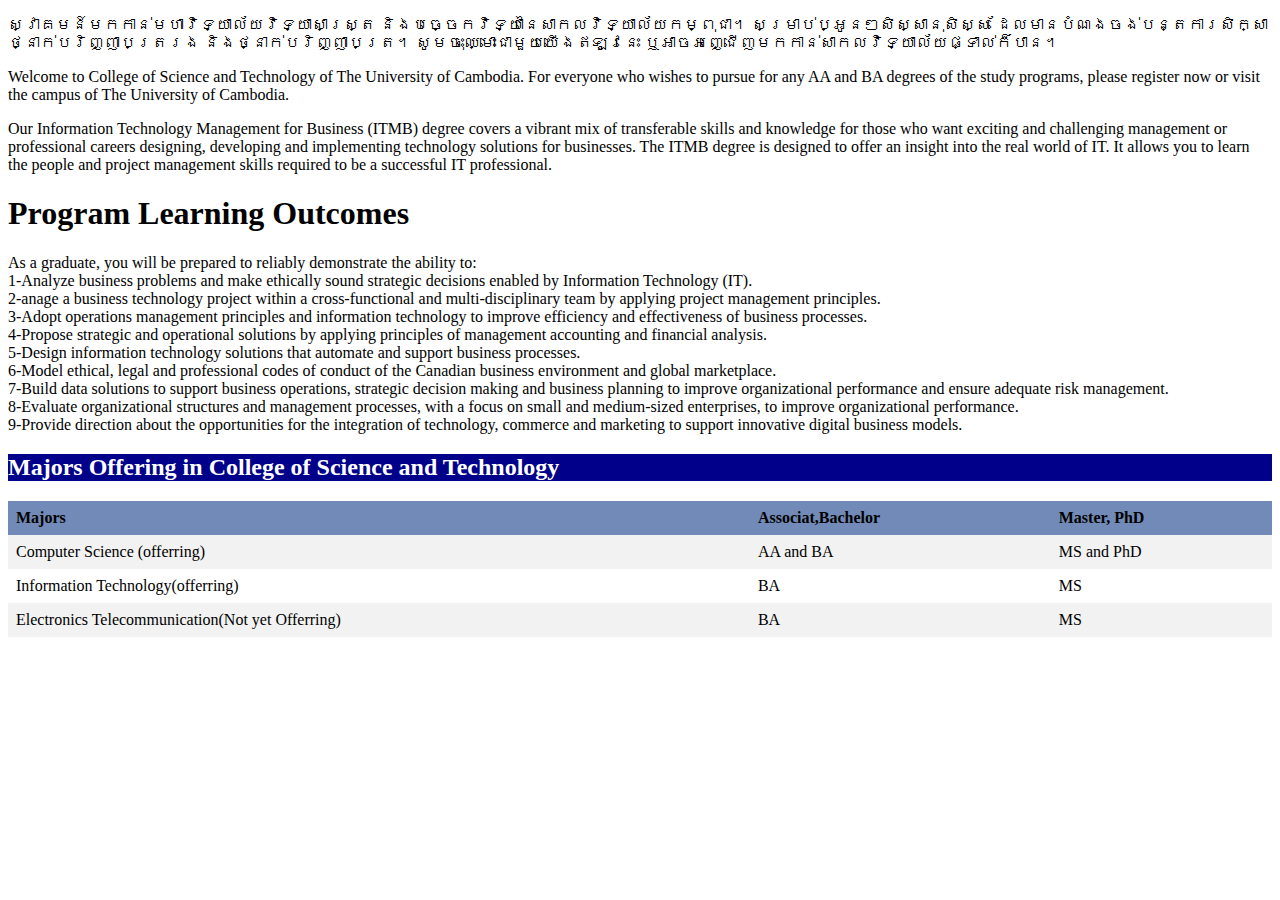
<file: BMIT.html>
<!DOCTYPE html>
<html>
<head>
     <title>Business Management Information Technology </title>
     <link rel="icon" href="image/icon.jpg">
     <style>
          table {
               border-collapse:collapse;
               width: 100%;
          }
          th,td{
               text-align: left;
               padding: 8px;
          }
          tr:nth-child(even) {
               background-color:  #f2f2f2;
          }
          th{
               background-color: rgb(113, 138, 184);
          }
     </style>
</head>
<body>


<p>
ស្វាគមន៍មកកាន់មហាវិទ្យាល័យវិទ្យាសាស្ត្រ និងបច្ចេកវិទ្យានៃសាកលវិទ្យាល័យកម្ពុជា។ សម្រាប់ប្អូនៗសិស្សានុសិស្ស ដែលមានបំណងចង់បន្តការសិក្សាថ្នាក់បរិញ្ញាបត្ររង និងថ្នាក់បរិញ្ញាបត្រ។ 
សូមចុះឈ្មោះជាមួយយើងឥឡូវនេះ ឬអាចអញ្ជើញមកកាន់សាកលវិទ្យាល័យផ្ទាល់ក៏បាន។
</p>
<p>
Welcome to College of Science and Technology of The University of Cambodia. For everyone who wishes to pursue for any AA and BA degrees of the study programs, please register now or visit the campus of The University of Cambodia.
</p>
<p>
    Our Information Technology Management for Business (ITMB) degree covers a vibrant mix of transferable skills and knowledge for those who want exciting and challenging management or professional careers designing, developing and implementing technology solutions for businesses. The ITMB degree is designed to offer an insight into the real world of IT. It allows you to learn the people and project management skills required to be a successful IT professional.
</p>
<h1>Program Learning Outcomes</h1>
<p>
    As a graduate, you will be prepared to reliably demonstrate the ability to:<br>
1-Analyze business problems and make ethically sound strategic decisions enabled by Information Technology (IT).<br>
2-anage a business technology project within a cross-functional and multi-disciplinary team by applying project management principles.<br>
3-Adopt operations management principles and information technology to improve efficiency and effectiveness of business processes.<br>
4-Propose strategic and operational solutions by applying principles of management accounting and financial analysis.<br>
5-Design information technology solutions that automate and support business processes.<br>
6-Model ethical, legal and professional codes of conduct of the Canadian business environment and global marketplace.<br>
7-Build data solutions to support business operations, strategic decision making and business planning to improve organizational performance and ensure adequate risk management.<br>
8-Evaluate organizational structures and management processes, with a focus on small and medium-sized enterprises, to improve organizational performance.<br>
9-Provide direction about the opportunities for the integration of technology, commerce and marketing to support innovative digital business models.<br>


</p>
<h2 style="color:white;background-color:darkblue;"> Majors Offering in College of Science and Technology  </h2>
<div style="overflow: auto;">
     <table>
          <tr>
               <th>Majors</th>
               <th>Associat,Bachelor</th>
               <th>Master, PhD</th>
          </tr>
          <tr>
               <td>Computer Science (offerring)</td>
               <td>AA and BA</td>
               <td>MS and PhD</td>
          </tr>
          <tr>
               <td>Information Technology(offerring)</td>
               <td>BA</td>
               <td>MS</td>
          </tr>
          <tr>
               <td>Electronics Telecommunication(Not yet Offerring)</td>
               <td>BA</td>
               <td>MS</td>
          </tr>
      </table>

</div>

</body>
</html>
</file>
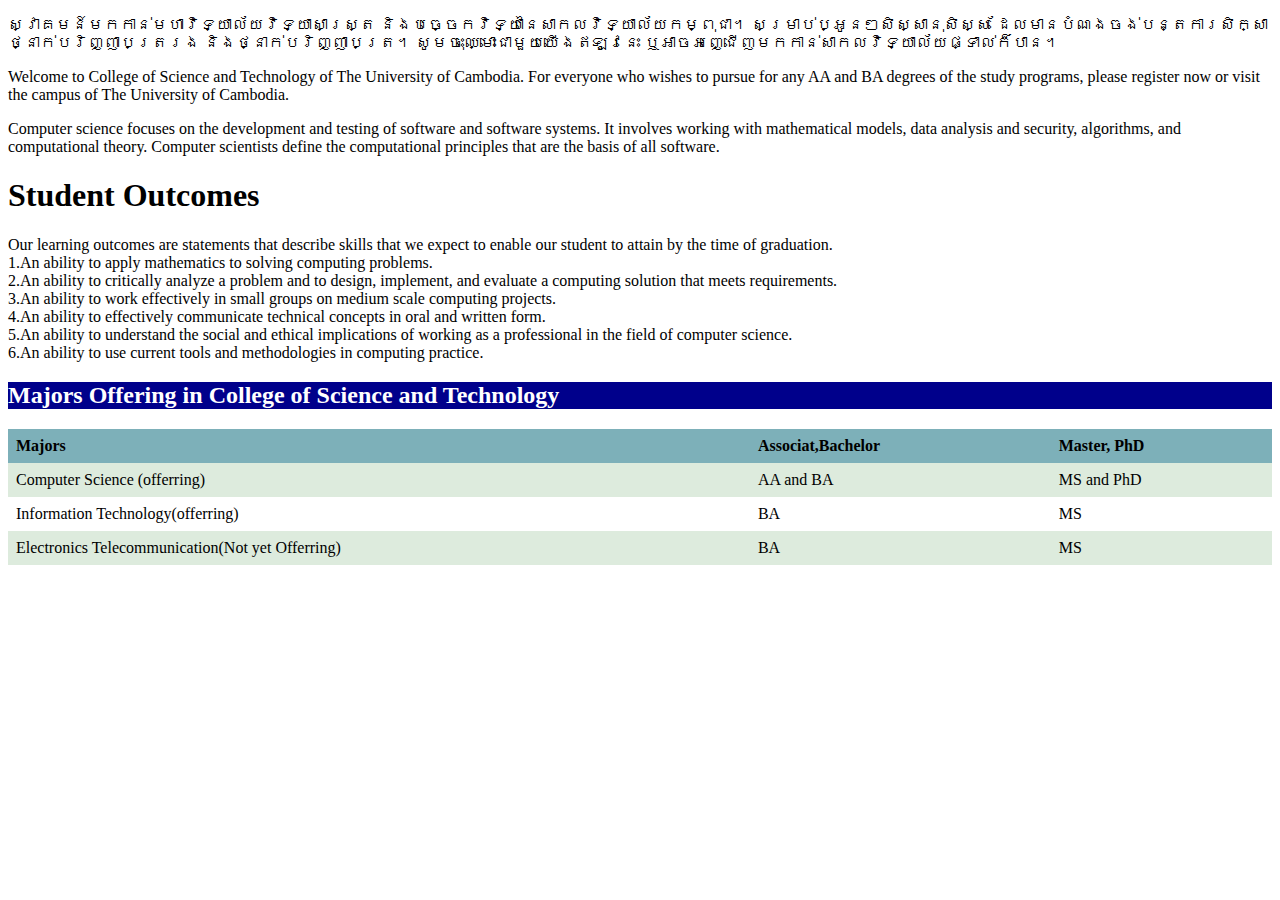
<file: CS.html>
<!DOCTYPE html>
<html>
<head>
     <title>Computer Science</title>
     <link rel="icon" href="image/icon.jpg">
     <style>
          table {
               border-collapse:collapse;
               width: 100%;
          }
          th,td{
               text-align: left;
               padding: 8px;
          }
          tr:nth-child(even) {
               background-color:  #ddebdd;
          }
          th{
               background-color: rgb(125, 176, 185);
          }
     </style>
</head>
<body>


<p>
ស្វាគមន៍មកកាន់មហាវិទ្យាល័យវិទ្យាសាស្ត្រ និងបច្ចេកវិទ្យានៃសាកលវិទ្យាល័យកម្ពុជា។ សម្រាប់ប្អូនៗសិស្សានុសិស្ស ដែលមានបំណងចង់បន្តការសិក្សាថ្នាក់បរិញ្ញាបត្ររង និងថ្នាក់បរិញ្ញាបត្រ។ 
សូមចុះឈ្មោះជាមួយយើងឥឡូវនេះ ឬអាចអញ្ជើញមកកាន់សាកលវិទ្យាល័យផ្ទាល់ក៏បាន។
</p>
<p>
Welcome to College of Science and Technology of The University of Cambodia. For everyone who wishes to pursue for any AA and BA degrees of the study programs, please register now or visit the campus of The University of Cambodia.
</p>
<p>
     Computer science focuses on the development and testing of software and software systems. It involves working with mathematical models, data analysis and security, algorithms, and computational theory. Computer scientists define the computational principles that are the basis of all software.
     </p>
     
     <h1>Student Outcomes</h1>
     <p>
     Our learning outcomes are statements that describe skills that we expect to enable our student to attain by the time of graduation.<br>
     1.An ability to apply mathematics to solving computing problems.<br>
     2.An ability to critically analyze a problem and to design, implement, and evaluate a computing solution that meets requirements.<br>
     3.An ability to work effectively in small groups on medium scale computing projects.<br>
     4.An ability to effectively communicate technical concepts in oral and written form.<br>
     5.An ability to understand the social and ethical implications of working as a professional in the field of computer science.<br>
     6.An ability to use current tools and methodologies in computing practice.<br>
     </p>
     
<h2 style="color:white;background-color:darkblue;"> Majors Offering in College of Science and Technology  </h2>
<div style="overflow: auto;">
     <table>
          <tr>
               <th>Majors</th>
               <th>Associat,Bachelor</th>
               <th>Master, PhD</th>
          </tr>
          <tr>
               <td>Computer Science (offerring)</td>
               <td>AA and BA</td>
               <td>MS and PhD</td>
          </tr>
          <tr>
               <td>Information Technology(offerring)</td>
               <td>BA</td>
               <td>MS</td>
          </tr>
          <tr>
               <td>Electronics Telecommunication(Not yet Offerring)</td>
               <td>BA</td>
               <td>MS</td>
          </tr>
      </table>

</div>
</body>
</html>
</file>
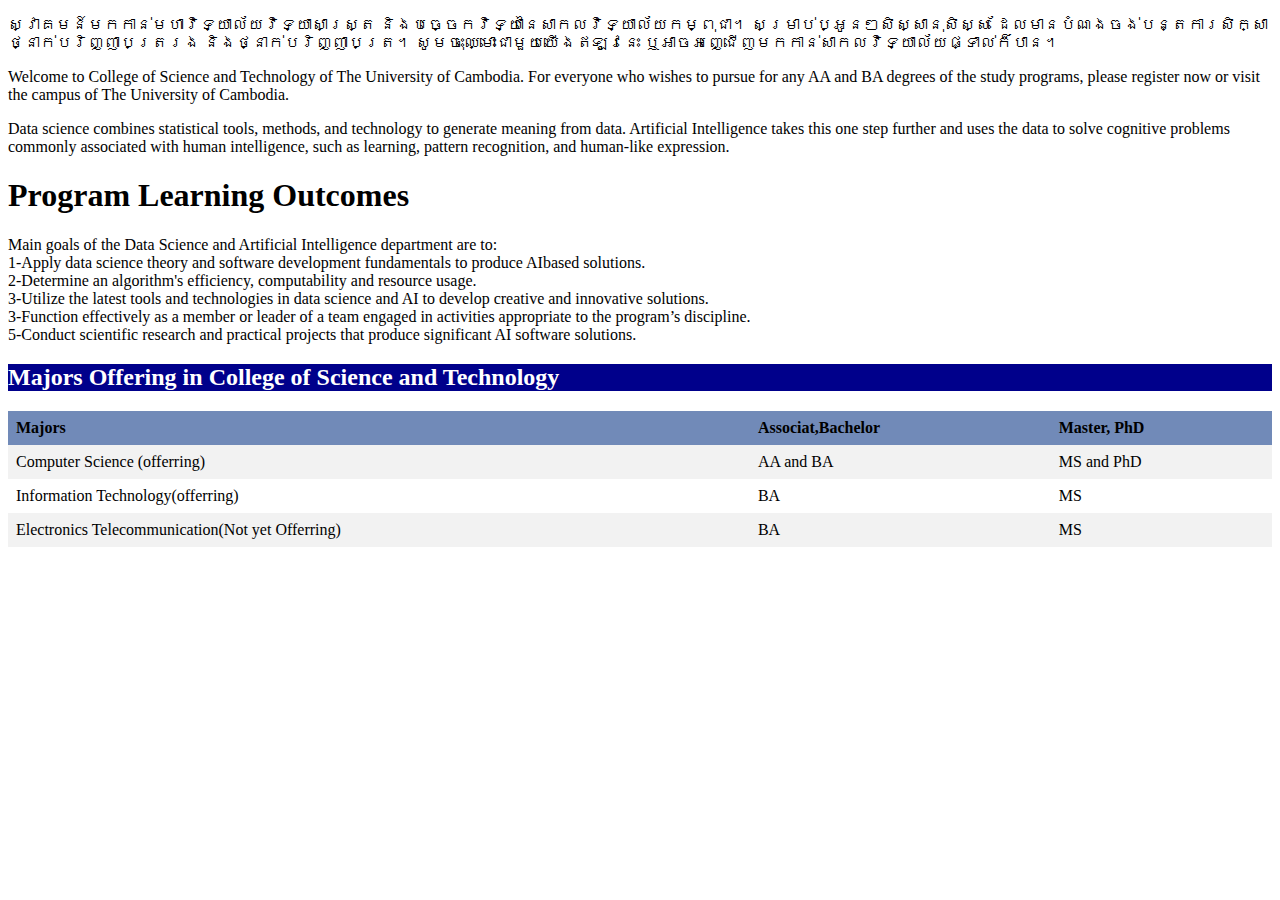
<file: DSAI.html>
<!DOCTYPE html>
<html>
<head>
     <title>Data Science and Artificial Intelligence </title>
     <link rel="icon" href="image/icon.jpg">
     <style>
          table {
               border-collapse:collapse;
               width: 100%;
          }
          th,td{
               text-align: left;
               padding: 8px;
          }
          tr:nth-child(even) {
               background-color:  #f2f2f2;
          }
          th{
               background-color: rgb(113, 138, 184);
          }
     </style>
</head>
<body>


<p>
ស្វាគមន៍មកកាន់មហាវិទ្យាល័យវិទ្យាសាស្ត្រ និងបច្ចេកវិទ្យានៃសាកលវិទ្យាល័យកម្ពុជា។ សម្រាប់ប្អូនៗសិស្សានុសិស្ស ដែលមានបំណងចង់បន្តការសិក្សាថ្នាក់បរិញ្ញាបត្ររង និងថ្នាក់បរិញ្ញាបត្រ។ 
សូមចុះឈ្មោះជាមួយយើងឥឡូវនេះ ឬអាចអញ្ជើញមកកាន់សាកលវិទ្យាល័យផ្ទាល់ក៏បាន។
</p>
<p>
Welcome to College of Science and Technology of The University of Cambodia. For everyone who wishes to pursue for any AA and BA degrees of the study programs, please register now or visit the campus of The University of Cambodia.
</p>
<p>
    Data science combines statistical tools, methods, and technology to generate meaning from data. Artificial Intelligence takes this one step further and uses the data to solve cognitive problems commonly associated with human intelligence, such as learning, pattern recognition, and human-like expression.
</p>
<h1>Program Learning Outcomes</h1>
<p>
    Main goals of the Data Science and Artificial Intelligence department are to:<br>
1-Apply data science theory and software development fundamentals to produce AIbased solutions.<br>
2-Determine an algorithm's efficiency, computability and resource usage.<br>
3-Utilize the latest tools and technologies in data science and AI to develop creative and innovative solutions.<br>
3-Function effectively as a member or leader of a team engaged in activities appropriate to the program’s discipline.<br>
5-Conduct scientific research and practical projects that produce significant AI software solutions.<br>

</p>
<h2 style="color:white;background-color:darkblue;"> Majors Offering in College of Science and Technology  </h2>
<div style="overflow: auto;">
     <table>
          <tr>
               <th>Majors</th>
               <th>Associat,Bachelor</th>
               <th>Master, PhD</th>
          </tr>
          <tr>
               <td>Computer Science (offerring)</td>
               <td>AA and BA</td>
               <td>MS and PhD</td>
          </tr>
          <tr>
               <td>Information Technology(offerring)</td>
               <td>BA</td>
               <td>MS</td>
          </tr>
          <tr>
               <td>Electronics Telecommunication(Not yet Offerring)</td>
               <td>BA</td>
               <td>MS</td>
          </tr>
      </table>

</div>
</body>
</html>
</file>
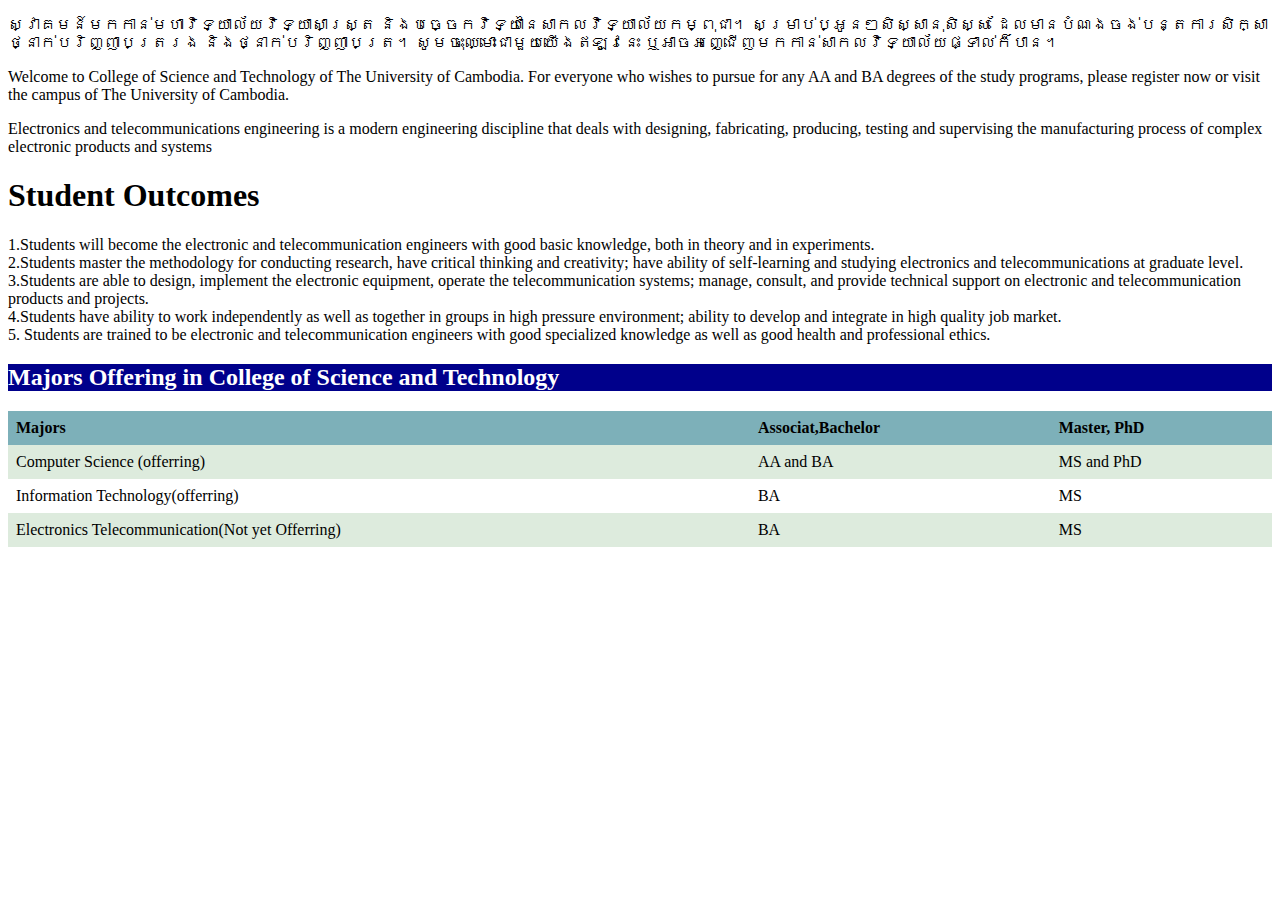
<file: ETC.html>
<!DOCTYPE html>
<html>
<head>
     <title>Electronics and Telecommunications</title>
     <link rel="icon" href="image/icon.jpg">
     <style>
          table {
               border-collapse:collapse;
               width: 100%;
          }
          th,td{
               text-align: left;
               padding: 8px;
          }
          tr:nth-child(even) {
               background-color:  #ddebdd;
          }
          th{
               background-color: rgb(125, 176, 185);
          }
     </style>
</head>
<body>
 
<p>
ស្វាគមន៍មកកាន់មហាវិទ្យាល័យវិទ្យាសាស្ត្រ និងបច្ចេកវិទ្យានៃសាកលវិទ្យាល័យកម្ពុជា។ សម្រាប់ប្អូនៗសិស្សានុសិស្ស ដែលមានបំណងចង់បន្តការសិក្សាថ្នាក់បរិញ្ញាបត្ររង និងថ្នាក់បរិញ្ញាបត្រ។ 
សូមចុះឈ្មោះជាមួយយើងឥឡូវនេះ ឬអាចអញ្ជើញមកកាន់សាកលវិទ្យាល័យផ្ទាល់ក៏បាន។
</p>
<p>
Welcome to College of Science and Technology of The University of Cambodia. For everyone who wishes to pursue for any AA and BA degrees of the study programs, please register now or visit the campus of The University of Cambodia.
</p>
<p>Electronics and telecommunications engineering is a modern engineering discipline that deals with designing, fabricating, producing, testing and supervising the manufacturing process of complex electronic products and systems</p>

<h1>Student Outcomes</h1>
<p>
1.Students will become the electronic and telecommunication engineers with good basic knowledge, both in theory and in experiments.<br>
2.Students master the methodology for conducting research, have critical thinking and creativity; have ability of self-learning and studying electronics and telecommunications at graduate level.<br>
3.Students are able to design, implement the electronic equipment, operate the telecommunication systems; manage, consult, and provide technical support on electronic and telecommunication products and projects.<br>
4.Students have ability to work independently as well as together in groups in high pressure environment; ability to develop and integrate in high quality job market.<br>
5. Students are trained to be electronic and telecommunication engineers with good specialized knowledge as well as good health and professional ethics.<br>
</p>
<h2 style="color:white;background-color:darkblue;"> Majors Offering in College of Science and Technology  </h2>
<div style="overflow: auto;">
     <table>
          <tr>
               <th>Majors</th>
               <th>Associat,Bachelor</th>
               <th>Master, PhD</th>
          </tr>
          <tr>
               <td>Computer Science (offerring)</td>
               <td>AA and BA</td>
               <td>MS and PhD</td>
          </tr>
          <tr>
               <td>Information Technology(offerring)</td>
               <td>BA</td>
               <td>MS</td>
          </tr>
          <tr>
               <td>Electronics Telecommunication(Not yet Offerring)</td>
               <td>BA</td>
               <td>MS</td>
          </tr>
      </table>

</div>

</body>
</html>
</file>
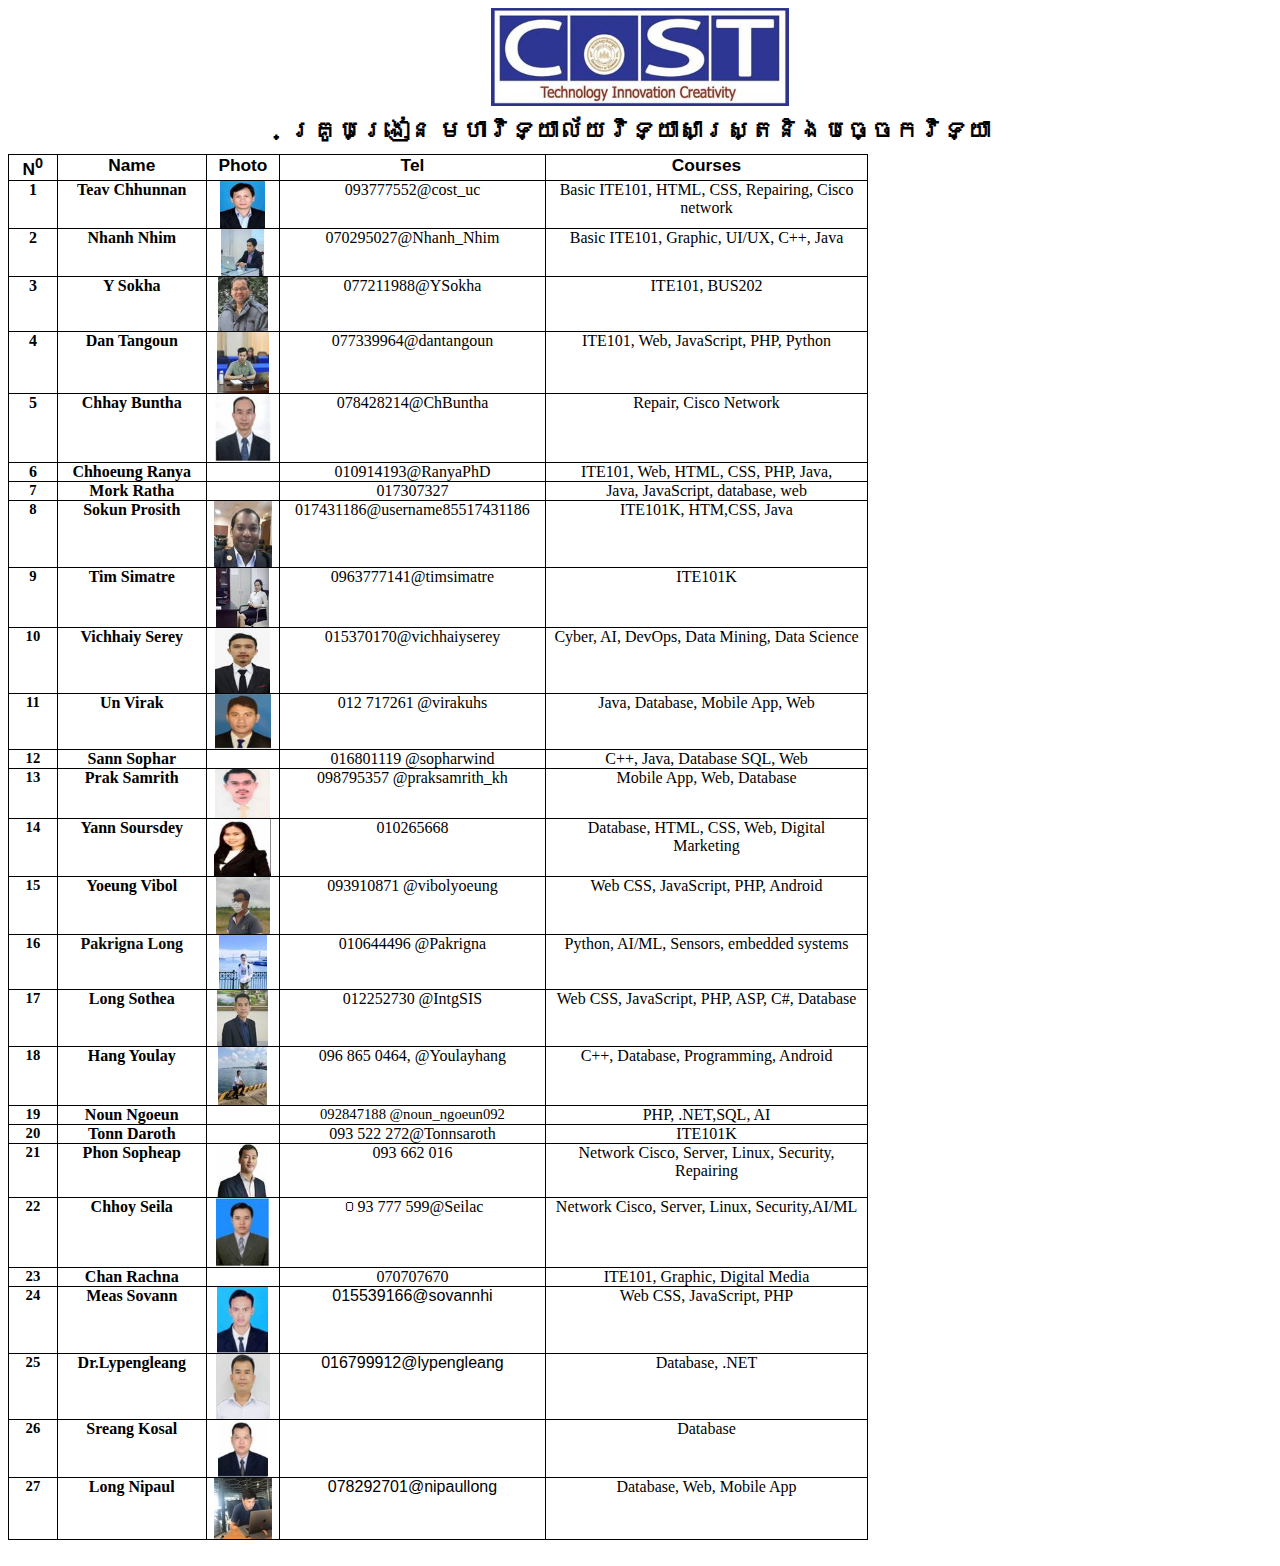
<file: Facultymembers.htm>
<html xmlns:v="urn:schemas-microsoft-com:vml"
xmlns:o="urn:schemas-microsoft-com:office:office"
xmlns:w="urn:schemas-microsoft-com:office:word"
xmlns:m="http://schemas.microsoft.com/office/2004/12/omml"
xmlns="http://www.w3.org/TR/REC-html40">

<head>
<meta http-equiv=Content-Type content="text/html; charset=windows-1252">
<meta name=ProgId content=Word.Document>
<meta name=Generator content="Microsoft Word 15">
<meta name=Originator content="Microsoft Word 15">
<link rel=File-List href="Facultymembers_files/filelist.xml">
<link rel=Edit-Time-Data href="Facultymembers_files/editdata.mso">
<!--[if !mso]>
<style>
v\:* {behavior:url(#default#VML);}
o\:* {behavior:url(#default#VML);}
w\:* {behavior:url(#default#VML);}
.shape {behavior:url(#default#VML);}
</style>
<![endif]--><!--[if gte mso 9]><xml>
 <o:DocumentProperties>
  <o:Author>Mr. Chhunna</o:Author>
  <o:LastAuthor>ASUS ROG STRIX G18</o:LastAuthor>
  <o:Revision>2</o:Revision>
  <o:TotalTime>185</o:TotalTime>
  <o:Created>2024-05-22T12:31:00Z</o:Created>
  <o:LastSaved>2024-05-22T12:31:00Z</o:LastSaved>
  <o:Pages>3</o:Pages>
  <o:Words>284</o:Words>
  <o:Characters>1623</o:Characters>
  <o:Lines>13</o:Lines>
  <o:Paragraphs>3</o:Paragraphs>
  <o:CharactersWithSpaces>1904</o:CharactersWithSpaces>
  <o:Version>16.00</o:Version>
 </o:DocumentProperties>
 <o:OfficeDocumentSettings>
  <o:AllowPNG/>
 </o:OfficeDocumentSettings>
</xml><![endif]-->
<link rel=themeData href="Facultymembers_files/themedata.thmx">
<link rel=colorSchemeMapping href="Facultymembers_files/colorschememapping.xml">
<!--[if gte mso 9]><xml>
 <w:WordDocument>
  <w:SpellingState>Clean</w:SpellingState>
  <w:GrammarState>Clean</w:GrammarState>
  <w:TrackMoves>false</w:TrackMoves>
  <w:TrackFormatting/>
  <w:PunctuationKerning/>
  <w:ValidateAgainstSchemas/>
  <w:SaveIfXMLInvalid>false</w:SaveIfXMLInvalid>
  <w:IgnoreMixedContent>false</w:IgnoreMixedContent>
  <w:AlwaysShowPlaceholderText>false</w:AlwaysShowPlaceholderText>
  <w:DoNotPromoteQF/>
  <w:LidThemeOther>EN-US</w:LidThemeOther>
  <w:LidThemeAsian>X-NONE</w:LidThemeAsian>
  <w:LidThemeComplexScript>KHM</w:LidThemeComplexScript>
  <w:Compatibility>
   <w:BreakWrappedTables/>
   <w:SnapToGridInCell/>
   <w:WrapTextWithPunct/>
   <w:UseAsianBreakRules/>
   <w:DontGrowAutofit/>
   <w:SplitPgBreakAndParaMark/>
   <w:EnableOpenTypeKerning/>
   <w:DontFlipMirrorIndents/>
   <w:OverrideTableStyleHps/>
  </w:Compatibility>
  <m:mathPr>
   <m:mathFont m:val="Cambria Math"/>
   <m:brkBin m:val="before"/>
   <m:brkBinSub m:val="&#45;-"/>
   <m:smallFrac m:val="off"/>
   <m:dispDef/>
   <m:lMargin m:val="0"/>
   <m:rMargin m:val="0"/>
   <m:defJc m:val="centerGroup"/>
   <m:wrapIndent m:val="1440"/>
   <m:intLim m:val="subSup"/>
   <m:naryLim m:val="undOvr"/>
  </m:mathPr></w:WordDocument>
</xml><![endif]--><!--[if gte mso 9]><xml>
 <w:LatentStyles DefLockedState="false" DefUnhideWhenUsed="false"
  DefSemiHidden="false" DefQFormat="false" DefPriority="99"
  LatentStyleCount="376">
  <w:LsdException Locked="false" Priority="0" QFormat="true" Name="Normal"/>
  <w:LsdException Locked="false" Priority="9" QFormat="true" Name="heading 1"/>
  <w:LsdException Locked="false" Priority="9" SemiHidden="true"
   UnhideWhenUsed="true" QFormat="true" Name="heading 2"/>
  <w:LsdException Locked="false" Priority="9" SemiHidden="true"
   UnhideWhenUsed="true" QFormat="true" Name="heading 3"/>
  <w:LsdException Locked="false" Priority="9" SemiHidden="true"
   UnhideWhenUsed="true" QFormat="true" Name="heading 4"/>
  <w:LsdException Locked="false" Priority="9" SemiHidden="true"
   UnhideWhenUsed="true" QFormat="true" Name="heading 5"/>
  <w:LsdException Locked="false" Priority="9" SemiHidden="true"
   UnhideWhenUsed="true" QFormat="true" Name="heading 6"/>
  <w:LsdException Locked="false" Priority="9" SemiHidden="true"
   UnhideWhenUsed="true" QFormat="true" Name="heading 7"/>
  <w:LsdException Locked="false" Priority="9" SemiHidden="true"
   UnhideWhenUsed="true" QFormat="true" Name="heading 8"/>
  <w:LsdException Locked="false" Priority="9" SemiHidden="true"
   UnhideWhenUsed="true" QFormat="true" Name="heading 9"/>
  <w:LsdException Locked="false" SemiHidden="true" UnhideWhenUsed="true"
   Name="index 1"/>
  <w:LsdException Locked="false" SemiHidden="true" UnhideWhenUsed="true"
   Name="index 2"/>
  <w:LsdException Locked="false" SemiHidden="true" UnhideWhenUsed="true"
   Name="index 3"/>
  <w:LsdException Locked="false" SemiHidden="true" UnhideWhenUsed="true"
   Name="index 4"/>
  <w:LsdException Locked="false" SemiHidden="true" UnhideWhenUsed="true"
   Name="index 5"/>
  <w:LsdException Locked="false" SemiHidden="true" UnhideWhenUsed="true"
   Name="index 6"/>
  <w:LsdException Locked="false" SemiHidden="true" UnhideWhenUsed="true"
   Name="index 7"/>
  <w:LsdException Locked="false" SemiHidden="true" UnhideWhenUsed="true"
   Name="index 8"/>
  <w:LsdException Locked="false" SemiHidden="true" UnhideWhenUsed="true"
   Name="index 9"/>
  <w:LsdException Locked="false" Priority="39" SemiHidden="true"
   UnhideWhenUsed="true" Name="toc 1"/>
  <w:LsdException Locked="false" Priority="39" SemiHidden="true"
   UnhideWhenUsed="true" Name="toc 2"/>
  <w:LsdException Locked="false" Priority="39" SemiHidden="true"
   UnhideWhenUsed="true" Name="toc 3"/>
  <w:LsdException Locked="false" Priority="39" SemiHidden="true"
   UnhideWhenUsed="true" Name="toc 4"/>
  <w:LsdException Locked="false" Priority="39" SemiHidden="true"
   UnhideWhenUsed="true" Name="toc 5"/>
  <w:LsdException Locked="false" Priority="39" SemiHidden="true"
   UnhideWhenUsed="true" Name="toc 6"/>
  <w:LsdException Locked="false" Priority="39" SemiHidden="true"
   UnhideWhenUsed="true" Name="toc 7"/>
  <w:LsdException Locked="false" Priority="39" SemiHidden="true"
   UnhideWhenUsed="true" Name="toc 8"/>
  <w:LsdException Locked="false" Priority="39" SemiHidden="true"
   UnhideWhenUsed="true" Name="toc 9"/>
  <w:LsdException Locked="false" SemiHidden="true" UnhideWhenUsed="true"
   Name="Normal Indent"/>
  <w:LsdException Locked="false" SemiHidden="true" UnhideWhenUsed="true"
   Name="footnote text"/>
  <w:LsdException Locked="false" SemiHidden="true" UnhideWhenUsed="true"
   Name="annotation text"/>
  <w:LsdException Locked="false" SemiHidden="true" UnhideWhenUsed="true"
   Name="header"/>
  <w:LsdException Locked="false" SemiHidden="true" UnhideWhenUsed="true"
   Name="footer"/>
  <w:LsdException Locked="false" SemiHidden="true" UnhideWhenUsed="true"
   Name="index heading"/>
  <w:LsdException Locked="false" Priority="35" SemiHidden="true"
   UnhideWhenUsed="true" QFormat="true" Name="caption"/>
  <w:LsdException Locked="false" SemiHidden="true" UnhideWhenUsed="true"
   Name="table of figures"/>
  <w:LsdException Locked="false" SemiHidden="true" UnhideWhenUsed="true"
   Name="envelope address"/>
  <w:LsdException Locked="false" SemiHidden="true" UnhideWhenUsed="true"
   Name="envelope return"/>
  <w:LsdException Locked="false" SemiHidden="true" UnhideWhenUsed="true"
   Name="footnote reference"/>
  <w:LsdException Locked="false" SemiHidden="true" UnhideWhenUsed="true"
   Name="annotation reference"/>
  <w:LsdException Locked="false" SemiHidden="true" UnhideWhenUsed="true"
   Name="line number"/>
  <w:LsdException Locked="false" SemiHidden="true" UnhideWhenUsed="true"
   Name="page number"/>
  <w:LsdException Locked="false" SemiHidden="true" UnhideWhenUsed="true"
   Name="endnote reference"/>
  <w:LsdException Locked="false" SemiHidden="true" UnhideWhenUsed="true"
   Name="endnote text"/>
  <w:LsdException Locked="false" SemiHidden="true" UnhideWhenUsed="true"
   Name="table of authorities"/>
  <w:LsdException Locked="false" SemiHidden="true" UnhideWhenUsed="true"
   Name="macro"/>
  <w:LsdException Locked="false" SemiHidden="true" UnhideWhenUsed="true"
   Name="toa heading"/>
  <w:LsdException Locked="false" SemiHidden="true" UnhideWhenUsed="true"
   Name="List"/>
  <w:LsdException Locked="false" SemiHidden="true" UnhideWhenUsed="true"
   Name="List Bullet"/>
  <w:LsdException Locked="false" SemiHidden="true" UnhideWhenUsed="true"
   Name="List Number"/>
  <w:LsdException Locked="false" SemiHidden="true" UnhideWhenUsed="true"
   Name="List 2"/>
  <w:LsdException Locked="false" SemiHidden="true" UnhideWhenUsed="true"
   Name="List 3"/>
  <w:LsdException Locked="false" SemiHidden="true" UnhideWhenUsed="true"
   Name="List 4"/>
  <w:LsdException Locked="false" SemiHidden="true" UnhideWhenUsed="true"
   Name="List 5"/>
  <w:LsdException Locked="false" SemiHidden="true" UnhideWhenUsed="true"
   Name="List Bullet 2"/>
  <w:LsdException Locked="false" SemiHidden="true" UnhideWhenUsed="true"
   Name="List Bullet 3"/>
  <w:LsdException Locked="false" SemiHidden="true" UnhideWhenUsed="true"
   Name="List Bullet 4"/>
  <w:LsdException Locked="false" SemiHidden="true" UnhideWhenUsed="true"
   Name="List Bullet 5"/>
  <w:LsdException Locked="false" SemiHidden="true" UnhideWhenUsed="true"
   Name="List Number 2"/>
  <w:LsdException Locked="false" SemiHidden="true" UnhideWhenUsed="true"
   Name="List Number 3"/>
  <w:LsdException Locked="false" SemiHidden="true" UnhideWhenUsed="true"
   Name="List Number 4"/>
  <w:LsdException Locked="false" SemiHidden="true" UnhideWhenUsed="true"
   Name="List Number 5"/>
  <w:LsdException Locked="false" Priority="10" QFormat="true" Name="Title"/>
  <w:LsdException Locked="false" SemiHidden="true" UnhideWhenUsed="true"
   Name="Closing"/>
  <w:LsdException Locked="false" SemiHidden="true" UnhideWhenUsed="true"
   Name="Signature"/>
  <w:LsdException Locked="false" Priority="1" SemiHidden="true"
   UnhideWhenUsed="true" Name="Default Paragraph Font"/>
  <w:LsdException Locked="false" SemiHidden="true" UnhideWhenUsed="true"
   Name="Body Text"/>
  <w:LsdException Locked="false" SemiHidden="true" UnhideWhenUsed="true"
   Name="Body Text Indent"/>
  <w:LsdException Locked="false" SemiHidden="true" UnhideWhenUsed="true"
   Name="List Continue"/>
  <w:LsdException Locked="false" SemiHidden="true" UnhideWhenUsed="true"
   Name="List Continue 2"/>
  <w:LsdException Locked="false" SemiHidden="true" UnhideWhenUsed="true"
   Name="List Continue 3"/>
  <w:LsdException Locked="false" SemiHidden="true" UnhideWhenUsed="true"
   Name="List Continue 4"/>
  <w:LsdException Locked="false" SemiHidden="true" UnhideWhenUsed="true"
   Name="List Continue 5"/>
  <w:LsdException Locked="false" SemiHidden="true" UnhideWhenUsed="true"
   Name="Message Header"/>
  <w:LsdException Locked="false" Priority="11" QFormat="true" Name="Subtitle"/>
  <w:LsdException Locked="false" SemiHidden="true" UnhideWhenUsed="true"
   Name="Salutation"/>
  <w:LsdException Locked="false" SemiHidden="true" UnhideWhenUsed="true"
   Name="Date"/>
  <w:LsdException Locked="false" SemiHidden="true" UnhideWhenUsed="true"
   Name="Body Text First Indent"/>
  <w:LsdException Locked="false" SemiHidden="true" UnhideWhenUsed="true"
   Name="Body Text First Indent 2"/>
  <w:LsdException Locked="false" SemiHidden="true" UnhideWhenUsed="true"
   Name="Note Heading"/>
  <w:LsdException Locked="false" SemiHidden="true" UnhideWhenUsed="true"
   Name="Body Text 2"/>
  <w:LsdException Locked="false" SemiHidden="true" UnhideWhenUsed="true"
   Name="Body Text 3"/>
  <w:LsdException Locked="false" SemiHidden="true" UnhideWhenUsed="true"
   Name="Body Text Indent 2"/>
  <w:LsdException Locked="false" SemiHidden="true" UnhideWhenUsed="true"
   Name="Body Text Indent 3"/>
  <w:LsdException Locked="false" SemiHidden="true" UnhideWhenUsed="true"
   Name="Block Text"/>
  <w:LsdException Locked="false" SemiHidden="true" UnhideWhenUsed="true"
   Name="Hyperlink"/>
  <w:LsdException Locked="false" SemiHidden="true" UnhideWhenUsed="true"
   Name="FollowedHyperlink"/>
  <w:LsdException Locked="false" Priority="22" QFormat="true" Name="Strong"/>
  <w:LsdException Locked="false" Priority="20" QFormat="true" Name="Emphasis"/>
  <w:LsdException Locked="false" SemiHidden="true" UnhideWhenUsed="true"
   Name="Document Map"/>
  <w:LsdException Locked="false" SemiHidden="true" UnhideWhenUsed="true"
   Name="Plain Text"/>
  <w:LsdException Locked="false" SemiHidden="true" UnhideWhenUsed="true"
   Name="E-mail Signature"/>
  <w:LsdException Locked="false" SemiHidden="true" UnhideWhenUsed="true"
   Name="HTML Top of Form"/>
  <w:LsdException Locked="false" SemiHidden="true" UnhideWhenUsed="true"
   Name="HTML Bottom of Form"/>
  <w:LsdException Locked="false" SemiHidden="true" UnhideWhenUsed="true"
   Name="Normal (Web)"/>
  <w:LsdException Locked="false" SemiHidden="true" UnhideWhenUsed="true"
   Name="HTML Acronym"/>
  <w:LsdException Locked="false" SemiHidden="true" UnhideWhenUsed="true"
   Name="HTML Address"/>
  <w:LsdException Locked="false" SemiHidden="true" UnhideWhenUsed="true"
   Name="HTML Cite"/>
  <w:LsdException Locked="false" SemiHidden="true" UnhideWhenUsed="true"
   Name="HTML Code"/>
  <w:LsdException Locked="false" SemiHidden="true" UnhideWhenUsed="true"
   Name="HTML Definition"/>
  <w:LsdException Locked="false" SemiHidden="true" UnhideWhenUsed="true"
   Name="HTML Keyboard"/>
  <w:LsdException Locked="false" SemiHidden="true" UnhideWhenUsed="true"
   Name="HTML Preformatted"/>
  <w:LsdException Locked="false" SemiHidden="true" UnhideWhenUsed="true"
   Name="HTML Sample"/>
  <w:LsdException Locked="false" SemiHidden="true" UnhideWhenUsed="true"
   Name="HTML Typewriter"/>
  <w:LsdException Locked="false" SemiHidden="true" UnhideWhenUsed="true"
   Name="HTML Variable"/>
  <w:LsdException Locked="false" SemiHidden="true" UnhideWhenUsed="true"
   Name="Normal Table"/>
  <w:LsdException Locked="false" SemiHidden="true" UnhideWhenUsed="true"
   Name="annotation subject"/>
  <w:LsdException Locked="false" SemiHidden="true" UnhideWhenUsed="true"
   Name="No List"/>
  <w:LsdException Locked="false" SemiHidden="true" UnhideWhenUsed="true"
   Name="Outline List 1"/>
  <w:LsdException Locked="false" SemiHidden="true" UnhideWhenUsed="true"
   Name="Outline List 2"/>
  <w:LsdException Locked="false" SemiHidden="true" UnhideWhenUsed="true"
   Name="Outline List 3"/>
  <w:LsdException Locked="false" SemiHidden="true" UnhideWhenUsed="true"
   Name="Table Simple 1"/>
  <w:LsdException Locked="false" SemiHidden="true" UnhideWhenUsed="true"
   Name="Table Simple 2"/>
  <w:LsdException Locked="false" SemiHidden="true" UnhideWhenUsed="true"
   Name="Table Simple 3"/>
  <w:LsdException Locked="false" SemiHidden="true" UnhideWhenUsed="true"
   Name="Table Classic 1"/>
  <w:LsdException Locked="false" SemiHidden="true" UnhideWhenUsed="true"
   Name="Table Classic 2"/>
  <w:LsdException Locked="false" SemiHidden="true" UnhideWhenUsed="true"
   Name="Table Classic 3"/>
  <w:LsdException Locked="false" SemiHidden="true" UnhideWhenUsed="true"
   Name="Table Classic 4"/>
  <w:LsdException Locked="false" SemiHidden="true" UnhideWhenUsed="true"
   Name="Table Colorful 1"/>
  <w:LsdException Locked="false" SemiHidden="true" UnhideWhenUsed="true"
   Name="Table Colorful 2"/>
  <w:LsdException Locked="false" SemiHidden="true" UnhideWhenUsed="true"
   Name="Table Colorful 3"/>
  <w:LsdException Locked="false" SemiHidden="true" UnhideWhenUsed="true"
   Name="Table Columns 1"/>
  <w:LsdException Locked="false" SemiHidden="true" UnhideWhenUsed="true"
   Name="Table Columns 2"/>
  <w:LsdException Locked="false" SemiHidden="true" UnhideWhenUsed="true"
   Name="Table Columns 3"/>
  <w:LsdException Locked="false" SemiHidden="true" UnhideWhenUsed="true"
   Name="Table Columns 4"/>
  <w:LsdException Locked="false" SemiHidden="true" UnhideWhenUsed="true"
   Name="Table Columns 5"/>
  <w:LsdException Locked="false" SemiHidden="true" UnhideWhenUsed="true"
   Name="Table Grid 1"/>
  <w:LsdException Locked="false" SemiHidden="true" UnhideWhenUsed="true"
   Name="Table Grid 2"/>
  <w:LsdException Locked="false" SemiHidden="true" UnhideWhenUsed="true"
   Name="Table Grid 3"/>
  <w:LsdException Locked="false" SemiHidden="true" UnhideWhenUsed="true"
   Name="Table Grid 4"/>
  <w:LsdException Locked="false" SemiHidden="true" UnhideWhenUsed="true"
   Name="Table Grid 5"/>
  <w:LsdException Locked="false" SemiHidden="true" UnhideWhenUsed="true"
   Name="Table Grid 6"/>
  <w:LsdException Locked="false" SemiHidden="true" UnhideWhenUsed="true"
   Name="Table Grid 7"/>
  <w:LsdException Locked="false" SemiHidden="true" UnhideWhenUsed="true"
   Name="Table Grid 8"/>
  <w:LsdException Locked="false" SemiHidden="true" UnhideWhenUsed="true"
   Name="Table List 1"/>
  <w:LsdException Locked="false" SemiHidden="true" UnhideWhenUsed="true"
   Name="Table List 2"/>
  <w:LsdException Locked="false" SemiHidden="true" UnhideWhenUsed="true"
   Name="Table List 3"/>
  <w:LsdException Locked="false" SemiHidden="true" UnhideWhenUsed="true"
   Name="Table List 4"/>
  <w:LsdException Locked="false" SemiHidden="true" UnhideWhenUsed="true"
   Name="Table List 5"/>
  <w:LsdException Locked="false" SemiHidden="true" UnhideWhenUsed="true"
   Name="Table List 6"/>
  <w:LsdException Locked="false" SemiHidden="true" UnhideWhenUsed="true"
   Name="Table List 7"/>
  <w:LsdException Locked="false" SemiHidden="true" UnhideWhenUsed="true"
   Name="Table List 8"/>
  <w:LsdException Locked="false" SemiHidden="true" UnhideWhenUsed="true"
   Name="Table 3D effects 1"/>
  <w:LsdException Locked="false" SemiHidden="true" UnhideWhenUsed="true"
   Name="Table 3D effects 2"/>
  <w:LsdException Locked="false" SemiHidden="true" UnhideWhenUsed="true"
   Name="Table 3D effects 3"/>
  <w:LsdException Locked="false" SemiHidden="true" UnhideWhenUsed="true"
   Name="Table Contemporary"/>
  <w:LsdException Locked="false" SemiHidden="true" UnhideWhenUsed="true"
   Name="Table Elegant"/>
  <w:LsdException Locked="false" SemiHidden="true" UnhideWhenUsed="true"
   Name="Table Professional"/>
  <w:LsdException Locked="false" SemiHidden="true" UnhideWhenUsed="true"
   Name="Table Subtle 1"/>
  <w:LsdException Locked="false" SemiHidden="true" UnhideWhenUsed="true"
   Name="Table Subtle 2"/>
  <w:LsdException Locked="false" SemiHidden="true" UnhideWhenUsed="true"
   Name="Table Web 1"/>
  <w:LsdException Locked="false" SemiHidden="true" UnhideWhenUsed="true"
   Name="Table Web 2"/>
  <w:LsdException Locked="false" SemiHidden="true" UnhideWhenUsed="true"
   Name="Table Web 3"/>
  <w:LsdException Locked="false" SemiHidden="true" UnhideWhenUsed="true"
   Name="Balloon Text"/>
  <w:LsdException Locked="false" Priority="39" Name="Table Grid"/>
  <w:LsdException Locked="false" SemiHidden="true" UnhideWhenUsed="true"
   Name="Table Theme"/>
  <w:LsdException Locked="false" SemiHidden="true" Name="Placeholder Text"/>
  <w:LsdException Locked="false" Priority="1" QFormat="true" Name="No Spacing"/>
  <w:LsdException Locked="false" Priority="60" Name="Light Shading"/>
  <w:LsdException Locked="false" Priority="61" Name="Light List"/>
  <w:LsdException Locked="false" Priority="62" Name="Light Grid"/>
  <w:LsdException Locked="false" Priority="63" Name="Medium Shading 1"/>
  <w:LsdException Locked="false" Priority="64" Name="Medium Shading 2"/>
  <w:LsdException Locked="false" Priority="65" Name="Medium List 1"/>
  <w:LsdException Locked="false" Priority="66" Name="Medium List 2"/>
  <w:LsdException Locked="false" Priority="67" Name="Medium Grid 1"/>
  <w:LsdException Locked="false" Priority="68" Name="Medium Grid 2"/>
  <w:LsdException Locked="false" Priority="69" Name="Medium Grid 3"/>
  <w:LsdException Locked="false" Priority="70" Name="Dark List"/>
  <w:LsdException Locked="false" Priority="71" Name="Colorful Shading"/>
  <w:LsdException Locked="false" Priority="72" Name="Colorful List"/>
  <w:LsdException Locked="false" Priority="73" Name="Colorful Grid"/>
  <w:LsdException Locked="false" Priority="60" Name="Light Shading Accent 1"/>
  <w:LsdException Locked="false" Priority="61" Name="Light List Accent 1"/>
  <w:LsdException Locked="false" Priority="62" Name="Light Grid Accent 1"/>
  <w:LsdException Locked="false" Priority="63" Name="Medium Shading 1 Accent 1"/>
  <w:LsdException Locked="false" Priority="64" Name="Medium Shading 2 Accent 1"/>
  <w:LsdException Locked="false" Priority="65" Name="Medium List 1 Accent 1"/>
  <w:LsdException Locked="false" SemiHidden="true" Name="Revision"/>
  <w:LsdException Locked="false" Priority="34" QFormat="true"
   Name="List Paragraph"/>
  <w:LsdException Locked="false" Priority="29" QFormat="true" Name="Quote"/>
  <w:LsdException Locked="false" Priority="30" QFormat="true"
   Name="Intense Quote"/>
  <w:LsdException Locked="false" Priority="66" Name="Medium List 2 Accent 1"/>
  <w:LsdException Locked="false" Priority="67" Name="Medium Grid 1 Accent 1"/>
  <w:LsdException Locked="false" Priority="68" Name="Medium Grid 2 Accent 1"/>
  <w:LsdException Locked="false" Priority="69" Name="Medium Grid 3 Accent 1"/>
  <w:LsdException Locked="false" Priority="70" Name="Dark List Accent 1"/>
  <w:LsdException Locked="false" Priority="71" Name="Colorful Shading Accent 1"/>
  <w:LsdException Locked="false" Priority="72" Name="Colorful List Accent 1"/>
  <w:LsdException Locked="false" Priority="73" Name="Colorful Grid Accent 1"/>
  <w:LsdException Locked="false" Priority="60" Name="Light Shading Accent 2"/>
  <w:LsdException Locked="false" Priority="61" Name="Light List Accent 2"/>
  <w:LsdException Locked="false" Priority="62" Name="Light Grid Accent 2"/>
  <w:LsdException Locked="false" Priority="63" Name="Medium Shading 1 Accent 2"/>
  <w:LsdException Locked="false" Priority="64" Name="Medium Shading 2 Accent 2"/>
  <w:LsdException Locked="false" Priority="65" Name="Medium List 1 Accent 2"/>
  <w:LsdException Locked="false" Priority="66" Name="Medium List 2 Accent 2"/>
  <w:LsdException Locked="false" Priority="67" Name="Medium Grid 1 Accent 2"/>
  <w:LsdException Locked="false" Priority="68" Name="Medium Grid 2 Accent 2"/>
  <w:LsdException Locked="false" Priority="69" Name="Medium Grid 3 Accent 2"/>
  <w:LsdException Locked="false" Priority="70" Name="Dark List Accent 2"/>
  <w:LsdException Locked="false" Priority="71" Name="Colorful Shading Accent 2"/>
  <w:LsdException Locked="false" Priority="72" Name="Colorful List Accent 2"/>
  <w:LsdException Locked="false" Priority="73" Name="Colorful Grid Accent 2"/>
  <w:LsdException Locked="false" Priority="60" Name="Light Shading Accent 3"/>
  <w:LsdException Locked="false" Priority="61" Name="Light List Accent 3"/>
  <w:LsdException Locked="false" Priority="62" Name="Light Grid Accent 3"/>
  <w:LsdException Locked="false" Priority="63" Name="Medium Shading 1 Accent 3"/>
  <w:LsdException Locked="false" Priority="64" Name="Medium Shading 2 Accent 3"/>
  <w:LsdException Locked="false" Priority="65" Name="Medium List 1 Accent 3"/>
  <w:LsdException Locked="false" Priority="66" Name="Medium List 2 Accent 3"/>
  <w:LsdException Locked="false" Priority="67" Name="Medium Grid 1 Accent 3"/>
  <w:LsdException Locked="false" Priority="68" Name="Medium Grid 2 Accent 3"/>
  <w:LsdException Locked="false" Priority="69" Name="Medium Grid 3 Accent 3"/>
  <w:LsdException Locked="false" Priority="70" Name="Dark List Accent 3"/>
  <w:LsdException Locked="false" Priority="71" Name="Colorful Shading Accent 3"/>
  <w:LsdException Locked="false" Priority="72" Name="Colorful List Accent 3"/>
  <w:LsdException Locked="false" Priority="73" Name="Colorful Grid Accent 3"/>
  <w:LsdException Locked="false" Priority="60" Name="Light Shading Accent 4"/>
  <w:LsdException Locked="false" Priority="61" Name="Light List Accent 4"/>
  <w:LsdException Locked="false" Priority="62" Name="Light Grid Accent 4"/>
  <w:LsdException Locked="false" Priority="63" Name="Medium Shading 1 Accent 4"/>
  <w:LsdException Locked="false" Priority="64" Name="Medium Shading 2 Accent 4"/>
  <w:LsdException Locked="false" Priority="65" Name="Medium List 1 Accent 4"/>
  <w:LsdException Locked="false" Priority="66" Name="Medium List 2 Accent 4"/>
  <w:LsdException Locked="false" Priority="67" Name="Medium Grid 1 Accent 4"/>
  <w:LsdException Locked="false" Priority="68" Name="Medium Grid 2 Accent 4"/>
  <w:LsdException Locked="false" Priority="69" Name="Medium Grid 3 Accent 4"/>
  <w:LsdException Locked="false" Priority="70" Name="Dark List Accent 4"/>
  <w:LsdException Locked="false" Priority="71" Name="Colorful Shading Accent 4"/>
  <w:LsdException Locked="false" Priority="72" Name="Colorful List Accent 4"/>
  <w:LsdException Locked="false" Priority="73" Name="Colorful Grid Accent 4"/>
  <w:LsdException Locked="false" Priority="60" Name="Light Shading Accent 5"/>
  <w:LsdException Locked="false" Priority="61" Name="Light List Accent 5"/>
  <w:LsdException Locked="false" Priority="62" Name="Light Grid Accent 5"/>
  <w:LsdException Locked="false" Priority="63" Name="Medium Shading 1 Accent 5"/>
  <w:LsdException Locked="false" Priority="64" Name="Medium Shading 2 Accent 5"/>
  <w:LsdException Locked="false" Priority="65" Name="Medium List 1 Accent 5"/>
  <w:LsdException Locked="false" Priority="66" Name="Medium List 2 Accent 5"/>
  <w:LsdException Locked="false" Priority="67" Name="Medium Grid 1 Accent 5"/>
  <w:LsdException Locked="false" Priority="68" Name="Medium Grid 2 Accent 5"/>
  <w:LsdException Locked="false" Priority="69" Name="Medium Grid 3 Accent 5"/>
  <w:LsdException Locked="false" Priority="70" Name="Dark List Accent 5"/>
  <w:LsdException Locked="false" Priority="71" Name="Colorful Shading Accent 5"/>
  <w:LsdException Locked="false" Priority="72" Name="Colorful List Accent 5"/>
  <w:LsdException Locked="false" Priority="73" Name="Colorful Grid Accent 5"/>
  <w:LsdException Locked="false" Priority="60" Name="Light Shading Accent 6"/>
  <w:LsdException Locked="false" Priority="61" Name="Light List Accent 6"/>
  <w:LsdException Locked="false" Priority="62" Name="Light Grid Accent 6"/>
  <w:LsdException Locked="false" Priority="63" Name="Medium Shading 1 Accent 6"/>
  <w:LsdException Locked="false" Priority="64" Name="Medium Shading 2 Accent 6"/>
  <w:LsdException Locked="false" Priority="65" Name="Medium List 1 Accent 6"/>
  <w:LsdException Locked="false" Priority="66" Name="Medium List 2 Accent 6"/>
  <w:LsdException Locked="false" Priority="67" Name="Medium Grid 1 Accent 6"/>
  <w:LsdException Locked="false" Priority="68" Name="Medium Grid 2 Accent 6"/>
  <w:LsdException Locked="false" Priority="69" Name="Medium Grid 3 Accent 6"/>
  <w:LsdException Locked="false" Priority="70" Name="Dark List Accent 6"/>
  <w:LsdException Locked="false" Priority="71" Name="Colorful Shading Accent 6"/>
  <w:LsdException Locked="false" Priority="72" Name="Colorful List Accent 6"/>
  <w:LsdException Locked="false" Priority="73" Name="Colorful Grid Accent 6"/>
  <w:LsdException Locked="false" Priority="19" QFormat="true"
   Name="Subtle Emphasis"/>
  <w:LsdException Locked="false" Priority="21" QFormat="true"
   Name="Intense Emphasis"/>
  <w:LsdException Locked="false" Priority="31" QFormat="true"
   Name="Subtle Reference"/>
  <w:LsdException Locked="false" Priority="32" QFormat="true"
   Name="Intense Reference"/>
  <w:LsdException Locked="false" Priority="33" QFormat="true" Name="Book Title"/>
  <w:LsdException Locked="false" Priority="37" SemiHidden="true"
   UnhideWhenUsed="true" Name="Bibliography"/>
  <w:LsdException Locked="false" Priority="39" SemiHidden="true"
   UnhideWhenUsed="true" QFormat="true" Name="TOC Heading"/>
  <w:LsdException Locked="false" Priority="41" Name="Plain Table 1"/>
  <w:LsdException Locked="false" Priority="42" Name="Plain Table 2"/>
  <w:LsdException Locked="false" Priority="43" Name="Plain Table 3"/>
  <w:LsdException Locked="false" Priority="44" Name="Plain Table 4"/>
  <w:LsdException Locked="false" Priority="45" Name="Plain Table 5"/>
  <w:LsdException Locked="false" Priority="40" Name="Grid Table Light"/>
  <w:LsdException Locked="false" Priority="46" Name="Grid Table 1 Light"/>
  <w:LsdException Locked="false" Priority="47" Name="Grid Table 2"/>
  <w:LsdException Locked="false" Priority="48" Name="Grid Table 3"/>
  <w:LsdException Locked="false" Priority="49" Name="Grid Table 4"/>
  <w:LsdException Locked="false" Priority="50" Name="Grid Table 5 Dark"/>
  <w:LsdException Locked="false" Priority="51" Name="Grid Table 6 Colorful"/>
  <w:LsdException Locked="false" Priority="52" Name="Grid Table 7 Colorful"/>
  <w:LsdException Locked="false" Priority="46"
   Name="Grid Table 1 Light Accent 1"/>
  <w:LsdException Locked="false" Priority="47" Name="Grid Table 2 Accent 1"/>
  <w:LsdException Locked="false" Priority="48" Name="Grid Table 3 Accent 1"/>
  <w:LsdException Locked="false" Priority="49" Name="Grid Table 4 Accent 1"/>
  <w:LsdException Locked="false" Priority="50" Name="Grid Table 5 Dark Accent 1"/>
  <w:LsdException Locked="false" Priority="51"
   Name="Grid Table 6 Colorful Accent 1"/>
  <w:LsdException Locked="false" Priority="52"
   Name="Grid Table 7 Colorful Accent 1"/>
  <w:LsdException Locked="false" Priority="46"
   Name="Grid Table 1 Light Accent 2"/>
  <w:LsdException Locked="false" Priority="47" Name="Grid Table 2 Accent 2"/>
  <w:LsdException Locked="false" Priority="48" Name="Grid Table 3 Accent 2"/>
  <w:LsdException Locked="false" Priority="49" Name="Grid Table 4 Accent 2"/>
  <w:LsdException Locked="false" Priority="50" Name="Grid Table 5 Dark Accent 2"/>
  <w:LsdException Locked="false" Priority="51"
   Name="Grid Table 6 Colorful Accent 2"/>
  <w:LsdException Locked="false" Priority="52"
   Name="Grid Table 7 Colorful Accent 2"/>
  <w:LsdException Locked="false" Priority="46"
   Name="Grid Table 1 Light Accent 3"/>
  <w:LsdException Locked="false" Priority="47" Name="Grid Table 2 Accent 3"/>
  <w:LsdException Locked="false" Priority="48" Name="Grid Table 3 Accent 3"/>
  <w:LsdException Locked="false" Priority="49" Name="Grid Table 4 Accent 3"/>
  <w:LsdException Locked="false" Priority="50" Name="Grid Table 5 Dark Accent 3"/>
  <w:LsdException Locked="false" Priority="51"
   Name="Grid Table 6 Colorful Accent 3"/>
  <w:LsdException Locked="false" Priority="52"
   Name="Grid Table 7 Colorful Accent 3"/>
  <w:LsdException Locked="false" Priority="46"
   Name="Grid Table 1 Light Accent 4"/>
  <w:LsdException Locked="false" Priority="47" Name="Grid Table 2 Accent 4"/>
  <w:LsdException Locked="false" Priority="48" Name="Grid Table 3 Accent 4"/>
  <w:LsdException Locked="false" Priority="49" Name="Grid Table 4 Accent 4"/>
  <w:LsdException Locked="false" Priority="50" Name="Grid Table 5 Dark Accent 4"/>
  <w:LsdException Locked="false" Priority="51"
   Name="Grid Table 6 Colorful Accent 4"/>
  <w:LsdException Locked="false" Priority="52"
   Name="Grid Table 7 Colorful Accent 4"/>
  <w:LsdException Locked="false" Priority="46"
   Name="Grid Table 1 Light Accent 5"/>
  <w:LsdException Locked="false" Priority="47" Name="Grid Table 2 Accent 5"/>
  <w:LsdException Locked="false" Priority="48" Name="Grid Table 3 Accent 5"/>
  <w:LsdException Locked="false" Priority="49" Name="Grid Table 4 Accent 5"/>
  <w:LsdException Locked="false" Priority="50" Name="Grid Table 5 Dark Accent 5"/>
  <w:LsdException Locked="false" Priority="51"
   Name="Grid Table 6 Colorful Accent 5"/>
  <w:LsdException Locked="false" Priority="52"
   Name="Grid Table 7 Colorful Accent 5"/>
  <w:LsdException Locked="false" Priority="46"
   Name="Grid Table 1 Light Accent 6"/>
  <w:LsdException Locked="false" Priority="47" Name="Grid Table 2 Accent 6"/>
  <w:LsdException Locked="false" Priority="48" Name="Grid Table 3 Accent 6"/>
  <w:LsdException Locked="false" Priority="49" Name="Grid Table 4 Accent 6"/>
  <w:LsdException Locked="false" Priority="50" Name="Grid Table 5 Dark Accent 6"/>
  <w:LsdException Locked="false" Priority="51"
   Name="Grid Table 6 Colorful Accent 6"/>
  <w:LsdException Locked="false" Priority="52"
   Name="Grid Table 7 Colorful Accent 6"/>
  <w:LsdException Locked="false" Priority="46" Name="List Table 1 Light"/>
  <w:LsdException Locked="false" Priority="47" Name="List Table 2"/>
  <w:LsdException Locked="false" Priority="48" Name="List Table 3"/>
  <w:LsdException Locked="false" Priority="49" Name="List Table 4"/>
  <w:LsdException Locked="false" Priority="50" Name="List Table 5 Dark"/>
  <w:LsdException Locked="false" Priority="51" Name="List Table 6 Colorful"/>
  <w:LsdException Locked="false" Priority="52" Name="List Table 7 Colorful"/>
  <w:LsdException Locked="false" Priority="46"
   Name="List Table 1 Light Accent 1"/>
  <w:LsdException Locked="false" Priority="47" Name="List Table 2 Accent 1"/>
  <w:LsdException Locked="false" Priority="48" Name="List Table 3 Accent 1"/>
  <w:LsdException Locked="false" Priority="49" Name="List Table 4 Accent 1"/>
  <w:LsdException Locked="false" Priority="50" Name="List Table 5 Dark Accent 1"/>
  <w:LsdException Locked="false" Priority="51"
   Name="List Table 6 Colorful Accent 1"/>
  <w:LsdException Locked="false" Priority="52"
   Name="List Table 7 Colorful Accent 1"/>
  <w:LsdException Locked="false" Priority="46"
   Name="List Table 1 Light Accent 2"/>
  <w:LsdException Locked="false" Priority="47" Name="List Table 2 Accent 2"/>
  <w:LsdException Locked="false" Priority="48" Name="List Table 3 Accent 2"/>
  <w:LsdException Locked="false" Priority="49" Name="List Table 4 Accent 2"/>
  <w:LsdException Locked="false" Priority="50" Name="List Table 5 Dark Accent 2"/>
  <w:LsdException Locked="false" Priority="51"
   Name="List Table 6 Colorful Accent 2"/>
  <w:LsdException Locked="false" Priority="52"
   Name="List Table 7 Colorful Accent 2"/>
  <w:LsdException Locked="false" Priority="46"
   Name="List Table 1 Light Accent 3"/>
  <w:LsdException Locked="false" Priority="47" Name="List Table 2 Accent 3"/>
  <w:LsdException Locked="false" Priority="48" Name="List Table 3 Accent 3"/>
  <w:LsdException Locked="false" Priority="49" Name="List Table 4 Accent 3"/>
  <w:LsdException Locked="false" Priority="50" Name="List Table 5 Dark Accent 3"/>
  <w:LsdException Locked="false" Priority="51"
   Name="List Table 6 Colorful Accent 3"/>
  <w:LsdException Locked="false" Priority="52"
   Name="List Table 7 Colorful Accent 3"/>
  <w:LsdException Locked="false" Priority="46"
   Name="List Table 1 Light Accent 4"/>
  <w:LsdException Locked="false" Priority="47" Name="List Table 2 Accent 4"/>
  <w:LsdException Locked="false" Priority="48" Name="List Table 3 Accent 4"/>
  <w:LsdException Locked="false" Priority="49" Name="List Table 4 Accent 4"/>
  <w:LsdException Locked="false" Priority="50" Name="List Table 5 Dark Accent 4"/>
  <w:LsdException Locked="false" Priority="51"
   Name="List Table 6 Colorful Accent 4"/>
  <w:LsdException Locked="false" Priority="52"
   Name="List Table 7 Colorful Accent 4"/>
  <w:LsdException Locked="false" Priority="46"
   Name="List Table 1 Light Accent 5"/>
  <w:LsdException Locked="false" Priority="47" Name="List Table 2 Accent 5"/>
  <w:LsdException Locked="false" Priority="48" Name="List Table 3 Accent 5"/>
  <w:LsdException Locked="false" Priority="49" Name="List Table 4 Accent 5"/>
  <w:LsdException Locked="false" Priority="50" Name="List Table 5 Dark Accent 5"/>
  <w:LsdException Locked="false" Priority="51"
   Name="List Table 6 Colorful Accent 5"/>
  <w:LsdException Locked="false" Priority="52"
   Name="List Table 7 Colorful Accent 5"/>
  <w:LsdException Locked="false" Priority="46"
   Name="List Table 1 Light Accent 6"/>
  <w:LsdException Locked="false" Priority="47" Name="List Table 2 Accent 6"/>
  <w:LsdException Locked="false" Priority="48" Name="List Table 3 Accent 6"/>
  <w:LsdException Locked="false" Priority="49" Name="List Table 4 Accent 6"/>
  <w:LsdException Locked="false" Priority="50" Name="List Table 5 Dark Accent 6"/>
  <w:LsdException Locked="false" Priority="51"
   Name="List Table 6 Colorful Accent 6"/>
  <w:LsdException Locked="false" Priority="52"
   Name="List Table 7 Colorful Accent 6"/>
  <w:LsdException Locked="false" SemiHidden="true" UnhideWhenUsed="true"
   Name="Mention"/>
  <w:LsdException Locked="false" SemiHidden="true" UnhideWhenUsed="true"
   Name="Smart Hyperlink"/>
  <w:LsdException Locked="false" SemiHidden="true" UnhideWhenUsed="true"
   Name="Hashtag"/>
  <w:LsdException Locked="false" SemiHidden="true" UnhideWhenUsed="true"
   Name="Unresolved Mention"/>
  <w:LsdException Locked="false" SemiHidden="true" UnhideWhenUsed="true"
   Name="Smart Link"/>
 </w:LatentStyles>
</xml><![endif]-->
<style>
<!--
 /* Font Definitions */
 @font-face
	{font-family:"Cambria Math";
	panose-1:2 4 5 3 5 4 6 3 2 4;
	mso-font-charset:0;
	mso-generic-font-family:roman;
	mso-font-pitch:variable;
	mso-font-signature:-536869121 1107305727 33554432 0 415 0;}
@font-face
	{font-family:Calibri;
	panose-1:2 15 5 2 2 2 4 3 2 4;
	mso-font-charset:0;
	mso-generic-font-family:swiss;
	mso-font-pitch:variable;
	mso-font-signature:-469750017 -1040178053 9 0 511 0;}
@font-face
	{font-family:DaunPenh;
	panose-1:1 1 1 1 1 1 1 1 1 1;
	mso-font-charset:0;
	mso-generic-font-family:auto;
	mso-font-pitch:variable;
	mso-font-signature:-1610612729 0 65536 0 273 0;}
@font-face
	{font-family:"Kh Muol";
	mso-font-alt:"Khmer UI";
	mso-font-charset:0;
	mso-generic-font-family:auto;
	mso-font-pitch:variable;
	mso-font-signature:-1610612497 1342185546 65536 0 273 0;}
 /* Style Definitions */
 p.MsoNormal, li.MsoNormal, div.MsoNormal
	{mso-style-unhide:no;
	mso-style-qformat:yes;
	mso-style-parent:"";
	margin-top:0in;
	margin-right:0in;
	margin-bottom:8.0pt;
	margin-left:0in;
	line-height:107%;
	mso-pagination:widow-orphan;
	font-size:11.0pt;
	mso-bidi-font-size:18.0pt;
	font-family:"Calibri",sans-serif;
	mso-ascii-font-family:Calibri;
	mso-ascii-theme-font:minor-latin;
	mso-fareast-font-family:Calibri;
	mso-fareast-theme-font:minor-latin;
	mso-hansi-font-family:Calibri;
	mso-hansi-theme-font:minor-latin;
	mso-bidi-font-family:DaunPenh;
	mso-bidi-theme-font:minor-bidi;}
span.SpellE
	{mso-style-name:"";
	mso-spl-e:yes;}
.MsoChpDefault
	{mso-style-type:export-only;
	mso-default-props:yes;
	mso-ascii-font-family:Calibri;
	mso-ascii-theme-font:minor-latin;
	mso-fareast-font-family:Calibri;
	mso-fareast-theme-font:minor-latin;
	mso-hansi-font-family:Calibri;
	mso-hansi-theme-font:minor-latin;
	mso-bidi-font-family:DaunPenh;
	mso-bidi-theme-font:minor-bidi;
	mso-font-kerning:0pt;
	mso-ligatures:none;}
.MsoPapDefault
	{mso-style-type:export-only;
	margin-bottom:8.0pt;
	line-height:107%;}
@page WordSection1
	{size:11.0in 8.5in;
	mso-page-orientation:landscape;
	margin:19.85pt 28.35pt 28.35pt 28.35pt;
	mso-header-margin:.5in;
	mso-footer-margin:.5in;
	mso-paper-source:0;}
div.WordSection1
	{page:WordSection1;}
-->
</style>
<!--[if gte mso 10]>
<style>
 /* Style Definitions */
 table.MsoNormalTable
	{mso-style-name:"Table Normal";
	mso-tstyle-rowband-size:0;
	mso-tstyle-colband-size:0;
	mso-style-noshow:yes;
	mso-style-priority:99;
	mso-style-parent:"";
	mso-padding-alt:0in 5.4pt 0in 5.4pt;
	mso-para-margin-top:0in;
	mso-para-margin-right:0in;
	mso-para-margin-bottom:8.0pt;
	mso-para-margin-left:0in;
	line-height:107%;
	mso-pagination:widow-orphan;
	font-size:11.0pt;
	mso-bidi-font-size:18.0pt;
	font-family:"Calibri",sans-serif;
	mso-ascii-font-family:Calibri;
	mso-ascii-theme-font:minor-latin;
	mso-hansi-font-family:Calibri;
	mso-hansi-theme-font:minor-latin;
	mso-bidi-font-family:DaunPenh;
	mso-bidi-theme-font:minor-bidi;}
table.MsoTableGrid
	{mso-style-name:"Table Grid";
	mso-tstyle-rowband-size:0;
	mso-tstyle-colband-size:0;
	mso-style-priority:39;
	mso-style-unhide:no;
	border:solid windowtext 1.0pt;
	mso-border-alt:solid windowtext .5pt;
	mso-padding-alt:0in 5.4pt 0in 5.4pt;
	mso-border-insideh:.5pt solid windowtext;
	mso-border-insidev:.5pt solid windowtext;
	mso-para-margin:0in;
	mso-pagination:widow-orphan;
	font-size:11.0pt;
	mso-bidi-font-size:18.0pt;
	font-family:"Calibri",sans-serif;
	mso-ascii-font-family:Calibri;
	mso-ascii-theme-font:minor-latin;
	mso-hansi-font-family:Calibri;
	mso-hansi-theme-font:minor-latin;
	mso-bidi-font-family:DaunPenh;
	mso-bidi-theme-font:minor-bidi;}
</style>
<![endif]--><!--[if gte mso 9]><xml>
 <o:shapedefaults v:ext="edit" spidmax="1026"/>
</xml><![endif]--><!--[if gte mso 9]><xml>
 <o:shapelayout v:ext="edit">
  <o:idmap v:ext="edit" data="1"/>
 </o:shapelayout></xml><![endif]-->
</head>

<body lang=EN-US style='tab-interval:.5in;word-wrap:break-word'>

<div class=WordSection1>

<p class=MsoNormal align=center style='mso-margin-top-alt:auto;mso-margin-bottom-alt:
auto;text-align:center;line-height:normal;mso-outline-level:2'><span
style='mso-no-proof:yes'><!--[if gte vml 1]><v:shapetype id="_x0000_t75"
 coordsize="21600,21600" o:spt="75" o:preferrelative="t" path="m@4@5l@4@11@9@11@9@5xe"
 filled="f" stroked="f">
 <v:stroke joinstyle="miter"/>
 <v:formulas>
  <v:f eqn="if lineDrawn pixelLineWidth 0"/>
  <v:f eqn="sum @0 1 0"/>
  <v:f eqn="sum 0 0 @1"/>
  <v:f eqn="prod @2 1 2"/>
  <v:f eqn="prod @3 21600 pixelWidth"/>
  <v:f eqn="prod @3 21600 pixelHeight"/>
  <v:f eqn="sum @0 0 1"/>
  <v:f eqn="prod @6 1 2"/>
  <v:f eqn="prod @7 21600 pixelWidth"/>
  <v:f eqn="sum @8 21600 0"/>
  <v:f eqn="prod @7 21600 pixelHeight"/>
  <v:f eqn="sum @10 21600 0"/>
 </v:formulas>
 <v:path o:extrusionok="f" gradientshapeok="t" o:connecttype="rect"/>
 <o:lock v:ext="edit" aspectratio="t"/>
</v:shapetype><v:shape id="_x0000_i1046" type="#_x0000_t75" style='width:223.5pt;
 height:73.5pt;visibility:visible;mso-wrap-style:square'>
 <v:imagedata src="Facultymembers_files/image001.jpg" o:title=""/>
</v:shape><![endif]--><![if !vml]><img width=298 height=98
src="Facultymembers_files/image002.jpg" v:shapes="_x0000_i1046"><![endif]></span><b><span
style='font-size:18.0pt;font-family:"Kh Muol";mso-fareast-font-family:"Times New Roman";
color:black'><o:p></o:p></span></b></p>

<p class=MsoNormal align=center style='mso-margin-top-alt:auto;mso-margin-bottom-alt:
auto;text-align:center;line-height:normal;mso-outline-level:2'><b><span
lang=KHM style='font-size:18.0pt;font-family:"Kh Muol";mso-fareast-font-family:
"Times New Roman";color:black'>&#6018;&#6098;&#6042;&#6076;&#6036;&#6020;&#6098;&#6042;&#6080;&#6035;
&#6040;&#6048;&#6070;&#6044;&#6071;&#6033;&#6098;&#6041;&#6070;&#6043;&#6096;&#6041;&#6044;&#6071;&#6033;&#6098;&#6041;&#6070;&#6047;&#6070;&#6047;&#6098;&#6042;&#6098;&#6031;&#6035;&#6071;&#6020;&#6036;&#6021;&#6098;&#6021;&#6081;&#6016;&#6044;&#6071;&#6033;&#6098;&#6041;&#6070;</span></b><b><span
style='font-size:18.0pt;font-family:"Kh Muol";mso-fareast-font-family:"Times New Roman";
color:black'><o:p></o:p></span></b></p>

<table class=MsoTableGrid border=1 cellspacing=0 cellpadding=0 width=860
 style='width:645.2pt;border-collapse:collapse;border:none;mso-border-alt:solid windowtext .5pt;
 mso-yfti-tbllook:1184;mso-padding-alt:0in 5.4pt 0in 5.4pt'>
 <tr style='mso-yfti-irow:0;mso-yfti-firstrow:yes'>
  <td width=37 valign=top style='width:27.95pt;border:solid windowtext 1.0pt;
  mso-border-alt:solid windowtext .5pt;padding:0in 5.4pt 0in 5.4pt'>
  <p class=MsoNormal align=center style='margin-bottom:0in;text-align:center;
  line-height:normal'><b><span style='font-size:13.0pt'>N<sup>0</sup></span></b><b><sup><span
  lang=KHM style='font-size:13.0pt;font-family:DaunPenh;mso-ascii-font-family:
  Calibri;mso-ascii-theme-font:minor-latin;mso-hansi-font-family:Calibri;
  mso-hansi-theme-font:minor-latin;mso-bidi-theme-font:minor-bidi'><o:p></o:p></span></sup></b></p>
  </td>
  <td width=141 valign=top style='width:105.95pt;border:solid windowtext 1.0pt;
  border-left:none;mso-border-left-alt:solid windowtext .5pt;mso-border-alt:
  solid windowtext .5pt;padding:0in 5.4pt 0in 5.4pt'>
  <p class=MsoNormal align=center style='margin-bottom:0in;text-align:center;
  line-height:normal'><b><span style='font-size:13.0pt'>Name<o:p></o:p></span></b></p>
  </td>
  <td width=58 valign=top style='width:.6in;border:solid windowtext 1.0pt;
  border-left:none;mso-border-left-alt:solid windowtext .5pt;mso-border-alt:
  solid windowtext .5pt;padding:0in 5.4pt 0in 5.4pt'>
  <p class=MsoNormal align=center style='margin-bottom:0in;text-align:center;
  line-height:normal'><b><span style='font-size:13.0pt'>Photo<o:p></o:p></span></b></p>
  </td>
  <td width=255 valign=top style='width:191.25pt;border:solid windowtext 1.0pt;
  border-left:none;mso-border-left-alt:solid windowtext .5pt;mso-border-alt:
  solid windowtext .5pt;padding:0in 5.4pt 0in 5.4pt'>
  <p class=MsoNormal align=center style='margin-bottom:0in;text-align:center;
  line-height:normal'><b><span style='font-size:13.0pt'>Tel<o:p></o:p></span></b></p>
  </td>
  <td width=369 valign=top style='width:276.85pt;border:solid windowtext 1.0pt;
  border-left:none;mso-border-left-alt:solid windowtext .5pt;mso-border-alt:
  solid windowtext .5pt;padding:0in 5.4pt 0in 5.4pt'>
  <p class=MsoNormal align=center style='margin-bottom:0in;text-align:center;
  line-height:normal'><b><span style='font-size:13.0pt'>Courses</span></b><b><span
  lang=KHM style='font-size:13.0pt;font-family:DaunPenh;mso-ascii-font-family:
  Calibri;mso-ascii-theme-font:minor-latin;mso-hansi-font-family:Calibri;
  mso-hansi-theme-font:minor-latin;mso-bidi-theme-font:minor-bidi'><o:p></o:p></span></b></p>
  </td>
 </tr>
 <tr style='mso-yfti-irow:1;height:18.8pt'>
  <td width=37 valign=top style='width:27.95pt;border:solid windowtext 1.0pt;
  border-top:none;mso-border-top-alt:solid windowtext .5pt;mso-border-alt:solid windowtext .5pt;
  padding:0in 5.4pt 0in 5.4pt;height:18.8pt'>
  <p class=MsoNormal align=center style='margin-bottom:0in;text-align:center;
  line-height:normal'><b><span style='font-size:12.0pt;font-family:"Times New Roman",serif'>1<o:p></o:p></span></b></p>
  </td>
  <td width=141 valign=top style='width:105.95pt;border-top:none;border-left:
  none;border-bottom:solid windowtext 1.0pt;border-right:solid windowtext 1.0pt;
  mso-border-top-alt:solid windowtext .5pt;mso-border-left-alt:solid windowtext .5pt;
  mso-border-alt:solid windowtext .5pt;padding:0in 5.4pt 0in 5.4pt;height:18.8pt'>
  <p class=MsoNormal align=center style='margin-bottom:0in;text-align:center;
  line-height:normal'><b><span style='font-size:12.0pt;font-family:"Times New Roman",serif'>Teav
  Chhunnan<o:p></o:p></span></b></p>
  </td>
  <td width=58 valign=top style='width:.6in;border-top:none;border-left:none;
  border-bottom:solid windowtext 1.0pt;border-right:solid windowtext 1.0pt;
  mso-border-top-alt:solid windowtext .5pt;mso-border-left-alt:solid windowtext .5pt;
  mso-border-alt:solid windowtext .5pt;padding:0in 5.4pt 0in 5.4pt;height:18.8pt'>
  <p class=MsoNormal align=center style='margin-bottom:0in;text-align:center;
  line-height:normal'><span style='mso-no-proof:yes'><!--[if gte vml 1]><v:shape
   id="_x0000_i1045" type="#_x0000_t75" alt="Teav Chhun Nan" style='width:33.5pt;
   height:35.5pt;visibility:visible;mso-wrap-style:square'>
   <v:imagedata src="Facultymembers_files/image003.jpg" o:title="Teav Chhun Nan"/>
  </v:shape><![endif]--><![if !vml]><img width=45 height=47
  src="Facultymembers_files/image004.jpg" alt="Teav Chhun Nan" v:shapes="_x0000_i1045"><![endif]></span><span
  style='font-size:14.0pt'><o:p></o:p></span></p>
  </td>
  <td width=255 valign=top style='width:191.25pt;border-top:none;border-left:
  none;border-bottom:solid windowtext 1.0pt;border-right:solid windowtext 1.0pt;
  mso-border-top-alt:solid windowtext .5pt;mso-border-left-alt:solid windowtext .5pt;
  mso-border-alt:solid windowtext .5pt;padding:0in 5.4pt 0in 5.4pt;height:18.8pt'>
  <p class=MsoNormal align=center style='margin-bottom:0in;text-align:center;
  line-height:normal'><span style='font-size:12.0pt;font-family:"Times New Roman",serif'>093777552@cost_uc<span
  lang=KHM><o:p></o:p></span></span></p>
  </td>
  <td width=369 valign=top style='width:276.85pt;border-top:none;border-left:
  none;border-bottom:solid windowtext 1.0pt;border-right:solid windowtext 1.0pt;
  mso-border-top-alt:solid windowtext .5pt;mso-border-left-alt:solid windowtext .5pt;
  mso-border-alt:solid windowtext .5pt;padding:0in 5.4pt 0in 5.4pt;height:18.8pt'>
  <p class=MsoNormal align=center style='margin-bottom:0in;text-align:center;
  line-height:normal'><span style='font-size:12.0pt;font-family:"Times New Roman",serif'>Basic
  ITE101, HTML, CSS, Repairing, Cisco network<span lang=KHM><o:p></o:p></span></span></p>
  </td>
 </tr>
 <tr style='mso-yfti-irow:2'>
  <td width=37 valign=top style='width:27.95pt;border:solid windowtext 1.0pt;
  border-top:none;mso-border-top-alt:solid windowtext .5pt;mso-border-alt:solid windowtext .5pt;
  padding:0in 5.4pt 0in 5.4pt'>
  <p class=MsoNormal align=center style='margin-bottom:0in;text-align:center;
  line-height:normal'><b><span style='font-size:12.0pt;font-family:"Times New Roman",serif'>2<o:p></o:p></span></b></p>
  </td>
  <td width=141 valign=top style='width:105.95pt;border-top:none;border-left:
  none;border-bottom:solid windowtext 1.0pt;border-right:solid windowtext 1.0pt;
  mso-border-top-alt:solid windowtext .5pt;mso-border-left-alt:solid windowtext .5pt;
  mso-border-alt:solid windowtext .5pt;padding:0in 5.4pt 0in 5.4pt'>
  <p class=MsoNormal align=center style='margin-bottom:0in;text-align:center;
  line-height:normal'><b><span style='font-size:12.0pt;font-family:"Times New Roman",serif'>Nhanh
  Nhim<o:p></o:p></span></b></p>
  </td>
  <td width=58 valign=top style='width:.6in;border-top:none;border-left:none;
  border-bottom:solid windowtext 1.0pt;border-right:solid windowtext 1.0pt;
  mso-border-top-alt:solid windowtext .5pt;mso-border-left-alt:solid windowtext .5pt;
  mso-border-alt:solid windowtext .5pt;padding:0in 5.4pt 0in 5.4pt'>
  <p class=MsoNormal align=center style='margin-bottom:0in;text-align:center;
  line-height:normal'><span style='mso-no-proof:yes'><!--[if gte vml 1]><v:shape
   id="_x0000_i1044" type="#_x0000_t75" style='width:32pt;height:35pt;
   visibility:visible;mso-wrap-style:square'>
   <v:imagedata src="Facultymembers_files/image005.png" o:title=""/>
  </v:shape><![endif]--><![if !vml]><img width=43 height=47
  src="Facultymembers_files/image006.jpg" v:shapes="_x0000_i1044"><![endif]></span><span
  style='font-size:12.0pt'><o:p></o:p></span></p>
  </td>
  <td width=255 valign=top style='width:191.25pt;border-top:none;border-left:
  none;border-bottom:solid windowtext 1.0pt;border-right:solid windowtext 1.0pt;
  mso-border-top-alt:solid windowtext .5pt;mso-border-left-alt:solid windowtext .5pt;
  mso-border-alt:solid windowtext .5pt;padding:0in 5.4pt 0in 5.4pt'>
  <p class=MsoNormal align=center style='margin-bottom:0in;text-align:center;
  line-height:normal'><span style='font-size:12.0pt;font-family:"Times New Roman",serif'>070295027@Nhanh_Nhim<o:p></o:p></span></p>
  </td>
  <td width=369 valign=top style='width:276.85pt;border-top:none;border-left:
  none;border-bottom:solid windowtext 1.0pt;border-right:solid windowtext 1.0pt;
  mso-border-top-alt:solid windowtext .5pt;mso-border-left-alt:solid windowtext .5pt;
  mso-border-alt:solid windowtext .5pt;padding:0in 5.4pt 0in 5.4pt'>
  <p class=MsoNormal align=center style='margin-bottom:0in;text-align:center;
  line-height:normal'><span style='font-size:12.0pt;font-family:"Times New Roman",serif'>Basic
  ITE101, Graphic, UI/UX, C++, Java<o:p></o:p></span></p>
  </td>
 </tr>
 <tr style='mso-yfti-irow:3'>
  <td width=37 valign=top style='width:27.95pt;border:solid windowtext 1.0pt;
  border-top:none;mso-border-top-alt:solid windowtext .5pt;mso-border-alt:solid windowtext .5pt;
  padding:0in 5.4pt 0in 5.4pt'>
  <p class=MsoNormal align=center style='margin-bottom:0in;text-align:center;
  line-height:normal'><b><span style='font-size:12.0pt;font-family:"Times New Roman",serif'>3<o:p></o:p></span></b></p>
  </td>
  <td width=141 valign=top style='width:105.95pt;border-top:none;border-left:
  none;border-bottom:solid windowtext 1.0pt;border-right:solid windowtext 1.0pt;
  mso-border-top-alt:solid windowtext .5pt;mso-border-left-alt:solid windowtext .5pt;
  mso-border-alt:solid windowtext .5pt;padding:0in 5.4pt 0in 5.4pt'>
  <p class=MsoNormal align=center style='margin-bottom:0in;text-align:center;
  line-height:normal'><b><span style='font-size:12.0pt;font-family:"Times New Roman",serif'>Y
  Sokha<o:p></o:p></span></b></p>
  </td>
  <td width=58 valign=top style='width:.6in;border-top:none;border-left:none;
  border-bottom:solid windowtext 1.0pt;border-right:solid windowtext 1.0pt;
  mso-border-top-alt:solid windowtext .5pt;mso-border-left-alt:solid windowtext .5pt;
  mso-border-alt:solid windowtext .5pt;padding:0in 5.4pt 0in 5.4pt'>
  <p class=MsoNormal align=center style='margin-bottom:0in;text-align:center;
  line-height:normal'><span lang=KHM style='font-size:12.0pt;mso-bidi-font-family:
  DaunPenh;mso-ansi-language:KHM;mso-no-proof:yes'><!--[if gte vml 1]><v:shape
   id="_x0000_i1043" type="#_x0000_t75" style='width:37.5pt;height:40.5pt;
   visibility:visible;mso-wrap-style:square'>
   <v:imagedata src="Facultymembers_files/image007.png" o:title=""/>
  </v:shape><![endif]--><![if !vml]><img width=50 height=54
  src="Facultymembers_files/image008.png" v:shapes="_x0000_i1043"><![endif]></span><span
  style='font-size:12.0pt'><o:p></o:p></span></p>
  </td>
  <td width=255 valign=top style='width:191.25pt;border-top:none;border-left:
  none;border-bottom:solid windowtext 1.0pt;border-right:solid windowtext 1.0pt;
  mso-border-top-alt:solid windowtext .5pt;mso-border-left-alt:solid windowtext .5pt;
  mso-border-alt:solid windowtext .5pt;padding:0in 5.4pt 0in 5.4pt'>
  <p class=MsoNormal align=center style='margin-bottom:0in;text-align:center;
  line-height:normal'><span style='font-size:12.0pt;font-family:"Times New Roman",serif'>077211988@YSokha<o:p></o:p></span></p>
  </td>
  <td width=369 valign=top style='width:276.85pt;border-top:none;border-left:
  none;border-bottom:solid windowtext 1.0pt;border-right:solid windowtext 1.0pt;
  mso-border-top-alt:solid windowtext .5pt;mso-border-left-alt:solid windowtext .5pt;
  mso-border-alt:solid windowtext .5pt;padding:0in 5.4pt 0in 5.4pt'>
  <p class=MsoNormal align=center style='margin-bottom:0in;text-align:center;
  line-height:normal'><span style='font-size:12.0pt;font-family:"Times New Roman",serif'>ITE101,
  BUS202<o:p></o:p></span></p>
  </td>
 </tr>
 <tr style='mso-yfti-irow:4'>
  <td width=37 valign=top style='width:27.95pt;border:solid windowtext 1.0pt;
  border-top:none;mso-border-top-alt:solid windowtext .5pt;mso-border-alt:solid windowtext .5pt;
  padding:0in 5.4pt 0in 5.4pt'>
  <p class=MsoNormal align=center style='margin-bottom:0in;text-align:center;
  line-height:normal'><b><span style='font-size:12.0pt;font-family:"Times New Roman",serif'>4<o:p></o:p></span></b></p>
  </td>
  <td width=141 valign=top style='width:105.95pt;border-top:none;border-left:
  none;border-bottom:solid windowtext 1.0pt;border-right:solid windowtext 1.0pt;
  mso-border-top-alt:solid windowtext .5pt;mso-border-left-alt:solid windowtext .5pt;
  mso-border-alt:solid windowtext .5pt;padding:0in 5.4pt 0in 5.4pt'>
  <p class=MsoNormal align=center style='margin-bottom:0in;text-align:center;
  line-height:normal'><b><span style='font-size:12.0pt;font-family:"Times New Roman",serif'>Dan
  <span class=SpellE>Tangoun</span><o:p></o:p></span></b></p>
  </td>
  <td width=58 valign=top style='width:.6in;border-top:none;border-left:none;
  border-bottom:solid windowtext 1.0pt;border-right:solid windowtext 1.0pt;
  mso-border-top-alt:solid windowtext .5pt;mso-border-left-alt:solid windowtext .5pt;
  mso-border-alt:solid windowtext .5pt;padding:0in 5.4pt 0in 5.4pt'>
  <p class=MsoNormal align=center style='margin-bottom:0in;text-align:center;
  line-height:normal'><span style='mso-no-proof:yes'><!--[if gte vml 1]><v:shape
   id="_x0000_i1042" type="#_x0000_t75" style='width:39pt;height:45.5pt;
   visibility:visible;mso-wrap-style:square'>
   <v:imagedata src="Facultymembers_files/image009.png" o:title=""/>
  </v:shape><![endif]--><![if !vml]><img width=52 height=61
  src="Facultymembers_files/image010.jpg" v:shapes="_x0000_i1042"><![endif]></span><span
  style='font-size:12.0pt'><o:p></o:p></span></p>
  </td>
  <td width=255 valign=top style='width:191.25pt;border-top:none;border-left:
  none;border-bottom:solid windowtext 1.0pt;border-right:solid windowtext 1.0pt;
  mso-border-top-alt:solid windowtext .5pt;mso-border-left-alt:solid windowtext .5pt;
  mso-border-alt:solid windowtext .5pt;padding:0in 5.4pt 0in 5.4pt'>
  <p class=MsoNormal align=center style='margin-bottom:0in;text-align:center;
  line-height:normal'><span style='font-size:12.0pt;font-family:"Times New Roman",serif'>077339964@dantangoun<o:p></o:p></span></p>
  </td>
  <td width=369 valign=top style='width:276.85pt;border-top:none;border-left:
  none;border-bottom:solid windowtext 1.0pt;border-right:solid windowtext 1.0pt;
  mso-border-top-alt:solid windowtext .5pt;mso-border-left-alt:solid windowtext .5pt;
  mso-border-alt:solid windowtext .5pt;padding:0in 5.4pt 0in 5.4pt'>
  <p class=MsoNormal align=center style='margin-bottom:0in;text-align:center;
  line-height:normal'><span style='font-size:12.0pt;font-family:"Times New Roman",serif'>ITE101,
  Web, JavaScript, PHP, Python<o:p></o:p></span></p>
  </td>
 </tr>
 <tr style='mso-yfti-irow:5'>
  <td width=37 valign=top style='width:27.95pt;border:solid windowtext 1.0pt;
  border-top:none;mso-border-top-alt:solid windowtext .5pt;mso-border-alt:solid windowtext .5pt;
  padding:0in 5.4pt 0in 5.4pt'>
  <p class=MsoNormal align=center style='margin-bottom:0in;text-align:center;
  line-height:normal'><b><span style='font-size:12.0pt;font-family:"Times New Roman",serif'>5<o:p></o:p></span></b></p>
  </td>
  <td width=141 valign=top style='width:105.95pt;border-top:none;border-left:
  none;border-bottom:solid windowtext 1.0pt;border-right:solid windowtext 1.0pt;
  mso-border-top-alt:solid windowtext .5pt;mso-border-left-alt:solid windowtext .5pt;
  mso-border-alt:solid windowtext .5pt;padding:0in 5.4pt 0in 5.4pt'>
  <p class=MsoNormal align=center style='margin-bottom:0in;text-align:center;
  line-height:normal'><b><span style='font-size:12.0pt;font-family:"Times New Roman",serif'>Chhay
  Buntha<o:p></o:p></span></b></p>
  </td>
  <td width=58 valign=top style='width:.6in;border-top:none;border-left:none;
  border-bottom:solid windowtext 1.0pt;border-right:solid windowtext 1.0pt;
  mso-border-top-alt:solid windowtext .5pt;mso-border-left-alt:solid windowtext .5pt;
  mso-border-alt:solid windowtext .5pt;padding:0in 5.4pt 0in 5.4pt'>
  <p class=MsoNormal align=center style='margin-bottom:0in;text-align:center;
  line-height:normal'><span style='mso-no-proof:yes'><!--[if gte vml 1]><v:shape
   id="_x0000_i1041" type="#_x0000_t75" alt="Chhay Buntha" style='width:42pt;
   height:51pt;visibility:visible;mso-wrap-style:square'>
   <v:imagedata src="Facultymembers_files/image011.jpg" o:title="Chhay Buntha"/>
  </v:shape><![endif]--><![if !vml]><img width=56 height=68
  src="Facultymembers_files/image012.jpg" alt="Chhay Buntha" v:shapes="_x0000_i1041"><![endif]></span><span
  style='font-size:12.0pt'><o:p></o:p></span></p>
  </td>
  <td width=255 valign=top style='width:191.25pt;border-top:none;border-left:
  none;border-bottom:solid windowtext 1.0pt;border-right:solid windowtext 1.0pt;
  mso-border-top-alt:solid windowtext .5pt;mso-border-left-alt:solid windowtext .5pt;
  mso-border-alt:solid windowtext .5pt;padding:0in 5.4pt 0in 5.4pt'>
  <p class=MsoNormal align=center style='margin-bottom:0in;text-align:center;
  line-height:normal'><span style='font-size:12.0pt;font-family:"Times New Roman",serif'>078428214@ChBuntha<o:p></o:p></span></p>
  </td>
  <td width=369 valign=top style='width:276.85pt;border-top:none;border-left:
  none;border-bottom:solid windowtext 1.0pt;border-right:solid windowtext 1.0pt;
  mso-border-top-alt:solid windowtext .5pt;mso-border-left-alt:solid windowtext .5pt;
  mso-border-alt:solid windowtext .5pt;padding:0in 5.4pt 0in 5.4pt'>
  <p class=MsoNormal align=center style='margin-bottom:0in;text-align:center;
  line-height:normal'><span style='font-size:12.0pt;font-family:"Times New Roman",serif'>Repair,
  Cisco Network<o:p></o:p></span></p>
  </td>
 </tr>
 <tr style='mso-yfti-irow:6'>
  <td width=37 valign=top style='width:27.95pt;border:solid windowtext 1.0pt;
  border-top:none;mso-border-top-alt:solid windowtext .5pt;mso-border-alt:solid windowtext .5pt;
  padding:0in 5.4pt 0in 5.4pt'>
  <p class=MsoNormal align=center style='margin-bottom:0in;text-align:center;
  line-height:normal'><b><span style='font-size:12.0pt;font-family:"Times New Roman",serif'>6<o:p></o:p></span></b></p>
  </td>
  <td width=141 valign=top style='width:105.95pt;border-top:none;border-left:
  none;border-bottom:solid windowtext 1.0pt;border-right:solid windowtext 1.0pt;
  mso-border-top-alt:solid windowtext .5pt;mso-border-left-alt:solid windowtext .5pt;
  mso-border-alt:solid windowtext .5pt;padding:0in 5.4pt 0in 5.4pt'>
  <p class=MsoNormal align=center style='margin-bottom:0in;text-align:center;
  line-height:normal'><b><span style='font-size:12.0pt;font-family:"Times New Roman",serif'>Chhoeung
  Ranya<o:p></o:p></span></b></p>
  </td>
  <td width=58 valign=top style='width:.6in;border-top:none;border-left:none;
  border-bottom:solid windowtext 1.0pt;border-right:solid windowtext 1.0pt;
  mso-border-top-alt:solid windowtext .5pt;mso-border-left-alt:solid windowtext .5pt;
  mso-border-alt:solid windowtext .5pt;padding:0in 5.4pt 0in 5.4pt'>
  <p class=MsoNormal align=center style='margin-bottom:0in;text-align:center;
  line-height:normal'><span style='font-size:12.0pt'><o:p>&nbsp;</o:p></span></p>
  </td>
  <td width=255 valign=top style='width:191.25pt;border-top:none;border-left:
  none;border-bottom:solid windowtext 1.0pt;border-right:solid windowtext 1.0pt;
  mso-border-top-alt:solid windowtext .5pt;mso-border-left-alt:solid windowtext .5pt;
  mso-border-alt:solid windowtext .5pt;padding:0in 5.4pt 0in 5.4pt'>
  <p class=MsoNormal align=center style='margin-bottom:0in;text-align:center;
  line-height:normal'><span style='font-size:12.0pt;font-family:"Times New Roman",serif'>010914193@RanyaPhD<o:p></o:p></span></p>
  </td>
  <td width=369 valign=top style='width:276.85pt;border-top:none;border-left:
  none;border-bottom:solid windowtext 1.0pt;border-right:solid windowtext 1.0pt;
  mso-border-top-alt:solid windowtext .5pt;mso-border-left-alt:solid windowtext .5pt;
  mso-border-alt:solid windowtext .5pt;padding:0in 5.4pt 0in 5.4pt'>
  <p class=MsoNormal align=center style='margin-bottom:0in;text-align:center;
  line-height:normal'><span style='font-size:12.0pt;font-family:"Times New Roman",serif'>ITE101,
  Web, HTML, CSS, PHP, Java,<o:p></o:p></span></p>
  </td>
 </tr>
 <tr style='mso-yfti-irow:7'>
  <td width=37 valign=top style='width:27.95pt;border:solid windowtext 1.0pt;
  border-top:none;mso-border-top-alt:solid windowtext .5pt;mso-border-alt:solid windowtext .5pt;
  padding:0in 5.4pt 0in 5.4pt'>
  <p class=MsoNormal align=center style='margin-bottom:0in;text-align:center;
  line-height:normal'><b><span style='font-family:"Times New Roman",serif'>7<o:p></o:p></span></b></p>
  </td>
  <td width=141 valign=top style='width:105.95pt;border-top:none;border-left:
  none;border-bottom:solid windowtext 1.0pt;border-right:solid windowtext 1.0pt;
  mso-border-top-alt:solid windowtext .5pt;mso-border-left-alt:solid windowtext .5pt;
  mso-border-alt:solid windowtext .5pt;padding:0in 5.4pt 0in 5.4pt'>
  <p class=MsoNormal align=center style='margin-bottom:0in;text-align:center;
  line-height:normal'><b><span style='font-size:12.0pt;font-family:"Times New Roman",serif'>Mork
  Ratha<o:p></o:p></span></b></p>
  </td>
  <td width=58 valign=top style='width:.6in;border-top:none;border-left:none;
  border-bottom:solid windowtext 1.0pt;border-right:solid windowtext 1.0pt;
  mso-border-top-alt:solid windowtext .5pt;mso-border-left-alt:solid windowtext .5pt;
  mso-border-alt:solid windowtext .5pt;padding:0in 5.4pt 0in 5.4pt'>
  <p class=MsoNormal align=center style='margin-bottom:0in;text-align:center;
  line-height:normal'><span style='font-size:12.0pt'><o:p>&nbsp;</o:p></span></p>
  </td>
  <td width=255 valign=top style='width:191.25pt;border-top:none;border-left:
  none;border-bottom:solid windowtext 1.0pt;border-right:solid windowtext 1.0pt;
  mso-border-top-alt:solid windowtext .5pt;mso-border-left-alt:solid windowtext .5pt;
  mso-border-alt:solid windowtext .5pt;padding:0in 5.4pt 0in 5.4pt'>
  <p class=MsoNormal align=center style='margin-bottom:0in;text-align:center;
  line-height:normal'><span style='font-size:12.0pt;font-family:"Times New Roman",serif'>017307327<o:p></o:p></span></p>
  </td>
  <td width=369 valign=top style='width:276.85pt;border-top:none;border-left:
  none;border-bottom:solid windowtext 1.0pt;border-right:solid windowtext 1.0pt;
  mso-border-top-alt:solid windowtext .5pt;mso-border-left-alt:solid windowtext .5pt;
  mso-border-alt:solid windowtext .5pt;padding:0in 5.4pt 0in 5.4pt'>
  <p class=MsoNormal align=center style='margin-bottom:0in;text-align:center;
  line-height:normal'><span style='font-size:12.0pt;font-family:"Times New Roman",serif'>Java,
  JavaScript, database, web<o:p></o:p></span></p>
  </td>
 </tr>
 <tr style='mso-yfti-irow:8'>
  <td width=37 valign=top style='width:27.95pt;border:solid windowtext 1.0pt;
  border-top:none;mso-border-top-alt:solid windowtext .5pt;mso-border-alt:solid windowtext .5pt;
  padding:0in 5.4pt 0in 5.4pt'>
  <p class=MsoNormal align=center style='margin-bottom:0in;text-align:center;
  line-height:normal'><b><span style='font-family:"Times New Roman",serif'>8<o:p></o:p></span></b></p>
  </td>
  <td width=141 valign=top style='width:105.95pt;border-top:none;border-left:
  none;border-bottom:solid windowtext 1.0pt;border-right:solid windowtext 1.0pt;
  mso-border-top-alt:solid windowtext .5pt;mso-border-left-alt:solid windowtext .5pt;
  mso-border-alt:solid windowtext .5pt;padding:0in 5.4pt 0in 5.4pt'>
  <p class=MsoNormal align=center style='margin-bottom:0in;text-align:center;
  line-height:normal'><b><span style='font-size:12.0pt;font-family:"Times New Roman",serif'>Sokun
  <span class=SpellE>Prosith</span><o:p></o:p></span></b></p>
  </td>
  <td width=58 valign=top style='width:.6in;border-top:none;border-left:none;
  border-bottom:solid windowtext 1.0pt;border-right:solid windowtext 1.0pt;
  mso-border-top-alt:solid windowtext .5pt;mso-border-left-alt:solid windowtext .5pt;
  mso-border-alt:solid windowtext .5pt;padding:0in 5.4pt 0in 5.4pt'>
  <p class=MsoNormal align=center style='margin-bottom:0in;text-align:center;
  line-height:normal'><span style='mso-no-proof:yes'><!--[if gte vml 1]><v:shape
   id="_x0000_i1040" type="#_x0000_t75" style='width:43.5pt;height:49.5pt;
   visibility:visible;mso-wrap-style:square'>
   <v:imagedata src="Facultymembers_files/image013.png" o:title=""/>
  </v:shape><![endif]--><![if !vml]><img width=58 height=66
  src="Facultymembers_files/image014.jpg" v:shapes="_x0000_i1040"><![endif]></span><span
  style='font-size:12.0pt'><o:p></o:p></span></p>
  </td>
  <td width=255 valign=top style='width:191.25pt;border-top:none;border-left:
  none;border-bottom:solid windowtext 1.0pt;border-right:solid windowtext 1.0pt;
  mso-border-top-alt:solid windowtext .5pt;mso-border-left-alt:solid windowtext .5pt;
  mso-border-alt:solid windowtext .5pt;padding:0in 5.4pt 0in 5.4pt'>
  <p class=MsoNormal align=center style='margin-bottom:0in;text-align:center;
  line-height:normal;tab-stops:47.55pt'><span style='font-size:12.0pt;
  font-family:"Times New Roman",serif'>017431186@username85517431186<o:p></o:p></span></p>
  </td>
  <td width=369 valign=top style='width:276.85pt;border-top:none;border-left:
  none;border-bottom:solid windowtext 1.0pt;border-right:solid windowtext 1.0pt;
  mso-border-top-alt:solid windowtext .5pt;mso-border-left-alt:solid windowtext .5pt;
  mso-border-alt:solid windowtext .5pt;padding:0in 5.4pt 0in 5.4pt'>
  <p class=MsoNormal align=center style='margin-bottom:0in;text-align:center;
  line-height:normal'><span style='font-size:12.0pt;font-family:"Times New Roman",serif'>ITE101K,
  HTM,CSS, Java<o:p></o:p></span></p>
  </td>
 </tr>
 <tr style='mso-yfti-irow:9'>
  <td width=37 valign=top style='width:27.95pt;border:solid windowtext 1.0pt;
  border-top:none;mso-border-top-alt:solid windowtext .5pt;mso-border-alt:solid windowtext .5pt;
  padding:0in 5.4pt 0in 5.4pt'>
  <p class=MsoNormal align=center style='margin-bottom:0in;text-align:center;
  line-height:normal'><b><span style='font-family:"Times New Roman",serif'>9<o:p></o:p></span></b></p>
  </td>
  <td width=141 valign=top style='width:105.95pt;border-top:none;border-left:
  none;border-bottom:solid windowtext 1.0pt;border-right:solid windowtext 1.0pt;
  mso-border-top-alt:solid windowtext .5pt;mso-border-left-alt:solid windowtext .5pt;
  mso-border-alt:solid windowtext .5pt;padding:0in 5.4pt 0in 5.4pt'>
  <p class=MsoNormal align=center style='margin-bottom:0in;text-align:center;
  line-height:normal'><b><span style='font-size:12.0pt;font-family:"Times New Roman",serif'>Tim
  Simatre<o:p></o:p></span></b></p>
  </td>
  <td width=58 valign=top style='width:.6in;border-top:none;border-left:none;
  border-bottom:solid windowtext 1.0pt;border-right:solid windowtext 1.0pt;
  mso-border-top-alt:solid windowtext .5pt;mso-border-left-alt:solid windowtext .5pt;
  mso-border-alt:solid windowtext .5pt;padding:0in 5.4pt 0in 5.4pt'>
  <p class=MsoNormal align=center style='margin-bottom:0in;text-align:center;
  line-height:normal'><span style='mso-no-proof:yes'><!--[if gte vml 1]><v:shape
   id="_x0000_i1039" type="#_x0000_t75" style='width:39.5pt;height:44pt;
   visibility:visible;mso-wrap-style:square'>
   <v:imagedata src="Facultymembers_files/image015.png" o:title=""/>
  </v:shape><![endif]--><![if !vml]><img width=53 height=59
  src="Facultymembers_files/image016.jpg" v:shapes="_x0000_i1039"><![endif]></span><span
  style='font-size:12.0pt'><o:p></o:p></span></p>
  </td>
  <td width=255 valign=top style='width:191.25pt;border-top:none;border-left:
  none;border-bottom:solid windowtext 1.0pt;border-right:solid windowtext 1.0pt;
  mso-border-top-alt:solid windowtext .5pt;mso-border-left-alt:solid windowtext .5pt;
  mso-border-alt:solid windowtext .5pt;padding:0in 5.4pt 0in 5.4pt'>
  <p class=MsoNormal align=center style='margin-bottom:0in;text-align:center;
  line-height:normal'><span style='font-size:12.0pt;font-family:"Times New Roman",serif'>0963777141@timsimatre<o:p></o:p></span></p>
  </td>
  <td width=369 valign=top style='width:276.85pt;border-top:none;border-left:
  none;border-bottom:solid windowtext 1.0pt;border-right:solid windowtext 1.0pt;
  mso-border-top-alt:solid windowtext .5pt;mso-border-left-alt:solid windowtext .5pt;
  mso-border-alt:solid windowtext .5pt;padding:0in 5.4pt 0in 5.4pt'>
  <p class=MsoNormal align=center style='margin-bottom:0in;text-align:center;
  line-height:normal'><span style='font-size:12.0pt;font-family:"Times New Roman",serif'>ITE101K<o:p></o:p></span></p>
  </td>
 </tr>
 <tr style='mso-yfti-irow:10'>
  <td width=37 valign=top style='width:27.95pt;border:solid windowtext 1.0pt;
  border-top:none;mso-border-top-alt:solid windowtext .5pt;mso-border-alt:solid windowtext .5pt;
  padding:0in 5.4pt 0in 5.4pt'>
  <p class=MsoNormal align=center style='margin-bottom:0in;text-align:center;
  line-height:normal'><b><span style='font-family:"Times New Roman",serif'>10<o:p></o:p></span></b></p>
  </td>
  <td width=141 valign=top style='width:105.95pt;border-top:none;border-left:
  none;border-bottom:solid windowtext 1.0pt;border-right:solid windowtext 1.0pt;
  mso-border-top-alt:solid windowtext .5pt;mso-border-left-alt:solid windowtext .5pt;
  mso-border-alt:solid windowtext .5pt;padding:0in 5.4pt 0in 5.4pt'>
  <p class=MsoNormal align=center style='margin-bottom:0in;text-align:center;
  line-height:normal'><span class=SpellE><b><span style='font-size:12.0pt;
  font-family:"Times New Roman",serif'>Vichhaiy</span></b></span><b><span
  style='font-size:12.0pt;font-family:"Times New Roman",serif'> Serey<o:p></o:p></span></b></p>
  </td>
  <td width=58 valign=top style='width:.6in;border-top:none;border-left:none;
  border-bottom:solid windowtext 1.0pt;border-right:solid windowtext 1.0pt;
  mso-border-top-alt:solid windowtext .5pt;mso-border-left-alt:solid windowtext .5pt;
  mso-border-alt:solid windowtext .5pt;padding:0in 5.4pt 0in 5.4pt'>
  <p class=MsoNormal align=center style='margin-bottom:0in;text-align:center;
  line-height:normal'><span style='font-size:12.0pt;mso-no-proof:yes'><!--[if gte vml 1]><v:shape
   id="Picture_x0020_4" o:spid="_x0000_i1038" type="#_x0000_t75" style='width:41.5pt;
   height:49pt;visibility:visible;mso-wrap-style:square'>
   <v:imagedata src="Facultymembers_files/image017.png" o:title=""/>
  </v:shape><![endif]--><![if !vml]><img width=55 height=65
  src="Facultymembers_files/image018.jpg" v:shapes="Picture_x0020_4"><![endif]></span><span
  style='font-size:12.0pt'><o:p></o:p></span></p>
  </td>
  <td width=255 valign=top style='width:191.25pt;border-top:none;border-left:
  none;border-bottom:solid windowtext 1.0pt;border-right:solid windowtext 1.0pt;
  mso-border-top-alt:solid windowtext .5pt;mso-border-left-alt:solid windowtext .5pt;
  mso-border-alt:solid windowtext .5pt;padding:0in 5.4pt 0in 5.4pt'>
  <p class=MsoNormal align=center style='margin-bottom:0in;text-align:center;
  line-height:normal'><span style='font-size:12.0pt;font-family:"Times New Roman",serif'>015370170@vichhaiyserey<o:p></o:p></span></p>
  </td>
  <td width=369 valign=top style='width:276.85pt;border-top:none;border-left:
  none;border-bottom:solid windowtext 1.0pt;border-right:solid windowtext 1.0pt;
  mso-border-top-alt:solid windowtext .5pt;mso-border-left-alt:solid windowtext .5pt;
  mso-border-alt:solid windowtext .5pt;padding:0in 5.4pt 0in 5.4pt'>
  <p class=MsoNormal align=center style='margin-bottom:0in;text-align:center;
  line-height:normal'><span style='font-size:12.0pt;font-family:"Times New Roman",serif'>Cyber,
  AI, DevOps, Data Mining, Data Science<o:p></o:p></span></p>
  </td>
 </tr>
 <tr style='mso-yfti-irow:11'>
  <td width=37 valign=top style='width:27.95pt;border:solid windowtext 1.0pt;
  border-top:none;mso-border-top-alt:solid windowtext .5pt;mso-border-alt:solid windowtext .5pt;
  padding:0in 5.4pt 0in 5.4pt'>
  <p class=MsoNormal align=center style='margin-bottom:0in;text-align:center;
  line-height:normal'><b><span style='font-family:"Times New Roman",serif'>11<o:p></o:p></span></b></p>
  </td>
  <td width=141 valign=top style='width:105.95pt;border-top:none;border-left:
  none;border-bottom:solid windowtext 1.0pt;border-right:solid windowtext 1.0pt;
  mso-border-top-alt:solid windowtext .5pt;mso-border-left-alt:solid windowtext .5pt;
  mso-border-alt:solid windowtext .5pt;padding:0in 5.4pt 0in 5.4pt'>
  <p class=MsoNormal align=center style='margin-bottom:0in;text-align:center;
  line-height:normal'><b><span style='font-size:12.0pt;font-family:"Times New Roman",serif'>Un
  Virak<o:p></o:p></span></b></p>
  </td>
  <td width=58 valign=top style='width:.6in;border-top:none;border-left:none;
  border-bottom:solid windowtext 1.0pt;border-right:solid windowtext 1.0pt;
  mso-border-top-alt:solid windowtext .5pt;mso-border-left-alt:solid windowtext .5pt;
  mso-border-alt:solid windowtext .5pt;padding:0in 5.4pt 0in 5.4pt'>
  <p class=MsoNormal align=center style='margin-bottom:0in;text-align:center;
  line-height:normal'><span style='font-size:12.0pt;mso-no-proof:yes'><!--[if gte vml 1]><v:shape
   id="Picture_x0020_6" o:spid="_x0000_i1037" type="#_x0000_t75" style='width:42pt;
   height:41.5pt;visibility:visible;mso-wrap-style:square'>
   <v:imagedata src="Facultymembers_files/image019.jpg" o:title=""/>
  </v:shape><![endif]--><![if !vml]><img width=56 height=55
  src="Facultymembers_files/image020.jpg" v:shapes="Picture_x0020_6"><![endif]></span><span
  style='font-size:12.0pt'><o:p></o:p></span></p>
  </td>
  <td width=255 valign=top style='width:191.25pt;border-top:none;border-left:
  none;border-bottom:solid windowtext 1.0pt;border-right:solid windowtext 1.0pt;
  mso-border-top-alt:solid windowtext .5pt;mso-border-left-alt:solid windowtext .5pt;
  mso-border-alt:solid windowtext .5pt;padding:0in 5.4pt 0in 5.4pt'>
  <p class=MsoNormal align=center style='margin-bottom:0in;text-align:center;
  line-height:normal'><span style='font-size:12.0pt;font-family:"Times New Roman",serif'>012
  717261</span><span style='font-family:"Times New Roman",serif'> </span><span
  style='font-size:12.0pt;font-family:"Times New Roman",serif'>@virakuhs<o:p></o:p></span></p>
  </td>
  <td width=369 valign=top style='width:276.85pt;border-top:none;border-left:
  none;border-bottom:solid windowtext 1.0pt;border-right:solid windowtext 1.0pt;
  mso-border-top-alt:solid windowtext .5pt;mso-border-left-alt:solid windowtext .5pt;
  mso-border-alt:solid windowtext .5pt;padding:0in 5.4pt 0in 5.4pt'>
  <p class=MsoNormal align=center style='margin-bottom:0in;text-align:center;
  line-height:normal'><span style='font-size:12.0pt;font-family:"Times New Roman",serif'>Java,
  Database, Mobile App, Web<o:p></o:p></span></p>
  </td>
 </tr>
 <tr style='mso-yfti-irow:12'>
  <td width=37 valign=top style='width:27.95pt;border:solid windowtext 1.0pt;
  border-top:none;mso-border-top-alt:solid windowtext .5pt;mso-border-alt:solid windowtext .5pt;
  padding:0in 5.4pt 0in 5.4pt'>
  <p class=MsoNormal align=center style='margin-bottom:0in;text-align:center;
  line-height:normal'><b><span style='font-family:"Times New Roman",serif'>12<o:p></o:p></span></b></p>
  </td>
  <td width=141 valign=top style='width:105.95pt;border-top:none;border-left:
  none;border-bottom:solid windowtext 1.0pt;border-right:solid windowtext 1.0pt;
  mso-border-top-alt:solid windowtext .5pt;mso-border-left-alt:solid windowtext .5pt;
  mso-border-alt:solid windowtext .5pt;padding:0in 5.4pt 0in 5.4pt'>
  <p class=MsoNormal align=center style='margin-bottom:0in;text-align:center;
  line-height:normal'><b><span style='font-size:12.0pt;font-family:"Times New Roman",serif'>Sann
  Sophar<o:p></o:p></span></b></p>
  </td>
  <td width=58 valign=top style='width:.6in;border-top:none;border-left:none;
  border-bottom:solid windowtext 1.0pt;border-right:solid windowtext 1.0pt;
  mso-border-top-alt:solid windowtext .5pt;mso-border-left-alt:solid windowtext .5pt;
  mso-border-alt:solid windowtext .5pt;padding:0in 5.4pt 0in 5.4pt'>
  <p class=MsoNormal align=center style='margin-bottom:0in;text-align:center;
  line-height:normal'><span style='font-size:12.0pt'><o:p>&nbsp;</o:p></span></p>
  </td>
  <td width=255 valign=top style='width:191.25pt;border-top:none;border-left:
  none;border-bottom:solid windowtext 1.0pt;border-right:solid windowtext 1.0pt;
  mso-border-top-alt:solid windowtext .5pt;mso-border-left-alt:solid windowtext .5pt;
  mso-border-alt:solid windowtext .5pt;padding:0in 5.4pt 0in 5.4pt'>
  <p class=MsoNormal align=center style='margin-bottom:0in;text-align:center;
  line-height:normal'><span style='font-size:12.0pt;font-family:"Times New Roman",serif'>016801119</span><span
  style='font-family:"Times New Roman",serif'> </span><span style='font-size:
  12.0pt;font-family:"Times New Roman",serif'>@sopharwind<o:p></o:p></span></p>
  </td>
  <td width=369 valign=top style='width:276.85pt;border-top:none;border-left:
  none;border-bottom:solid windowtext 1.0pt;border-right:solid windowtext 1.0pt;
  mso-border-top-alt:solid windowtext .5pt;mso-border-left-alt:solid windowtext .5pt;
  mso-border-alt:solid windowtext .5pt;padding:0in 5.4pt 0in 5.4pt'>
  <p class=MsoNormal align=center style='margin-bottom:0in;text-align:center;
  line-height:normal'><span style='font-size:12.0pt;font-family:"Times New Roman",serif'>C++,
  Java, Database SQL, Web<o:p></o:p></span></p>
  </td>
 </tr>
 <tr style='mso-yfti-irow:13'>
  <td width=37 valign=top style='width:27.95pt;border:solid windowtext 1.0pt;
  border-top:none;mso-border-top-alt:solid windowtext .5pt;mso-border-alt:solid windowtext .5pt;
  padding:0in 5.4pt 0in 5.4pt'>
  <p class=MsoNormal align=center style='margin-bottom:0in;text-align:center;
  line-height:normal'><b><span style='font-family:"Times New Roman",serif'>13<o:p></o:p></span></b></p>
  </td>
  <td width=141 valign=top style='width:105.95pt;border-top:none;border-left:
  none;border-bottom:solid windowtext 1.0pt;border-right:solid windowtext 1.0pt;
  mso-border-top-alt:solid windowtext .5pt;mso-border-left-alt:solid windowtext .5pt;
  mso-border-alt:solid windowtext .5pt;padding:0in 5.4pt 0in 5.4pt'>
  <p class=MsoNormal align=center style='margin-bottom:0in;text-align:center;
  line-height:normal'><b><span style='font-size:12.0pt;font-family:"Times New Roman",serif'>Prak
  Samrith<o:p></o:p></span></b></p>
  </td>
  <td width=58 valign=top style='width:.6in;border-top:none;border-left:none;
  border-bottom:solid windowtext 1.0pt;border-right:solid windowtext 1.0pt;
  mso-border-top-alt:solid windowtext .5pt;mso-border-left-alt:solid windowtext .5pt;
  mso-border-alt:solid windowtext .5pt;padding:0in 5.4pt 0in 5.4pt'>
  <p class=MsoNormal align=center style='margin-bottom:0in;text-align:center;
  line-height:normal'><span style='font-size:12.0pt;mso-no-proof:yes'><!--[if gte vml 1]><v:shape
   id="Picture_x0020_7" o:spid="_x0000_i1036" type="#_x0000_t75" style='width:41.5pt;
   height:37pt;visibility:visible;mso-wrap-style:square'>
   <v:imagedata src="Facultymembers_files/image021.jpg" o:title=""/>
  </v:shape><![endif]--><![if !vml]><img width=55 height=49
  src="Facultymembers_files/image022.jpg" v:shapes="Picture_x0020_7"><![endif]></span><span
  style='font-size:12.0pt'><o:p></o:p></span></p>
  </td>
  <td width=255 valign=top style='width:191.25pt;border-top:none;border-left:
  none;border-bottom:solid windowtext 1.0pt;border-right:solid windowtext 1.0pt;
  mso-border-top-alt:solid windowtext .5pt;mso-border-left-alt:solid windowtext .5pt;
  mso-border-alt:solid windowtext .5pt;padding:0in 5.4pt 0in 5.4pt'>
  <p class=MsoNormal align=center style='margin-bottom:0in;text-align:center;
  line-height:normal'><span style='font-size:12.0pt;font-family:"Times New Roman",serif'>098795357</span><span
  style='font-family:"Times New Roman",serif'> </span><span style='font-size:
  12.0pt;font-family:"Times New Roman",serif'>@praksamrith_kh<o:p></o:p></span></p>
  </td>
  <td width=369 valign=top style='width:276.85pt;border-top:none;border-left:
  none;border-bottom:solid windowtext 1.0pt;border-right:solid windowtext 1.0pt;
  mso-border-top-alt:solid windowtext .5pt;mso-border-left-alt:solid windowtext .5pt;
  mso-border-alt:solid windowtext .5pt;padding:0in 5.4pt 0in 5.4pt'>
  <p class=MsoNormal align=center style='margin-bottom:0in;text-align:center;
  line-height:normal'><span style='font-size:12.0pt;font-family:"Times New Roman",serif'>Mobile
  App, Web, Database<o:p></o:p></span></p>
  </td>
 </tr>
 <tr style='mso-yfti-irow:14'>
  <td width=37 valign=top style='width:27.95pt;border:solid windowtext 1.0pt;
  border-top:none;mso-border-top-alt:solid windowtext .5pt;mso-border-alt:solid windowtext .5pt;
  padding:0in 5.4pt 0in 5.4pt'>
  <p class=MsoNormal align=center style='margin-bottom:0in;text-align:center;
  line-height:normal'><b><span style='font-family:"Times New Roman",serif'>14<o:p></o:p></span></b></p>
  </td>
  <td width=141 valign=top style='width:105.95pt;border-top:none;border-left:
  none;border-bottom:solid windowtext 1.0pt;border-right:solid windowtext 1.0pt;
  mso-border-top-alt:solid windowtext .5pt;mso-border-left-alt:solid windowtext .5pt;
  mso-border-alt:solid windowtext .5pt;padding:0in 5.4pt 0in 5.4pt'>
  <p class=MsoNormal align=center style='margin-bottom:0in;text-align:center;
  line-height:normal'><b><span style='font-size:12.0pt;font-family:"Times New Roman",serif'>Yann
  <span class=SpellE>Soursdey</span><o:p></o:p></span></b></p>
  </td>
  <td width=58 valign=top style='width:.6in;border-top:none;border-left:none;
  border-bottom:solid windowtext 1.0pt;border-right:solid windowtext 1.0pt;
  mso-border-top-alt:solid windowtext .5pt;mso-border-left-alt:solid windowtext .5pt;
  mso-border-alt:solid windowtext .5pt;padding:0in 5.4pt 0in 5.4pt'>
  <p class=MsoNormal align=center style='margin-bottom:0in;text-align:center;
  line-height:normal'><span style='font-size:12.0pt;mso-no-proof:yes'><!--[if gte vml 1]><v:shape
   id="Picture_x0020_5" o:spid="_x0000_i1035" type="#_x0000_t75" style='width:42.5pt;
   height:42.5pt;visibility:visible;mso-wrap-style:square'>
   <v:imagedata src="Facultymembers_files/image023.jpg" o:title=""/>
  </v:shape><![endif]--><![if !vml]><img width=57 height=57
  src="Facultymembers_files/image024.jpg" v:shapes="Picture_x0020_5"><![endif]></span><span
  style='font-size:12.0pt'><o:p></o:p></span></p>
  </td>
  <td width=255 valign=top style='width:191.25pt;border-top:none;border-left:
  none;border-bottom:solid windowtext 1.0pt;border-right:solid windowtext 1.0pt;
  mso-border-top-alt:solid windowtext .5pt;mso-border-left-alt:solid windowtext .5pt;
  mso-border-alt:solid windowtext .5pt;padding:0in 5.4pt 0in 5.4pt'>
  <p class=MsoNormal align=center style='margin-bottom:0in;text-align:center;
  line-height:normal'><span style='font-size:12.0pt;font-family:"Times New Roman",serif'>010265668<o:p></o:p></span></p>
  </td>
  <td width=369 valign=top style='width:276.85pt;border-top:none;border-left:
  none;border-bottom:solid windowtext 1.0pt;border-right:solid windowtext 1.0pt;
  mso-border-top-alt:solid windowtext .5pt;mso-border-left-alt:solid windowtext .5pt;
  mso-border-alt:solid windowtext .5pt;padding:0in 5.4pt 0in 5.4pt'>
  <p class=MsoNormal align=center style='margin-bottom:0in;text-align:center;
  line-height:normal'><span style='font-size:12.0pt;font-family:"Times New Roman",serif'>Database,
  HTML, CSS, Web, Digital Marketing<o:p></o:p></span></p>
  </td>
 </tr>
 <tr style='mso-yfti-irow:15'>
  <td width=37 valign=top style='width:27.95pt;border:solid windowtext 1.0pt;
  border-top:none;mso-border-top-alt:solid windowtext .5pt;mso-border-alt:solid windowtext .5pt;
  padding:0in 5.4pt 0in 5.4pt'>
  <p class=MsoNormal align=center style='margin-bottom:0in;text-align:center;
  line-height:normal'><b><span style='font-family:"Times New Roman",serif'>15<o:p></o:p></span></b></p>
  </td>
  <td width=141 valign=top style='width:105.95pt;border-top:none;border-left:
  none;border-bottom:solid windowtext 1.0pt;border-right:solid windowtext 1.0pt;
  mso-border-top-alt:solid windowtext .5pt;mso-border-left-alt:solid windowtext .5pt;
  mso-border-alt:solid windowtext .5pt;padding:0in 5.4pt 0in 5.4pt'>
  <p class=MsoNormal align=center style='margin-bottom:0in;text-align:center;
  line-height:normal'><span class=SpellE><b><span style='font-size:12.0pt;
  font-family:"Times New Roman",serif;mso-bidi-font-family:DaunPenh;mso-bidi-theme-font:
  minor-bidi'>Yoeung</span></b></span><b><span style='font-size:12.0pt;
  font-family:"Times New Roman",serif;mso-bidi-font-family:DaunPenh;mso-bidi-theme-font:
  minor-bidi'> Vibol</span></b><b><span style='font-size:12.0pt;font-family:
  "Times New Roman",serif'><o:p></o:p></span></b></p>
  </td>
  <td width=58 valign=top style='width:.6in;border-top:none;border-left:none;
  border-bottom:solid windowtext 1.0pt;border-right:solid windowtext 1.0pt;
  mso-border-top-alt:solid windowtext .5pt;mso-border-left-alt:solid windowtext .5pt;
  mso-border-alt:solid windowtext .5pt;padding:0in 5.4pt 0in 5.4pt'>
  <p class=MsoNormal align=center style='margin-bottom:0in;text-align:center;
  line-height:normal'><span style='mso-no-proof:yes'><!--[if gte vml 1]><v:shape
   id="_x0000_i1034" type="#_x0000_t75" style='width:40.5pt;height:42.5pt;
   visibility:visible;mso-wrap-style:square'>
   <v:imagedata src="Facultymembers_files/image025.png" o:title=""/>
  </v:shape><![endif]--><![if !vml]><img width=54 height=57
  src="Facultymembers_files/image026.jpg" v:shapes="_x0000_i1034"><![endif]></span><span
  style='font-size:12.0pt'><o:p></o:p></span></p>
  </td>
  <td width=255 valign=top style='width:191.25pt;border-top:none;border-left:
  none;border-bottom:solid windowtext 1.0pt;border-right:solid windowtext 1.0pt;
  mso-border-top-alt:solid windowtext .5pt;mso-border-left-alt:solid windowtext .5pt;
  mso-border-alt:solid windowtext .5pt;padding:0in 5.4pt 0in 5.4pt'>
  <p class=MsoNormal align=center style='margin-bottom:0in;text-align:center;
  line-height:normal'><span style='font-size:12.0pt;font-family:"Times New Roman",serif'>093910871</span><span
  style='font-family:"Times New Roman",serif'> </span><span style='font-size:
  12.0pt;font-family:"Times New Roman",serif'>@vibolyoeung<o:p></o:p></span></p>
  </td>
  <td width=369 valign=top style='width:276.85pt;border-top:none;border-left:
  none;border-bottom:solid windowtext 1.0pt;border-right:solid windowtext 1.0pt;
  mso-border-top-alt:solid windowtext .5pt;mso-border-left-alt:solid windowtext .5pt;
  mso-border-alt:solid windowtext .5pt;padding:0in 5.4pt 0in 5.4pt'>
  <p class=MsoNormal align=center style='margin-bottom:0in;text-align:center;
  line-height:normal'><span style='font-size:12.0pt;font-family:"Times New Roman",serif'>Web
  CSS, JavaScript, PHP, Android<o:p></o:p></span></p>
  </td>
 </tr>
 <tr style='mso-yfti-irow:16'>
  <td width=37 valign=top style='width:27.95pt;border:solid windowtext 1.0pt;
  border-top:none;mso-border-top-alt:solid windowtext .5pt;mso-border-alt:solid windowtext .5pt;
  padding:0in 5.4pt 0in 5.4pt'>
  <p class=MsoNormal align=center style='margin-bottom:0in;text-align:center;
  line-height:normal'><b><span style='font-family:"Times New Roman",serif'>16<o:p></o:p></span></b></p>
  </td>
  <td width=141 valign=top style='width:105.95pt;border-top:none;border-left:
  none;border-bottom:solid windowtext 1.0pt;border-right:solid windowtext 1.0pt;
  mso-border-top-alt:solid windowtext .5pt;mso-border-left-alt:solid windowtext .5pt;
  mso-border-alt:solid windowtext .5pt;padding:0in 5.4pt 0in 5.4pt'>
  <p class=MsoNormal align=center style='margin-bottom:0in;text-align:center;
  line-height:normal'><span class=SpellE><b><span style='font-size:12.0pt;
  font-family:"Times New Roman",serif;mso-bidi-font-family:DaunPenh;mso-bidi-theme-font:
  minor-bidi;color:#0D0D0D;mso-themecolor:text1;mso-themetint:242'>Pakrigna</span></b></span><b><span
  style='font-size:12.0pt;font-family:"Times New Roman",serif;mso-bidi-font-family:
  DaunPenh;mso-bidi-theme-font:minor-bidi;color:#0D0D0D;mso-themecolor:text1;
  mso-themetint:242'> Long</span></b><b><span style='font-size:12.0pt;
  font-family:"Times New Roman",serif'><o:p></o:p></span></b></p>
  </td>
  <td width=58 valign=top style='width:.6in;border-top:none;border-left:none;
  border-bottom:solid windowtext 1.0pt;border-right:solid windowtext 1.0pt;
  mso-border-top-alt:solid windowtext .5pt;mso-border-left-alt:solid windowtext .5pt;
  mso-border-alt:solid windowtext .5pt;padding:0in 5.4pt 0in 5.4pt'>
  <p class=MsoNormal align=center style='margin-bottom:0in;text-align:center;
  line-height:normal'><span style='mso-no-proof:yes'><!--[if gte vml 1]><v:shape
   id="_x0000_i1033" type="#_x0000_t75" style='width:36pt;height:40.5pt;
   visibility:visible;mso-wrap-style:square'>
   <v:imagedata src="Facultymembers_files/image027.png" o:title=""/>
  </v:shape><![endif]--><![if !vml]><img width=48 height=54
  src="Facultymembers_files/image028.jpg" v:shapes="_x0000_i1033"><![endif]></span><span
  style='font-size:12.0pt'><o:p></o:p></span></p>
  </td>
  <td width=255 valign=top style='width:191.25pt;border-top:none;border-left:
  none;border-bottom:solid windowtext 1.0pt;border-right:solid windowtext 1.0pt;
  mso-border-top-alt:solid windowtext .5pt;mso-border-left-alt:solid windowtext .5pt;
  mso-border-alt:solid windowtext .5pt;padding:0in 5.4pt 0in 5.4pt'>
  <p class=MsoNormal align=center style='margin-bottom:0in;text-align:center;
  line-height:normal'><span style='font-size:12.0pt;font-family:"Times New Roman",serif'>010644496</span><span
  style='font-family:"Times New Roman",serif'> </span><span style='font-size:
  12.0pt;font-family:"Times New Roman",serif'>@Pakrigna<o:p></o:p></span></p>
  </td>
  <td width=369 valign=top style='width:276.85pt;border-top:none;border-left:
  none;border-bottom:solid windowtext 1.0pt;border-right:solid windowtext 1.0pt;
  mso-border-top-alt:solid windowtext .5pt;mso-border-left-alt:solid windowtext .5pt;
  mso-border-alt:solid windowtext .5pt;padding:0in 5.4pt 0in 5.4pt'>
  <p class=MsoNormal align=center style='margin-bottom:0in;text-align:center;
  line-height:normal'><span style='font-size:12.0pt;font-family:"Times New Roman",serif'>Python,
  AI/ML, Sensors, embedded systems<o:p></o:p></span></p>
  </td>
 </tr>
 <tr style='mso-yfti-irow:17'>
  <td width=37 valign=top style='width:27.95pt;border:solid windowtext 1.0pt;
  border-top:none;mso-border-top-alt:solid windowtext .5pt;mso-border-alt:solid windowtext .5pt;
  padding:0in 5.4pt 0in 5.4pt'>
  <p class=MsoNormal align=center style='margin-bottom:0in;text-align:center;
  line-height:normal'><b><span style='font-family:"Times New Roman",serif'>17<o:p></o:p></span></b></p>
  </td>
  <td width=141 valign=top style='width:105.95pt;border-top:none;border-left:
  none;border-bottom:solid windowtext 1.0pt;border-right:solid windowtext 1.0pt;
  mso-border-top-alt:solid windowtext .5pt;mso-border-left-alt:solid windowtext .5pt;
  mso-border-alt:solid windowtext .5pt;padding:0in 5.4pt 0in 5.4pt'>
  <p class=MsoNormal align=center style='margin-bottom:0in;text-align:center;
  line-height:normal'><b><span style='font-size:12.0pt;font-family:"Times New Roman",serif'>Long
  Sothea<o:p></o:p></span></b></p>
  </td>
  <td width=58 valign=top style='width:.6in;border-top:none;border-left:none;
  border-bottom:solid windowtext 1.0pt;border-right:solid windowtext 1.0pt;
  mso-border-top-alt:solid windowtext .5pt;mso-border-left-alt:solid windowtext .5pt;
  mso-border-alt:solid windowtext .5pt;padding:0in 5.4pt 0in 5.4pt'>
  <p class=MsoNormal align=center style='margin-bottom:0in;text-align:center;
  line-height:normal'><span style='mso-no-proof:yes'><!--[if gte vml 1]><v:shape
   id="_x0000_i1032" type="#_x0000_t75" style='width:38pt;height:42pt;
   visibility:visible;mso-wrap-style:square'>
   <v:imagedata src="Facultymembers_files/image029.png" o:title=""/>
  </v:shape><![endif]--><![if !vml]><img width=51 height=56
  src="Facultymembers_files/image030.jpg" v:shapes="_x0000_i1032"><![endif]></span><span
  style='font-size:12.0pt'><o:p></o:p></span></p>
  </td>
  <td width=255 valign=top style='width:191.25pt;border-top:none;border-left:
  none;border-bottom:solid windowtext 1.0pt;border-right:solid windowtext 1.0pt;
  mso-border-top-alt:solid windowtext .5pt;mso-border-left-alt:solid windowtext .5pt;
  mso-border-alt:solid windowtext .5pt;padding:0in 5.4pt 0in 5.4pt'>
  <p class=MsoNormal align=center style='margin-bottom:0in;text-align:center;
  line-height:normal'><span style='font-size:12.0pt;font-family:"Times New Roman",serif'>012252730</span><span
  style='font-family:"Times New Roman",serif'> </span><span style='font-size:
  12.0pt;font-family:"Times New Roman",serif'>@IntgSIS<o:p></o:p></span></p>
  </td>
  <td width=369 valign=top style='width:276.85pt;border-top:none;border-left:
  none;border-bottom:solid windowtext 1.0pt;border-right:solid windowtext 1.0pt;
  mso-border-top-alt:solid windowtext .5pt;mso-border-left-alt:solid windowtext .5pt;
  mso-border-alt:solid windowtext .5pt;padding:0in 5.4pt 0in 5.4pt'>
  <p class=MsoNormal align=center style='margin-bottom:0in;text-align:center;
  line-height:normal'><span style='font-size:12.0pt;font-family:"Times New Roman",serif'>Web
  CSS, JavaScript, PHP, ASP, C#, Database<o:p></o:p></span></p>
  </td>
 </tr>
 <tr style='mso-yfti-irow:18'>
  <td width=37 valign=top style='width:27.95pt;border:solid windowtext 1.0pt;
  border-top:none;mso-border-top-alt:solid windowtext .5pt;mso-border-alt:solid windowtext .5pt;
  padding:0in 5.4pt 0in 5.4pt'>
  <p class=MsoNormal align=center style='margin-bottom:0in;text-align:center;
  line-height:normal'><b><span style='font-family:"Times New Roman",serif'>18<o:p></o:p></span></b></p>
  </td>
  <td width=141 valign=top style='width:105.95pt;border-top:none;border-left:
  none;border-bottom:solid windowtext 1.0pt;border-right:solid windowtext 1.0pt;
  mso-border-top-alt:solid windowtext .5pt;mso-border-left-alt:solid windowtext .5pt;
  mso-border-alt:solid windowtext .5pt;padding:0in 5.4pt 0in 5.4pt'>
  <p class=MsoNormal align=center style='margin-bottom:0in;text-align:center;
  line-height:normal'><b><span style='font-size:12.0pt;font-family:"Times New Roman",serif'>Hang
  <span class=SpellE>Youlay</span><o:p></o:p></span></b></p>
  </td>
  <td width=58 valign=top style='width:.6in;border-top:none;border-left:none;
  border-bottom:solid windowtext 1.0pt;border-right:solid windowtext 1.0pt;
  mso-border-top-alt:solid windowtext .5pt;mso-border-left-alt:solid windowtext .5pt;
  mso-border-alt:solid windowtext .5pt;padding:0in 5.4pt 0in 5.4pt'>
  <p class=MsoNormal align=center style='margin-bottom:0in;text-align:center;
  line-height:normal'><span style='mso-no-proof:yes'><!--[if gte vml 1]><v:shape
   id="_x0000_i1031" type="#_x0000_t75" style='width:37pt;height:43.5pt;
   visibility:visible;mso-wrap-style:square'>
   <v:imagedata src="Facultymembers_files/image031.png" o:title=""/>
  </v:shape><![endif]--><![if !vml]><img width=49 height=58
  src="Facultymembers_files/image032.jpg" v:shapes="_x0000_i1031"><![endif]></span><span
  style='font-size:12.0pt'><o:p></o:p></span></p>
  </td>
  <td width=255 valign=top style='width:191.25pt;border-top:none;border-left:
  none;border-bottom:solid windowtext 1.0pt;border-right:solid windowtext 1.0pt;
  mso-border-top-alt:solid windowtext .5pt;mso-border-left-alt:solid windowtext .5pt;
  mso-border-alt:solid windowtext .5pt;padding:0in 5.4pt 0in 5.4pt'>
  <p class=MsoNormal align=center style='margin-bottom:0in;text-align:center;
  line-height:normal'><span style='font-size:12.0pt;font-family:"Times New Roman",serif'>096
  865 0464, @Youlayhang<o:p></o:p></span></p>
  </td>
  <td width=369 valign=top style='width:276.85pt;border-top:none;border-left:
  none;border-bottom:solid windowtext 1.0pt;border-right:solid windowtext 1.0pt;
  mso-border-top-alt:solid windowtext .5pt;mso-border-left-alt:solid windowtext .5pt;
  mso-border-alt:solid windowtext .5pt;padding:0in 5.4pt 0in 5.4pt'>
  <p class=MsoNormal align=center style='margin-bottom:0in;text-align:center;
  line-height:normal'><span style='font-size:12.0pt;font-family:"Times New Roman",serif'>C++,
  Database, Programming, Android<o:p></o:p></span></p>
  </td>
 </tr>
 <tr style='mso-yfti-irow:19'>
  <td width=37 valign=top style='width:27.95pt;border:solid windowtext 1.0pt;
  border-top:none;mso-border-top-alt:solid windowtext .5pt;mso-border-alt:solid windowtext .5pt;
  padding:0in 5.4pt 0in 5.4pt'>
  <p class=MsoNormal align=center style='margin-bottom:0in;text-align:center;
  line-height:normal'><b><span style='font-family:"Times New Roman",serif'>19<o:p></o:p></span></b></p>
  </td>
  <td width=141 valign=top style='width:105.95pt;border-top:none;border-left:
  none;border-bottom:solid windowtext 1.0pt;border-right:solid windowtext 1.0pt;
  mso-border-top-alt:solid windowtext .5pt;mso-border-left-alt:solid windowtext .5pt;
  mso-border-alt:solid windowtext .5pt;padding:0in 5.4pt 0in 5.4pt'>
  <p class=MsoNormal align=center style='margin-bottom:0in;text-align:center;
  line-height:normal'><b><span style='font-size:12.0pt;font-family:"Times New Roman",serif'>Noun
  <span class=SpellE>Ngoeun</span><o:p></o:p></span></b></p>
  </td>
  <td width=58 valign=top style='width:.6in;border-top:none;border-left:none;
  border-bottom:solid windowtext 1.0pt;border-right:solid windowtext 1.0pt;
  mso-border-top-alt:solid windowtext .5pt;mso-border-left-alt:solid windowtext .5pt;
  mso-border-alt:solid windowtext .5pt;padding:0in 5.4pt 0in 5.4pt'>
  <p class=MsoNormal align=center style='margin-bottom:0in;text-align:center;
  line-height:normal'><span style='font-size:12.0pt'><o:p>&nbsp;</o:p></span></p>
  </td>
  <td width=255 valign=top style='width:191.25pt;border-top:none;border-left:
  none;border-bottom:solid windowtext 1.0pt;border-right:solid windowtext 1.0pt;
  mso-border-top-alt:solid windowtext .5pt;mso-border-left-alt:solid windowtext .5pt;
  mso-border-alt:solid windowtext .5pt;padding:0in 5.4pt 0in 5.4pt'>
  <p class=MsoNormal align=center style='margin-bottom:0in;text-align:center;
  line-height:normal'><span style='font-family:"Times New Roman",serif'>092847188
  @noun_ngoeun092</span><span style='font-size:12.0pt;font-family:"Times New Roman",serif'><o:p></o:p></span></p>
  </td>
  <td width=369 valign=top style='width:276.85pt;border-top:none;border-left:
  none;border-bottom:solid windowtext 1.0pt;border-right:solid windowtext 1.0pt;
  mso-border-top-alt:solid windowtext .5pt;mso-border-left-alt:solid windowtext .5pt;
  mso-border-alt:solid windowtext .5pt;padding:0in 5.4pt 0in 5.4pt'>
  <p class=MsoNormal align=center style='margin-bottom:0in;text-align:center;
  line-height:normal'><span style='font-size:12.0pt;font-family:"Times New Roman",serif'>PHP,
  .NET,SQL, AI<o:p></o:p></span></p>
  </td>
 </tr>
 <tr style='mso-yfti-irow:20'>
  <td width=37 valign=top style='width:27.95pt;border:solid windowtext 1.0pt;
  border-top:none;mso-border-top-alt:solid windowtext .5pt;mso-border-alt:solid windowtext .5pt;
  padding:0in 5.4pt 0in 5.4pt'>
  <p class=MsoNormal align=center style='margin-bottom:0in;text-align:center;
  line-height:normal'><b><span style='font-family:"Times New Roman",serif'>20<o:p></o:p></span></b></p>
  </td>
  <td width=141 valign=top style='width:105.95pt;border-top:none;border-left:
  none;border-bottom:solid windowtext 1.0pt;border-right:solid windowtext 1.0pt;
  mso-border-top-alt:solid windowtext .5pt;mso-border-left-alt:solid windowtext .5pt;
  mso-border-alt:solid windowtext .5pt;padding:0in 5.4pt 0in 5.4pt'>
  <p class=MsoNormal align=center style='margin-bottom:0in;text-align:center;
  line-height:normal'><b><span style='font-size:12.0pt;font-family:"Times New Roman",serif'>Tonn
  <span class=SpellE>Daroth</span><o:p></o:p></span></b></p>
  </td>
  <td width=58 valign=top style='width:.6in;border-top:none;border-left:none;
  border-bottom:solid windowtext 1.0pt;border-right:solid windowtext 1.0pt;
  mso-border-top-alt:solid windowtext .5pt;mso-border-left-alt:solid windowtext .5pt;
  mso-border-alt:solid windowtext .5pt;padding:0in 5.4pt 0in 5.4pt'>
  <p class=MsoNormal align=center style='margin-bottom:0in;text-align:center;
  line-height:normal'><span style='font-size:12.0pt'><o:p>&nbsp;</o:p></span></p>
  </td>
  <td width=255 valign=top style='width:191.25pt;border-top:none;border-left:
  none;border-bottom:solid windowtext 1.0pt;border-right:solid windowtext 1.0pt;
  mso-border-top-alt:solid windowtext .5pt;mso-border-left-alt:solid windowtext .5pt;
  mso-border-alt:solid windowtext .5pt;padding:0in 5.4pt 0in 5.4pt'>
  <p class=MsoNormal align=center style='margin-bottom:0in;text-align:center;
  line-height:normal'><span style='font-size:12.0pt;font-family:"Times New Roman",serif'>093
  522 272@Tonnsaroth<o:p></o:p></span></p>
  </td>
  <td width=369 valign=top style='width:276.85pt;border-top:none;border-left:
  none;border-bottom:solid windowtext 1.0pt;border-right:solid windowtext 1.0pt;
  mso-border-top-alt:solid windowtext .5pt;mso-border-left-alt:solid windowtext .5pt;
  mso-border-alt:solid windowtext .5pt;padding:0in 5.4pt 0in 5.4pt'>
  <p class=MsoNormal align=center style='margin-bottom:0in;text-align:center;
  line-height:normal'><span style='font-size:12.0pt;font-family:"Times New Roman",serif'>ITE101K<o:p></o:p></span></p>
  </td>
 </tr>
 <tr style='mso-yfti-irow:21'>
  <td width=37 valign=top style='width:27.95pt;border:solid windowtext 1.0pt;
  border-top:none;mso-border-top-alt:solid windowtext .5pt;mso-border-alt:solid windowtext .5pt;
  padding:0in 5.4pt 0in 5.4pt'>
  <p class=MsoNormal align=center style='margin-bottom:0in;text-align:center;
  line-height:normal'><b><span style='font-family:"Times New Roman",serif'>21<o:p></o:p></span></b></p>
  </td>
  <td width=141 valign=top style='width:105.95pt;border-top:none;border-left:
  none;border-bottom:solid windowtext 1.0pt;border-right:solid windowtext 1.0pt;
  mso-border-top-alt:solid windowtext .5pt;mso-border-left-alt:solid windowtext .5pt;
  mso-border-alt:solid windowtext .5pt;padding:0in 5.4pt 0in 5.4pt'>
  <p class=MsoNormal align=center style='margin-bottom:0in;text-align:center;
  line-height:normal'><b><span style='font-size:12.0pt;font-family:"Times New Roman",serif'>Phon
  Sopheap<o:p></o:p></span></b></p>
  </td>
  <td width=58 valign=top style='width:.6in;border-top:none;border-left:none;
  border-bottom:solid windowtext 1.0pt;border-right:solid windowtext 1.0pt;
  mso-border-top-alt:solid windowtext .5pt;mso-border-left-alt:solid windowtext .5pt;
  mso-border-alt:solid windowtext .5pt;padding:0in 5.4pt 0in 5.4pt'>
  <p class=MsoNormal align=center style='margin-bottom:0in;text-align:center;
  line-height:normal'><span style='mso-no-proof:yes'><!--[if gte vml 1]><v:shape
   id="_x0000_i1030" type="#_x0000_t75" style='width:38pt;height:39.5pt;
   visibility:visible;mso-wrap-style:square'>
   <v:imagedata src="Facultymembers_files/image033.png" o:title=""/>
  </v:shape><![endif]--><![if !vml]><img width=51 height=53
  src="Facultymembers_files/image034.jpg" v:shapes="_x0000_i1030"><![endif]></span><span
  style='font-size:12.0pt'><o:p></o:p></span></p>
  </td>
  <td width=255 valign=top style='width:191.25pt;border-top:none;border-left:
  none;border-bottom:solid windowtext 1.0pt;border-right:solid windowtext 1.0pt;
  mso-border-top-alt:solid windowtext .5pt;mso-border-left-alt:solid windowtext .5pt;
  mso-border-alt:solid windowtext .5pt;padding:0in 5.4pt 0in 5.4pt'>
  <p class=MsoNormal align=center style='margin-bottom:0in;text-align:center;
  line-height:normal'><span style='font-size:12.0pt;font-family:"Times New Roman",serif'>093
  662 016<o:p></o:p></span></p>
  </td>
  <td width=369 valign=top style='width:276.85pt;border-top:none;border-left:
  none;border-bottom:solid windowtext 1.0pt;border-right:solid windowtext 1.0pt;
  mso-border-top-alt:solid windowtext .5pt;mso-border-left-alt:solid windowtext .5pt;
  mso-border-alt:solid windowtext .5pt;padding:0in 5.4pt 0in 5.4pt'>
  <p class=MsoNormal align=center style='margin-bottom:0in;text-align:center;
  line-height:normal'><span style='font-size:12.0pt;font-family:"Times New Roman",serif'>Network
  Cisco, Server, Linux, Security, Repairing<o:p></o:p></span></p>
  </td>
 </tr>
 <tr style='mso-yfti-irow:22'>
  <td width=37 valign=top style='width:27.95pt;border:solid windowtext 1.0pt;
  border-top:none;mso-border-top-alt:solid windowtext .5pt;mso-border-alt:solid windowtext .5pt;
  padding:0in 5.4pt 0in 5.4pt'>
  <p class=MsoNormal align=center style='margin-bottom:0in;text-align:center;
  line-height:normal'><b><span style='font-family:"Times New Roman",serif'>22<o:p></o:p></span></b></p>
  </td>
  <td width=141 valign=top style='width:105.95pt;border-top:none;border-left:
  none;border-bottom:solid windowtext 1.0pt;border-right:solid windowtext 1.0pt;
  mso-border-top-alt:solid windowtext .5pt;mso-border-left-alt:solid windowtext .5pt;
  mso-border-alt:solid windowtext .5pt;padding:0in 5.4pt 0in 5.4pt'>
  <p class=MsoNormal align=center style='margin-bottom:0in;text-align:center;
  line-height:normal'><b><span style='font-size:12.0pt;font-family:"Times New Roman",serif'>Chhoy
  Seila<o:p></o:p></span></b></p>
  </td>
  <td width=58 valign=top style='width:.6in;border-top:none;border-left:none;
  border-bottom:solid windowtext 1.0pt;border-right:solid windowtext 1.0pt;
  mso-border-top-alt:solid windowtext .5pt;mso-border-left-alt:solid windowtext .5pt;
  mso-border-alt:solid windowtext .5pt;padding:0in 5.4pt 0in 5.4pt'>
  <p class=MsoNormal align=center style='margin-bottom:0in;text-align:center;
  line-height:normal'><span style='font-size:12.0pt;mso-no-proof:yes'><!--[if gte vml 1]><v:shape
   id="Picture_x0020_8" o:spid="_x0000_i1029" type="#_x0000_t75" style='width:40.5pt;
   height:52pt;visibility:visible;mso-wrap-style:square'>
   <v:imagedata src="Facultymembers_files/image035.jpg" o:title=""/>
  </v:shape><![endif]--><![if !vml]><img width=54 height=69
  src="Facultymembers_files/image036.jpg" v:shapes="Picture_x0020_8"><![endif]></span><span
  style='font-size:12.0pt'><o:p></o:p></span></p>
  </td>
  <td width=255 valign=top style='width:191.25pt;border-top:none;border-left:
  none;border-bottom:solid windowtext 1.0pt;border-right:solid windowtext 1.0pt;
  mso-border-top-alt:solid windowtext .5pt;mso-border-left-alt:solid windowtext .5pt;
  mso-border-alt:solid windowtext .5pt;padding:0in 5.4pt 0in 5.4pt'>
  <p class=MsoNormal align=center style='margin-bottom:0in;text-align:center;
  line-height:normal'><span lang=KHM style='font-size:12.0pt;font-family:DaunPenh'>&#6112;</span><span
  style='font-size:12.0pt;font-family:"Times New Roman",serif'>93 777
  599@Seilac<o:p></o:p></span></p>
  </td>
  <td width=369 valign=top style='width:276.85pt;border-top:none;border-left:
  none;border-bottom:solid windowtext 1.0pt;border-right:solid windowtext 1.0pt;
  mso-border-top-alt:solid windowtext .5pt;mso-border-left-alt:solid windowtext .5pt;
  mso-border-alt:solid windowtext .5pt;padding:0in 5.4pt 0in 5.4pt'>
  <p class=MsoNormal align=center style='margin-bottom:0in;text-align:center;
  line-height:normal'><span style='font-size:12.0pt;font-family:"Times New Roman",serif'>Network
  Cisco, Server, Linux, <span class=SpellE>Security,<span style='mso-bidi-font-family:
  DaunPenh;mso-bidi-theme-font:minor-bidi'>AI</span></span></span><span
  style='font-size:12.0pt;font-family:"Times New Roman",serif;mso-bidi-font-family:
  DaunPenh;mso-bidi-theme-font:minor-bidi'>/ML<o:p></o:p></span></p>
  </td>
 </tr>
 <tr style='mso-yfti-irow:23'>
  <td width=37 valign=top style='width:27.95pt;border:solid windowtext 1.0pt;
  border-top:none;mso-border-top-alt:solid windowtext .5pt;mso-border-alt:solid windowtext .5pt;
  padding:0in 5.4pt 0in 5.4pt'>
  <p class=MsoNormal align=center style='margin-bottom:0in;text-align:center;
  line-height:normal'><b><span style='font-family:"Times New Roman",serif'>23<o:p></o:p></span></b></p>
  </td>
  <td width=141 valign=top style='width:105.95pt;border-top:none;border-left:
  none;border-bottom:solid windowtext 1.0pt;border-right:solid windowtext 1.0pt;
  mso-border-top-alt:solid windowtext .5pt;mso-border-left-alt:solid windowtext .5pt;
  mso-border-alt:solid windowtext .5pt;padding:0in 5.4pt 0in 5.4pt'>
  <p class=MsoNormal align=center style='margin-bottom:0in;text-align:center;
  line-height:normal'><b><span style='font-size:12.0pt;font-family:"Times New Roman",serif'>Chan
  Rachna<o:p></o:p></span></b></p>
  </td>
  <td width=58 valign=top style='width:.6in;border-top:none;border-left:none;
  border-bottom:solid windowtext 1.0pt;border-right:solid windowtext 1.0pt;
  mso-border-top-alt:solid windowtext .5pt;mso-border-left-alt:solid windowtext .5pt;
  mso-border-alt:solid windowtext .5pt;padding:0in 5.4pt 0in 5.4pt'>
  <p class=MsoNormal align=center style='margin-bottom:0in;text-align:center;
  line-height:normal'><span style='font-size:12.0pt'><o:p>&nbsp;</o:p></span></p>
  </td>
  <td width=255 valign=top style='width:191.25pt;border-top:none;border-left:
  none;border-bottom:solid windowtext 1.0pt;border-right:solid windowtext 1.0pt;
  mso-border-top-alt:solid windowtext .5pt;mso-border-left-alt:solid windowtext .5pt;
  mso-border-alt:solid windowtext .5pt;padding:0in 5.4pt 0in 5.4pt'>
  <p class=MsoNormal align=center style='margin-bottom:0in;text-align:center;
  line-height:normal'><span style='font-size:12.0pt;font-family:"Times New Roman",serif'>070707670<o:p></o:p></span></p>
  </td>
  <td width=369 valign=top style='width:276.85pt;border-top:none;border-left:
  none;border-bottom:solid windowtext 1.0pt;border-right:solid windowtext 1.0pt;
  mso-border-top-alt:solid windowtext .5pt;mso-border-left-alt:solid windowtext .5pt;
  mso-border-alt:solid windowtext .5pt;padding:0in 5.4pt 0in 5.4pt'>
  <p class=MsoNormal align=center style='margin-bottom:0in;text-align:center;
  line-height:normal'><span style='font-size:12.0pt;font-family:"Times New Roman",serif'>ITE101,
  Graphic, Digital Media<o:p></o:p></span></p>
  </td>
 </tr>
 <tr style='mso-yfti-irow:24'>
  <td width=37 valign=top style='width:27.95pt;border:solid windowtext 1.0pt;
  border-top:none;mso-border-top-alt:solid windowtext .5pt;mso-border-alt:solid windowtext .5pt;
  padding:0in 5.4pt 0in 5.4pt'>
  <p class=MsoNormal align=center style='margin-bottom:0in;text-align:center;
  line-height:normal'><b><span style='font-family:"Times New Roman",serif'>24<o:p></o:p></span></b></p>
  </td>
  <td width=141 valign=top style='width:105.95pt;border-top:none;border-left:
  none;border-bottom:solid windowtext 1.0pt;border-right:solid windowtext 1.0pt;
  mso-border-top-alt:solid windowtext .5pt;mso-border-left-alt:solid windowtext .5pt;
  mso-border-alt:solid windowtext .5pt;padding:0in 5.4pt 0in 5.4pt'>
  <p class=MsoNormal align=center style='margin-bottom:0in;text-align:center;
  line-height:normal'><b><span style='font-size:12.0pt;font-family:"Times New Roman",serif;
  mso-bidi-font-family:DaunPenh;mso-bidi-theme-font:minor-bidi'>Meas Sovann<o:p></o:p></span></b></p>
  </td>
  <td width=58 valign=top style='width:.6in;border-top:none;border-left:none;
  border-bottom:solid windowtext 1.0pt;border-right:solid windowtext 1.0pt;
  mso-border-top-alt:solid windowtext .5pt;mso-border-left-alt:solid windowtext .5pt;
  mso-border-alt:solid windowtext .5pt;padding:0in 5.4pt 0in 5.4pt'>
  <p class=MsoNormal align=center style='margin-bottom:0in;text-align:center;
  line-height:normal'><span style='font-size:12.0pt;mso-no-proof:yes'><!--[if gte vml 1]><v:shape
   id="Picture_x0020_9" o:spid="_x0000_i1028" type="#_x0000_t75" style='width:38.5pt;
   height:49.5pt;visibility:visible;mso-wrap-style:square'>
   <v:imagedata src="Facultymembers_files/image037.jpg" o:title=""/>
  </v:shape><![endif]--><![if !vml]><img width=51 height=66
  src="Facultymembers_files/image038.jpg" v:shapes="Picture_x0020_9"><![endif]></span><span
  style='font-size:12.0pt'><o:p></o:p></span></p>
  </td>
  <td width=255 valign=top style='width:191.25pt;border-top:none;border-left:
  none;border-bottom:solid windowtext 1.0pt;border-right:solid windowtext 1.0pt;
  mso-border-top-alt:solid windowtext .5pt;mso-border-left-alt:solid windowtext .5pt;
  mso-border-alt:solid windowtext .5pt;padding:0in 5.4pt 0in 5.4pt'>
  <p class=MsoNormal align=center style='margin-bottom:0in;text-align:center;
  line-height:normal'><span style='font-size:12.0pt'>015539166@sovannhi</span><span
  lang=KHM style='font-size:12.0pt;font-family:DaunPenh;mso-ascii-font-family:
  Calibri;mso-ascii-theme-font:minor-latin;mso-hansi-font-family:Calibri;
  mso-hansi-theme-font:minor-latin;mso-bidi-theme-font:minor-bidi'><o:p></o:p></span></p>
  </td>
  <td width=369 valign=top style='width:276.85pt;border-top:none;border-left:
  none;border-bottom:solid windowtext 1.0pt;border-right:solid windowtext 1.0pt;
  mso-border-top-alt:solid windowtext .5pt;mso-border-left-alt:solid windowtext .5pt;
  mso-border-alt:solid windowtext .5pt;padding:0in 5.4pt 0in 5.4pt'>
  <p class=MsoNormal align=center style='margin-bottom:0in;text-align:center;
  line-height:normal'><span style='font-size:12.0pt;font-family:"Times New Roman",serif;
  mso-bidi-font-family:DaunPenh;mso-bidi-theme-font:minor-bidi'>Web CSS, JavaScript,
  PHP<o:p></o:p></span></p>
  </td>
 </tr>
 <tr style='mso-yfti-irow:25'>
  <td width=37 valign=top style='width:27.95pt;border:solid windowtext 1.0pt;
  border-top:none;mso-border-top-alt:solid windowtext .5pt;mso-border-alt:solid windowtext .5pt;
  padding:0in 5.4pt 0in 5.4pt'>
  <p class=MsoNormal align=center style='margin-bottom:0in;text-align:center;
  line-height:normal'><b><span style='font-family:"Times New Roman",serif'>25<o:p></o:p></span></b></p>
  </td>
  <td width=141 valign=top style='width:105.95pt;border-top:none;border-left:
  none;border-bottom:solid windowtext 1.0pt;border-right:solid windowtext 1.0pt;
  mso-border-top-alt:solid windowtext .5pt;mso-border-left-alt:solid windowtext .5pt;
  mso-border-alt:solid windowtext .5pt;padding:0in 5.4pt 0in 5.4pt'>
  <p class=MsoNormal align=center style='margin-bottom:0in;text-align:center;
  line-height:normal'><span class=SpellE><b><span style='font-size:12.0pt;
  font-family:"Times New Roman",serif'>Dr.Lypengleang</span></b></span><b><span
  style='font-size:12.0pt;font-family:"Times New Roman",serif'><o:p></o:p></span></b></p>
  </td>
  <td width=58 valign=top style='width:.6in;border-top:none;border-left:none;
  border-bottom:solid windowtext 1.0pt;border-right:solid windowtext 1.0pt;
  mso-border-top-alt:solid windowtext .5pt;mso-border-left-alt:solid windowtext .5pt;
  mso-border-alt:solid windowtext .5pt;padding:0in 5.4pt 0in 5.4pt'>
  <p class=MsoNormal align=center style='margin-bottom:0in;text-align:center;
  line-height:normal'><span style='mso-no-proof:yes'><!--[if gte vml 1]><v:shape
   id="_x0000_i1027" type="#_x0000_t75" style='width:40.5pt;height:48.5pt;
   visibility:visible;mso-wrap-style:square'>
   <v:imagedata src="Facultymembers_files/image039.png" o:title=""/>
  </v:shape><![endif]--><![if !vml]><img width=54 height=65
  src="Facultymembers_files/image040.jpg" v:shapes="_x0000_i1027"><![endif]></span><span
  style='font-size:12.0pt'><o:p></o:p></span></p>
  </td>
  <td width=255 valign=top style='width:191.25pt;border-top:none;border-left:
  none;border-bottom:solid windowtext 1.0pt;border-right:solid windowtext 1.0pt;
  mso-border-top-alt:solid windowtext .5pt;mso-border-left-alt:solid windowtext .5pt;
  mso-border-alt:solid windowtext .5pt;padding:0in 5.4pt 0in 5.4pt'>
  <p class=MsoNormal align=center style='margin-bottom:0in;text-align:center;
  line-height:normal'><span style='font-size:12.0pt'>016799912@lypengleang<o:p></o:p></span></p>
  </td>
  <td width=369 valign=top style='width:276.85pt;border-top:none;border-left:
  none;border-bottom:solid windowtext 1.0pt;border-right:solid windowtext 1.0pt;
  mso-border-top-alt:solid windowtext .5pt;mso-border-left-alt:solid windowtext .5pt;
  mso-border-alt:solid windowtext .5pt;padding:0in 5.4pt 0in 5.4pt'>
  <p class=MsoNormal align=center style='margin-bottom:0in;text-align:center;
  line-height:normal'><span style='font-size:12.0pt;font-family:"Times New Roman",serif'>Database,
  .NET<o:p></o:p></span></p>
  </td>
 </tr>
 <tr style='mso-yfti-irow:26'>
  <td width=37 valign=top style='width:27.95pt;border:solid windowtext 1.0pt;
  border-top:none;mso-border-top-alt:solid windowtext .5pt;mso-border-alt:solid windowtext .5pt;
  padding:0in 5.4pt 0in 5.4pt'>
  <p class=MsoNormal align=center style='margin-bottom:0in;text-align:center;
  line-height:normal'><b><span style='font-family:"Times New Roman",serif'>26<o:p></o:p></span></b></p>
  </td>
  <td width=141 valign=top style='width:105.95pt;border-top:none;border-left:
  none;border-bottom:solid windowtext 1.0pt;border-right:solid windowtext 1.0pt;
  mso-border-top-alt:solid windowtext .5pt;mso-border-left-alt:solid windowtext .5pt;
  mso-border-alt:solid windowtext .5pt;padding:0in 5.4pt 0in 5.4pt'>
  <p class=MsoNormal align=center style='margin-bottom:0in;text-align:center;
  line-height:normal'><b><span style='font-size:12.0pt;font-family:"Times New Roman",serif;
  mso-bidi-font-family:DaunPenh;mso-bidi-theme-font:minor-bidi'>Sreang Kosal<o:p></o:p></span></b></p>
  </td>
  <td width=58 valign=top style='width:.6in;border-top:none;border-left:none;
  border-bottom:solid windowtext 1.0pt;border-right:solid windowtext 1.0pt;
  mso-border-top-alt:solid windowtext .5pt;mso-border-left-alt:solid windowtext .5pt;
  mso-border-alt:solid windowtext .5pt;padding:0in 5.4pt 0in 5.4pt'>
  <p class=MsoNormal align=center style='margin-bottom:0in;text-align:center;
  line-height:normal'><span style='mso-no-proof:yes'><!--[if gte vml 1]><v:shape
   id="Picture_x0020_2" o:spid="_x0000_i1026" type="#_x0000_t75" alt="Sreang Kosal"
   style='width:37.5pt;height:43pt;visibility:visible;mso-wrap-style:square'>
   <v:imagedata src="Facultymembers_files/image041.jpg" o:title="Sreang Kosal"/>
  </v:shape><![endif]--><![if !vml]><img width=50 height=57
  src="Facultymembers_files/image042.jpg" alt="Sreang Kosal" v:shapes="Picture_x0020_2"><![endif]></span><span
  style='font-size:12.0pt'><o:p></o:p></span></p>
  </td>
  <td width=255 valign=top style='width:191.25pt;border-top:none;border-left:
  none;border-bottom:solid windowtext 1.0pt;border-right:solid windowtext 1.0pt;
  mso-border-top-alt:solid windowtext .5pt;mso-border-left-alt:solid windowtext .5pt;
  mso-border-alt:solid windowtext .5pt;padding:0in 5.4pt 0in 5.4pt'>
  <p class=MsoNormal align=center style='margin-bottom:0in;text-align:center;
  line-height:normal'><span style='font-size:12.0pt'><o:p>&nbsp;</o:p></span></p>
  </td>
  <td width=369 valign=top style='width:276.85pt;border-top:none;border-left:
  none;border-bottom:solid windowtext 1.0pt;border-right:solid windowtext 1.0pt;
  mso-border-top-alt:solid windowtext .5pt;mso-border-left-alt:solid windowtext .5pt;
  mso-border-alt:solid windowtext .5pt;padding:0in 5.4pt 0in 5.4pt'>
  <p class=MsoNormal align=center style='margin-bottom:0in;text-align:center;
  line-height:normal'><span style='font-size:12.0pt;font-family:"Times New Roman",serif'>Database<o:p></o:p></span></p>
  </td>
 </tr>
 <tr style='mso-yfti-irow:27;mso-yfti-lastrow:yes'>
  <td width=37 valign=top style='width:27.95pt;border:solid windowtext 1.0pt;
  border-top:none;mso-border-top-alt:solid windowtext .5pt;mso-border-alt:solid windowtext .5pt;
  padding:0in 5.4pt 0in 5.4pt'>
  <p class=MsoNormal align=center style='margin-bottom:0in;text-align:center;
  line-height:normal'><b><span style='font-family:"Times New Roman",serif'>27<o:p></o:p></span></b></p>
  </td>
  <td width=141 valign=top style='width:105.95pt;border-top:none;border-left:
  none;border-bottom:solid windowtext 1.0pt;border-right:solid windowtext 1.0pt;
  mso-border-top-alt:solid windowtext .5pt;mso-border-left-alt:solid windowtext .5pt;
  mso-border-alt:solid windowtext .5pt;padding:0in 5.4pt 0in 5.4pt'>
  <p class=MsoNormal align=center style='margin-bottom:0in;text-align:center;
  line-height:normal'><b><span style='font-size:12.0pt;font-family:"Times New Roman",serif;
  mso-bidi-font-family:DaunPenh;mso-bidi-theme-font:minor-bidi'>Long <span
  class=SpellE>Nipaul</span><o:p></o:p></span></b></p>
  </td>
  <td width=58 valign=top style='width:.6in;border-top:none;border-left:none;
  border-bottom:solid windowtext 1.0pt;border-right:solid windowtext 1.0pt;
  mso-border-top-alt:solid windowtext .5pt;mso-border-left-alt:solid windowtext .5pt;
  mso-border-alt:solid windowtext .5pt;padding:0in 5.4pt 0in 5.4pt'>
  <p class=MsoNormal align=center style='margin-bottom:0in;text-align:center;
  line-height:normal'><span style='mso-no-proof:yes'><!--[if gte vml 1]><v:shape
   id="Picture_x0020_1" o:spid="_x0000_i1025" type="#_x0000_t75" style='width:43.5pt;
   height:45.5pt;visibility:visible;mso-wrap-style:square'>
   <v:imagedata src="Facultymembers_files/image043.png" o:title=""/>
  </v:shape><![endif]--><![if !vml]><img width=58 height=61
  src="Facultymembers_files/image044.jpg" v:shapes="Picture_x0020_1"><![endif]></span><span
  style='font-size:12.0pt'><o:p></o:p></span></p>
  </td>
  <td width=255 valign=top style='width:191.25pt;border-top:none;border-left:
  none;border-bottom:solid windowtext 1.0pt;border-right:solid windowtext 1.0pt;
  mso-border-top-alt:solid windowtext .5pt;mso-border-left-alt:solid windowtext .5pt;
  mso-border-alt:solid windowtext .5pt;padding:0in 5.4pt 0in 5.4pt'>
  <p class=MsoNormal align=center style='margin-bottom:0in;text-align:center;
  line-height:normal'><span style='font-size:12.0pt'>078292701@nipaullong<o:p></o:p></span></p>
  </td>
  <td width=369 valign=top style='width:276.85pt;border-top:none;border-left:
  none;border-bottom:solid windowtext 1.0pt;border-right:solid windowtext 1.0pt;
  mso-border-top-alt:solid windowtext .5pt;mso-border-left-alt:solid windowtext .5pt;
  mso-border-alt:solid windowtext .5pt;padding:0in 5.4pt 0in 5.4pt'>
  <p class=MsoNormal align=center style='margin-bottom:0in;text-align:center;
  line-height:normal'><span style='font-size:12.0pt;font-family:"Times New Roman",serif'>Database,
  Web, Mobile App</span><span lang=KHM style='font-size:12.0pt;font-family:
  DaunPenh;mso-ascii-font-family:"Times New Roman";mso-hansi-font-family:"Times New Roman";
  mso-bidi-theme-font:minor-bidi'><o:p></o:p></span></p>
  </td>
 </tr>
</table>

<p class=MsoNormal><o:p>&nbsp;</o:p></p>

</div>

</body>

</html>
</file>
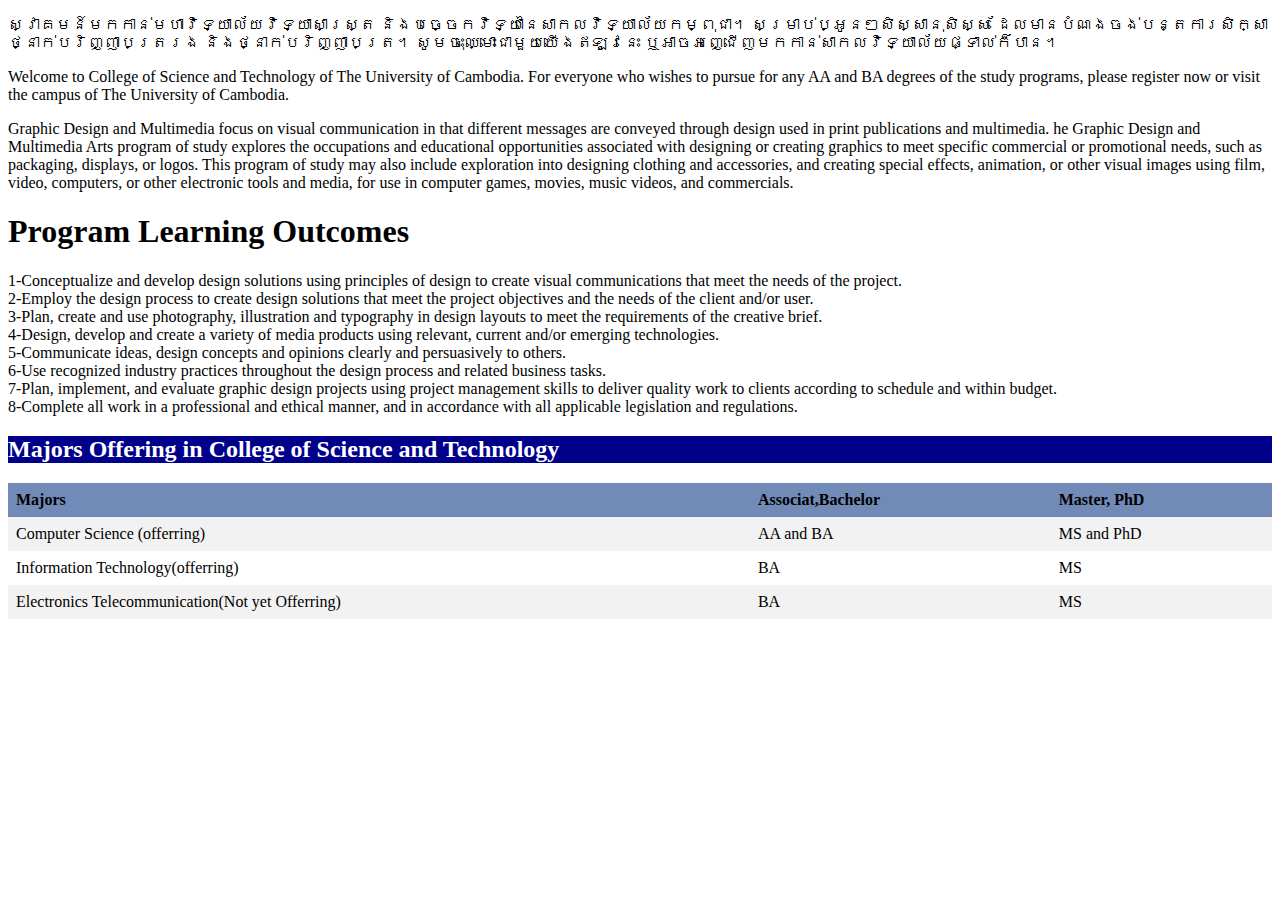
<file: GDM.html>
<!DOCTYPE html>
<html>
<head>
     <title>Graphic Design And Multimedia</title>
     <link rel="icon" href="image/icon.jpg">
     <style>
          table {
               border-collapse:collapse;
               width: 100%;
          }
          th,td{
               text-align: left;
               padding: 8px;
          }
          tr:nth-child(even) {
               background-color:  #f2f2f2;
          }
          th{
               background-color: rgb(113, 138, 184);
          }
     </style>
</head>
<body>


<p>
ស្វាគមន៍មកកាន់មហាវិទ្យាល័យវិទ្យាសាស្ត្រ និងបច្ចេកវិទ្យានៃសាកលវិទ្យាល័យកម្ពុជា។ សម្រាប់ប្អូនៗសិស្សានុសិស្ស ដែលមានបំណងចង់បន្តការសិក្សាថ្នាក់បរិញ្ញាបត្ររង និងថ្នាក់បរិញ្ញាបត្រ។ 
សូមចុះឈ្មោះជាមួយយើងឥឡូវនេះ ឬអាចអញ្ជើញមកកាន់សាកលវិទ្យាល័យផ្ទាល់ក៏បាន។
</p>
<p>
Welcome to College of Science and Technology of The University of Cambodia. For everyone who wishes to pursue for any AA and BA degrees of the study programs, please register now or visit the campus of The University of Cambodia.
</p>
<p>
    Graphic Design and Multimedia focus on visual communication in that different messages are conveyed through design used in print publications and multimedia. he Graphic Design and Multimedia Arts program of study explores the occupations and educational opportunities associated with designing or creating graphics to meet specific commercial or promotional needs, such as packaging, displays, or logos. This program of study may also include exploration into designing clothing and accessories, and creating special effects, animation, or other visual images using film, video, computers, or other electronic tools and media, for use in computer games, movies, music videos, and commercials.

</p>
<h1>Program Learning Outcomes</h1>
<p>
1-Conceptualize and develop design solutions using principles of design to create visual communications that meet the needs of the project.<br>
2-Employ the design process to create design solutions that meet the project objectives and the needs of the client and/or user.<br>
3-Plan, create and use photography, illustration and typography in design layouts to meet the requirements of the creative brief.<br>
4-Design, develop and create a variety of media products using relevant, current and/or emerging technologies.<br>
5-Communicate ideas, design concepts and opinions clearly and persuasively to others.<br>
6-Use recognized industry practices throughout the design process and related business tasks.<br>
7-Plan, implement, and evaluate graphic design projects using project management skills to deliver quality work to clients according to schedule and within budget.<br>
8-Complete all work in a professional and ethical manner, and in accordance with all applicable legislation and regulations.<br>

</p>
<h2 style="color:white;background-color:darkblue;"> Majors Offering in College of Science and Technology  </h2>
<div style="overflow: auto;">
     <table>
          <tr>
               <th>Majors</th>
               <th>Associat,Bachelor</th>
               <th>Master, PhD</th>
          </tr>
          <tr>
               <td>Computer Science (offerring)</td>
               <td>AA and BA</td>
               <td>MS and PhD</td>
          </tr>
          <tr>
               <td>Information Technology(offerring)</td>
               <td>BA</td>
               <td>MS</td>
          </tr>
          <tr>
               <td>Electronics Telecommunication(Not yet Offerring)</td>
               <td>BA</td>
               <td>MS</td>
          </tr>
      </table>

</div>

</body>
</html>
</file>
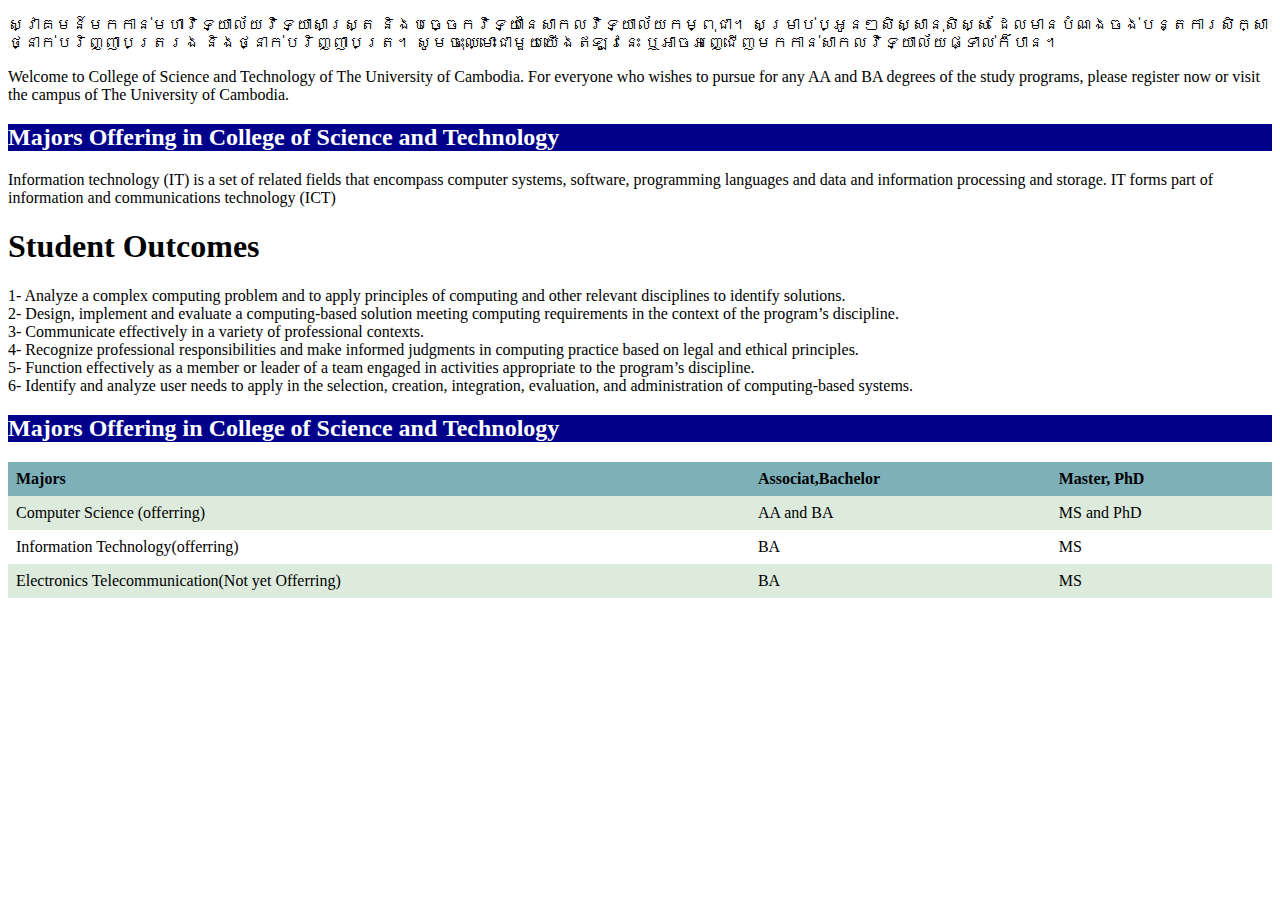
<file: IT.html>
<!DOCTYPE html>
<html>
<head>
     <title>Information Technology</title>
    <link rel="icon" href="image/icon.jpg">
     <style>
          table {
               border-collapse:collapse;
               width: 100%;
          }
          th,td{
               text-align: left;
               padding: 8px;
          }
          tr:nth-child(even) {
               background-color:  #ddebdd;
          }
          th{
               background-color: rgb(125, 176, 185);
          }
     </style>
</head>
<body>


<p>
ស្វាគមន៍មកកាន់មហាវិទ្យាល័យវិទ្យាសាស្ត្រ និងបច្ចេកវិទ្យានៃសាកលវិទ្យាល័យកម្ពុជា។ សម្រាប់ប្អូនៗសិស្សានុសិស្ស ដែលមានបំណងចង់បន្តការសិក្សាថ្នាក់បរិញ្ញាបត្ររង និងថ្នាក់បរិញ្ញាបត្រ។ 
សូមចុះឈ្មោះជាមួយយើងឥឡូវនេះ ឬអាចអញ្ជើញមកកាន់សាកលវិទ្យាល័យផ្ទាល់ក៏បាន។
</p>
<p>
Welcome to College of Science and Technology of The University of Cambodia. For everyone who wishes to pursue for any AA and BA degrees of the study programs, please register now or visit the campus of The University of Cambodia.
</p>
<h2 style="color:white;background-color:darkblue;"> Majors Offering in College of Science and Technology  </h2>
<p>
     Information technology (IT) is a set of related fields that encompass computer systems, software, programming languages and data and information processing and storage. IT forms part of information and communications technology (ICT)
</p>
<h1>Student Outcomes</h1>
<p>
1- Analyze a complex computing problem and to apply principles of computing and other relevant disciplines to identify solutions.<br>
2- Design, implement and evaluate a computing-based solution meeting computing requirements in the context of the program’s discipline.<br>
3- Communicate effectively in a variety of professional contexts.<br>
4- Recognize professional responsibilities and make informed judgments in computing practice based on legal and ethical principles.<br>
5- Function effectively as a member or leader of a team engaged in activities appropriate to the program’s discipline.<br>
6- Identify and analyze user needs to apply in the selection, creation, integration, evaluation, and administration of computing-based systems.<br>

</p>
<h2 style="color:white;background-color:darkblue;"> Majors Offering in College of Science and Technology  </h2>
<div style="overflow: auto;">
     <table>
          <tr>
               <th>Majors</th>
               <th>Associat,Bachelor</th>
               <th>Master, PhD</th>
          </tr>
          <tr>
               <td>Computer Science (offerring)</td>
               <td>AA and BA</td>
               <td>MS and PhD</td>
          </tr>
          <tr>
               <td>Information Technology(offerring)</td>
               <td>BA</td>
               <td>MS</td>
          </tr>
          <tr>
               <td>Electronics Telecommunication(Not yet Offerring)</td>
               <td>BA</td>
               <td>MS</td>
          </tr>
      </table>

</div>
      
	
</body>
</html>
</file>
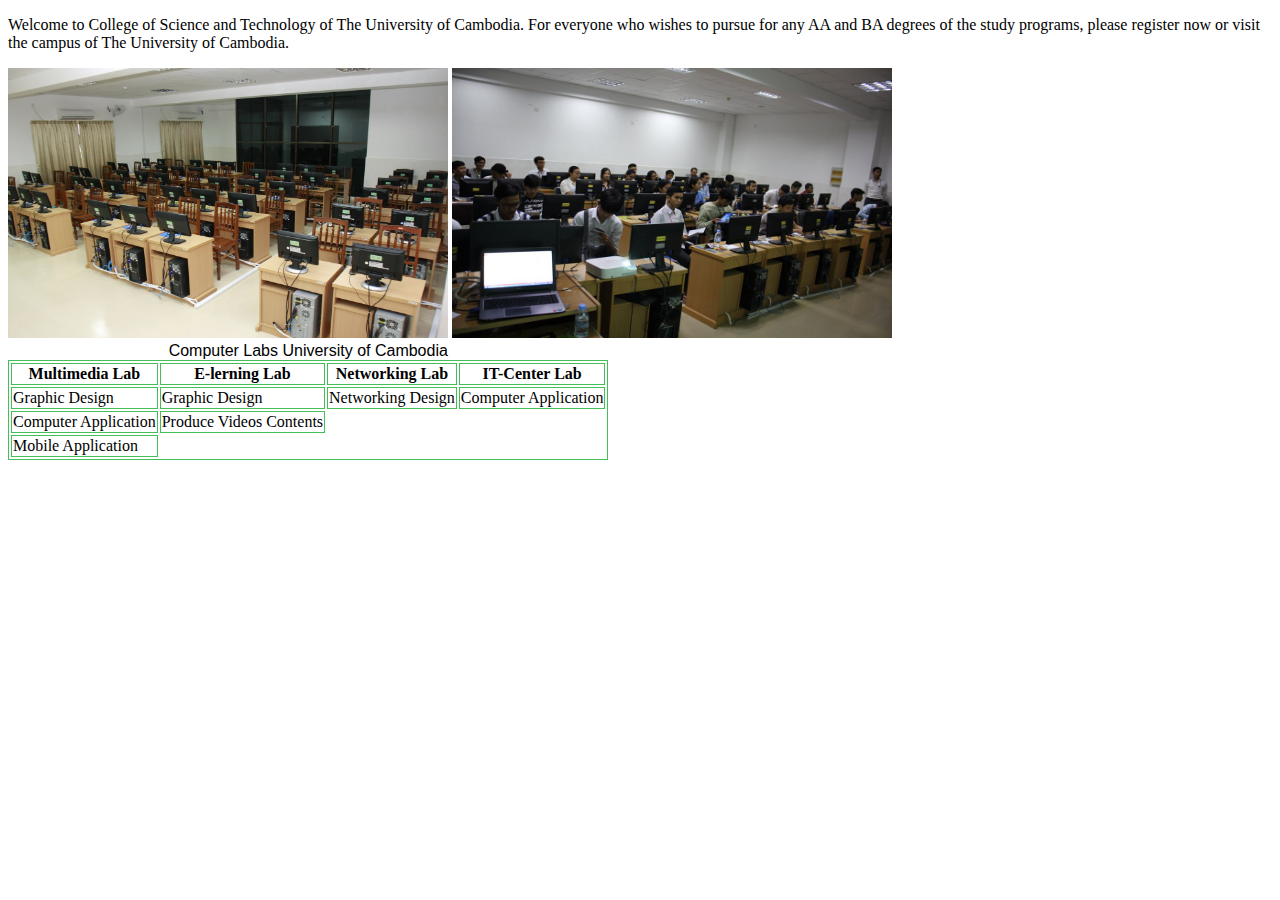
<file: Lab2.html>
<!DOCTYPE html>
<html>
<head>
     <title> E-learning Lab</title>
     <link rel="icon" href="image/icon.jpg">
     <style>
        table, th, td {
            border: 1px solid rgb(69, 190, 88);
        }
        caption{
            font-family: Arial, Helvetica, sans-serif;
        }
        
     </style>
</head>
<body>
    <p>
        Welcome to College of Science and Technology of The University of Cambodia. For everyone who wishes to pursue for any AA and BA degrees of the study programs, please register now or visit the campus of The University of Cambodia.
    </p>
    
    <img src="image/7.jpg" width="440" height="270">
    <img src="image/8.jpg" width="440" height="270">
    <table>
        <caption>Computer Labs University of Cambodia</caption>
        <tr>
            <th>Multimedia Lab</th>
            <th>E-lerning Lab</th>
            <th>Networking Lab</th>
            <th>IT-Center Lab</th>
        </tr>
        <tr>
            <td>Graphic Design</td>
            <td>Graphic Design</td>
            <td>Networking Design</td>
            <td>Computer Application</td>
            
        </tr>
        <tr>
            <td>Computer Application</td>
            <td>Produce Videos Contents</td>
        </tr>
        <tr>
            <td>Mobile Application</td>
        </tr>
    </table>
</body>
</file>
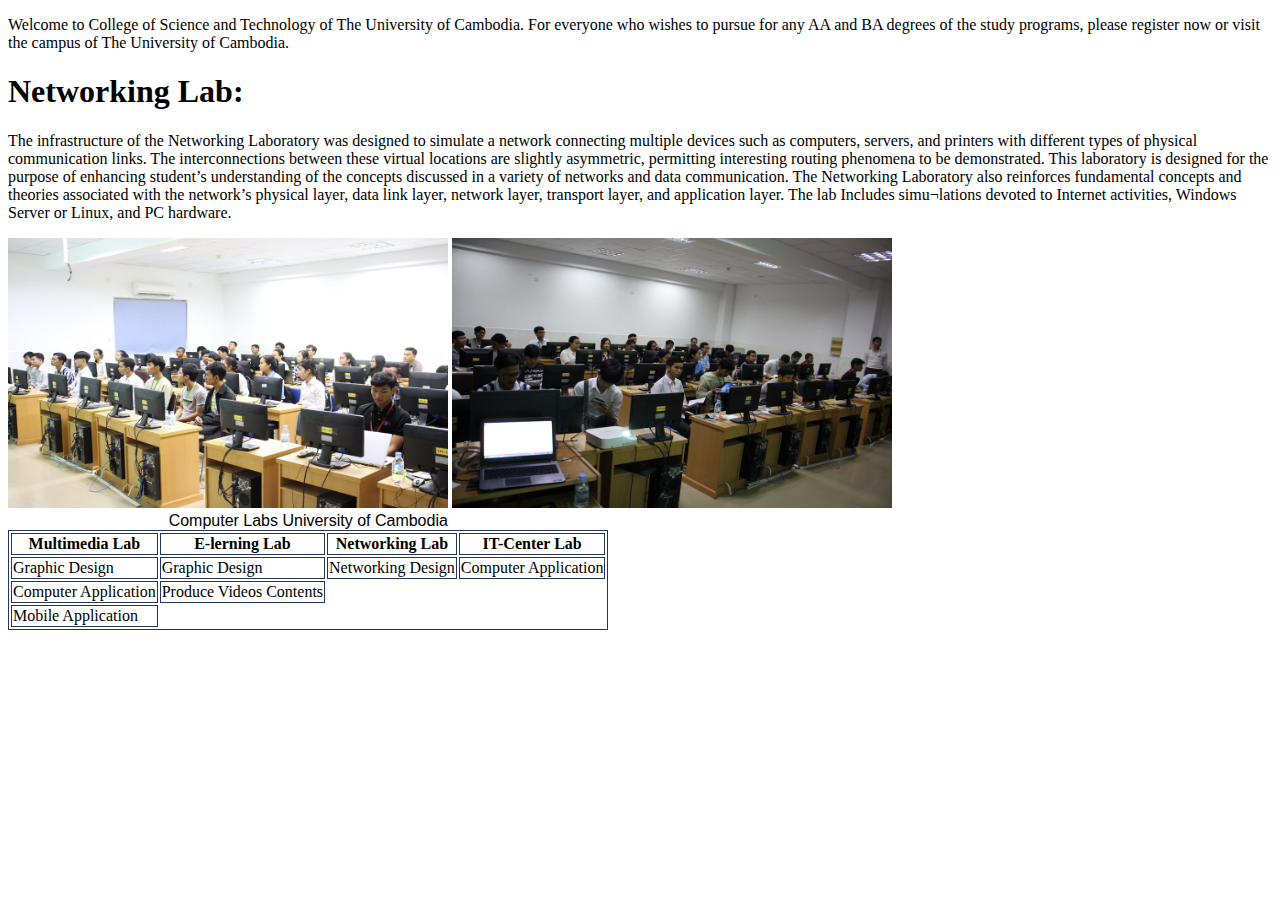
<file: Lab3.html>
<!DOCTYPE html>
<html>
<head>
     <title>Networking Lab</title>
     <link rel="icon" href="image/icon.jpg">
     <style>
        table, th, td {
            border: 1px solid rgb(34, 54, 99);
           
        }
        caption{
            font-family: Arial, Helvetica, sans-serif;
        }
    
     </style>
</head>
<body>
    <p>
        Welcome to College of Science and Technology of The University of Cambodia. For everyone who wishes to pursue for any AA and BA degrees of the study programs, please register now or visit the campus of The University of Cambodia.
    </p>
    <h1>Networking Lab:</h1>
    <p>
        The infrastructure of the Networking Laboratory was designed to simulate a network connecting multiple devices such as computers, servers, and printers with different types of physical communication links. The interconnections between these virtual locations are slightly asymmetric, permitting interesting routing phenomena to be demonstrated. This laboratory is designed for the purpose of enhancing student’s understanding of the concepts discussed in a variety of networks and data communication. The Networking Laboratory also reinforces fundamental concepts and theories associated with the network’s physical layer, data link layer, network layer, transport layer, and application layer. The lab Includes simu¬lations devoted to Internet activities, Windows Server or Linux, and PC hardware.
    </p>
    <img src="image/9.jpg" width="440" height="270">
    <img src="image/10.jpg" width="440" height="270">
    <table>
        <caption>Computer Labs University of Cambodia</caption>
        <tr>
            <th>Multimedia Lab</th>
            <th>E-lerning Lab</th>
            <th>Networking Lab</th>
            <th>IT-Center Lab</th>
        </tr>
        <tr>
            <td>Graphic Design</td>
            <td>Graphic Design</td>
            <td>Networking Design</td>
            <td>Computer Application</td>
            
        </tr>
        <tr>
            <td>Computer Application</td>
            <td>Produce Videos Contents</td>
        </tr>
        <tr>
            <td>Mobile Application</td>
        </tr>
    </table>
</body>
</file>
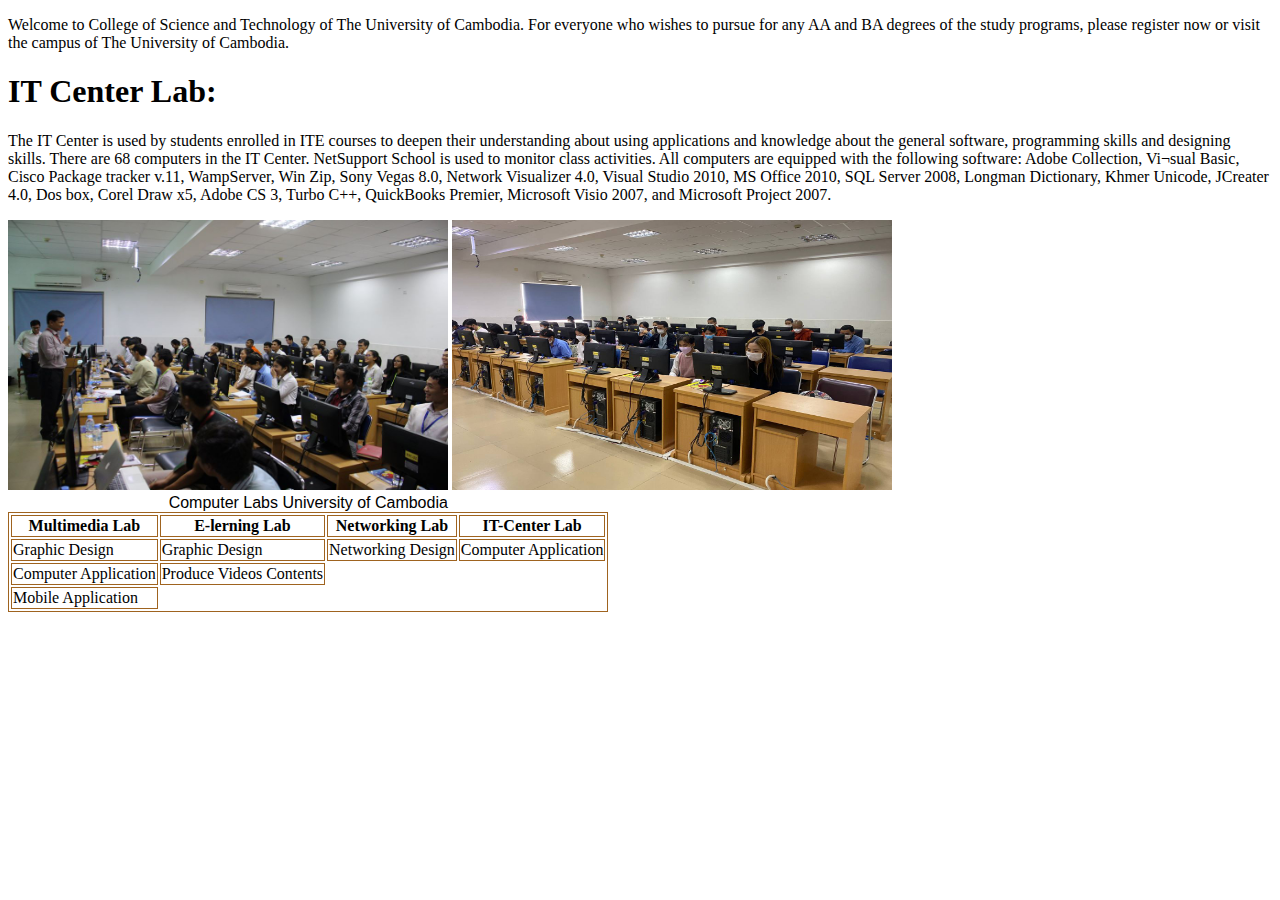
<file: Lab4.html>
<!DOCTYPE html>
<html>
<head>
     <title>IT-Center Lab </title>
     <link rel="icon" href="image/icon.jpg">
     <style>
        table, th, td {
            border: 1px solid rgb(159, 99, 31);
            
        }
        caption{
            font-family: Arial, Helvetica, sans-serif;
        }
        
     </style>
</head>
<body>
    <p>
        Welcome to College of Science and Technology of The University of Cambodia. For everyone who wishes to pursue for any AA and BA degrees of the study programs, please register now or visit the campus of The University of Cambodia.
    </p>
    <h1>IT Center Lab:</h1>
    <p>
        The IT Center is used by students enrolled in ITE courses to deepen their understanding about using applications and knowledge about the general software, programming skills and designing skills. There are 68 computers in the IT Center. NetSupport School is used to monitor class activities. All computers are equipped with the following software: Adobe Collection, Vi¬sual Basic, Cisco Package tracker v.11, WampServer, Win Zip, Sony Vegas 8.0, Network Visualizer 4.0, Visual Studio 2010, MS Office 2010, SQL Server 2008, Longman Dictionary, Khmer Unicode, JCreater 4.0, Dos box, Corel Draw x5, Adobe CS 3, Turbo C++, QuickBooks Premier, Microsoft Visio 2007, and Microsoft Project 2007.
    </p>
    <img src="image/12.jpg" width="440" height="270">
    <img src="image/13.jpg" width="440" height="270">
    <table>
        <caption>Computer Labs University of Cambodia</caption>
        <tr>
            <th>Multimedia Lab</th>
            <th>E-lerning Lab</th>
            <th>Networking Lab</th>
            <th>IT-Center Lab</th>
        </tr>
        <tr>
            <td>Graphic Design</td>
            <td>Graphic Design</td>
            <td>Networking Design</td>
            <td>Computer Application</td>
            
        </tr>
        <tr>
            <td>Computer Application</td>
            <td>Produce Videos Contents</td>
        </tr>
        <tr>
            <td>Mobile Application</td>
        </tr>
    </table>
</body>
</file>
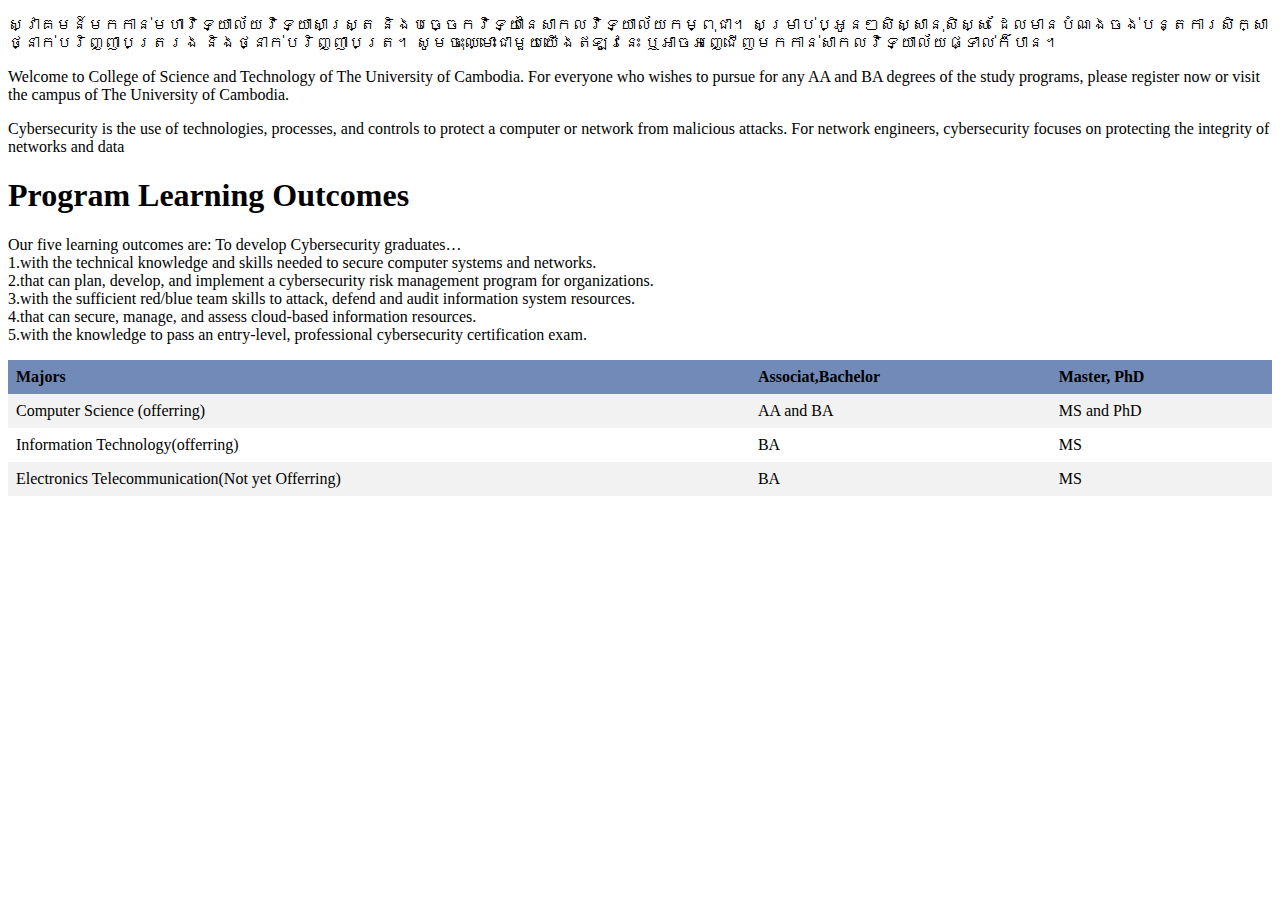
<file: NECS.html>
<!DOCTYPE html>
<html>
<head>
     <title>Network Engineering and Cyber Security</title>
     <link rel="icon" href="image/icon.jpg">
     <style>
       table {
               border-collapse:collapse;
               width: 100%;
          }
          th,td{
               text-align: left;
               padding: 8px;
          }
          tr:nth-child(even) {
               background-color:  #f2f2f2;
          }
          th{
               background-color: rgb(113, 138, 184);
          }
   </style>
</head>
<body>


<p>
ស្វាគមន៍មកកាន់មហាវិទ្យាល័យវិទ្យាសាស្ត្រ និងបច្ចេកវិទ្យានៃសាកលវិទ្យាល័យកម្ពុជា។ សម្រាប់ប្អូនៗសិស្សានុសិស្ស ដែលមានបំណងចង់បន្តការសិក្សាថ្នាក់បរិញ្ញាបត្ររង និងថ្នាក់បរិញ្ញាបត្រ។ 
សូមចុះឈ្មោះជាមួយយើងឥឡូវនេះ ឬអាចអញ្ជើញមកកាន់សាកលវិទ្យាល័យផ្ទាល់ក៏បាន។
</p>
<p>
Welcome to College of Science and Technology of The University of Cambodia. For everyone who wishes to pursue for any AA and BA degrees of the study programs, please register now or visit the campus of The University of Cambodia.
</p>
<p>
    Cybersecurity is the use of technologies, processes, and controls to protect a computer or network from malicious attacks. For network engineers, cybersecurity focuses on protecting the integrity of networks and data
</p>
<h1>Program Learning Outcomes</h1>
<p>
    Our five learning outcomes are: To develop Cybersecurity graduates…<br>
1.with the technical knowledge and skills needed to secure computer systems and networks.<br>
2.that can plan, develop, and implement a cybersecurity risk management program for organizations.<br>
3.with the sufficient red/blue team skills to attack, defend and audit information system resources.<br>
4.that can secure, manage, and assess cloud-based information resources.<br>
5.with the knowledge to pass an entry-level, professional cybersecurity certification exam.<br>


</p>
<div style="overflow: auto;">
     <table>
          <tr>
               <th>Majors</th>
               <th>Associat,Bachelor</th>
               <th>Master, PhD</th>
          </tr>
          <tr>
               <td>Computer Science (offerring)</td>
               <td>AA and BA</td>
               <td>MS and PhD</td>
          </tr>
          <tr>
               <td>Information Technology(offerring)</td>
               <td>BA</td>
               <td>MS</td>
          </tr>
          <tr>
               <td>Electronics Telecommunication(Not yet Offerring)</td>
               <td>BA</td>
               <td>MS</td>
          </tr>
      </table>

</div>
	

</body>
</html>
</file>
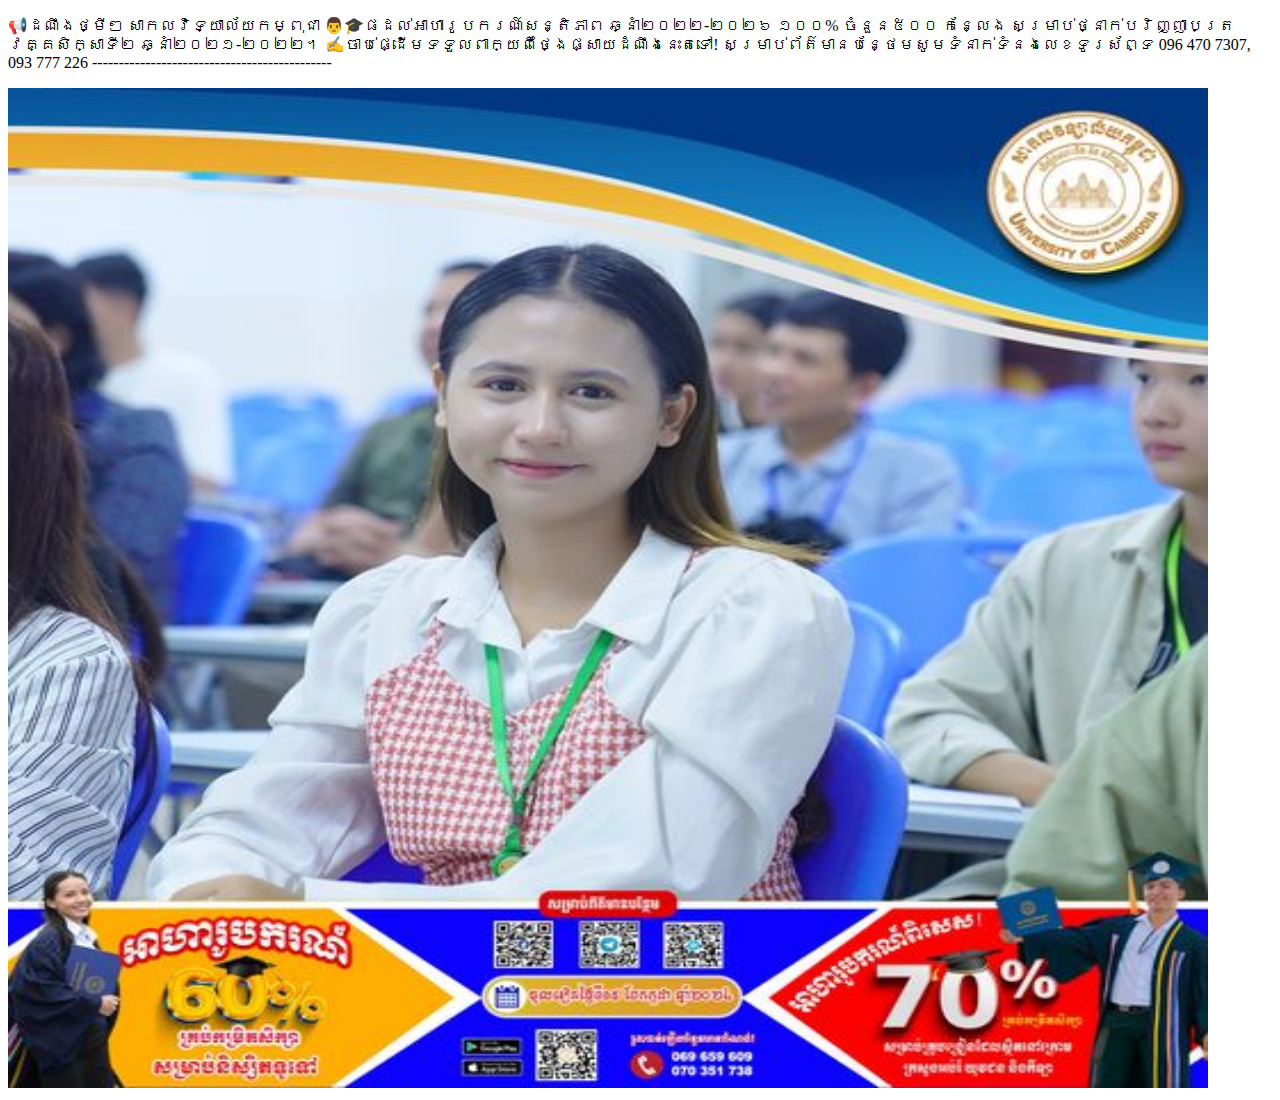
<file: News.html>
<!DOCTYPE html>
<html>
    <body>
        <p>
            📢ដណឹងថ្មីៗ
សាកលវិទ្យាល័យកម្ពុជា 👨‍🎓ផដល់អាហារូបករណ៍សន្តិភាព ឆ្នាំ២០២២-២០២៦ ១០០% ចំនួន៥០០ កន្លែង សម្រាប់ថ្នាក់បរិញ្ញាបត្រ វគ្គសិក្សាទី២ ឆ្នាំ២០២១-២០២២។
✍️ចាប់ផ្ដើមទទួលពាក្យពីថ្ងៃផ្សាយដំណឹងនេះតទៅ!
សម្រាប់ព័ត៌មានបន្ថែមសូមទំនាក់ទំនងលេខទូរស័ព្ទ 096 470 7307, 093 777 226
---------------------------------------------
        </p>
        <img src="image/news.jpg" width="1200" height="1000">
    </body>
</html>
</file>
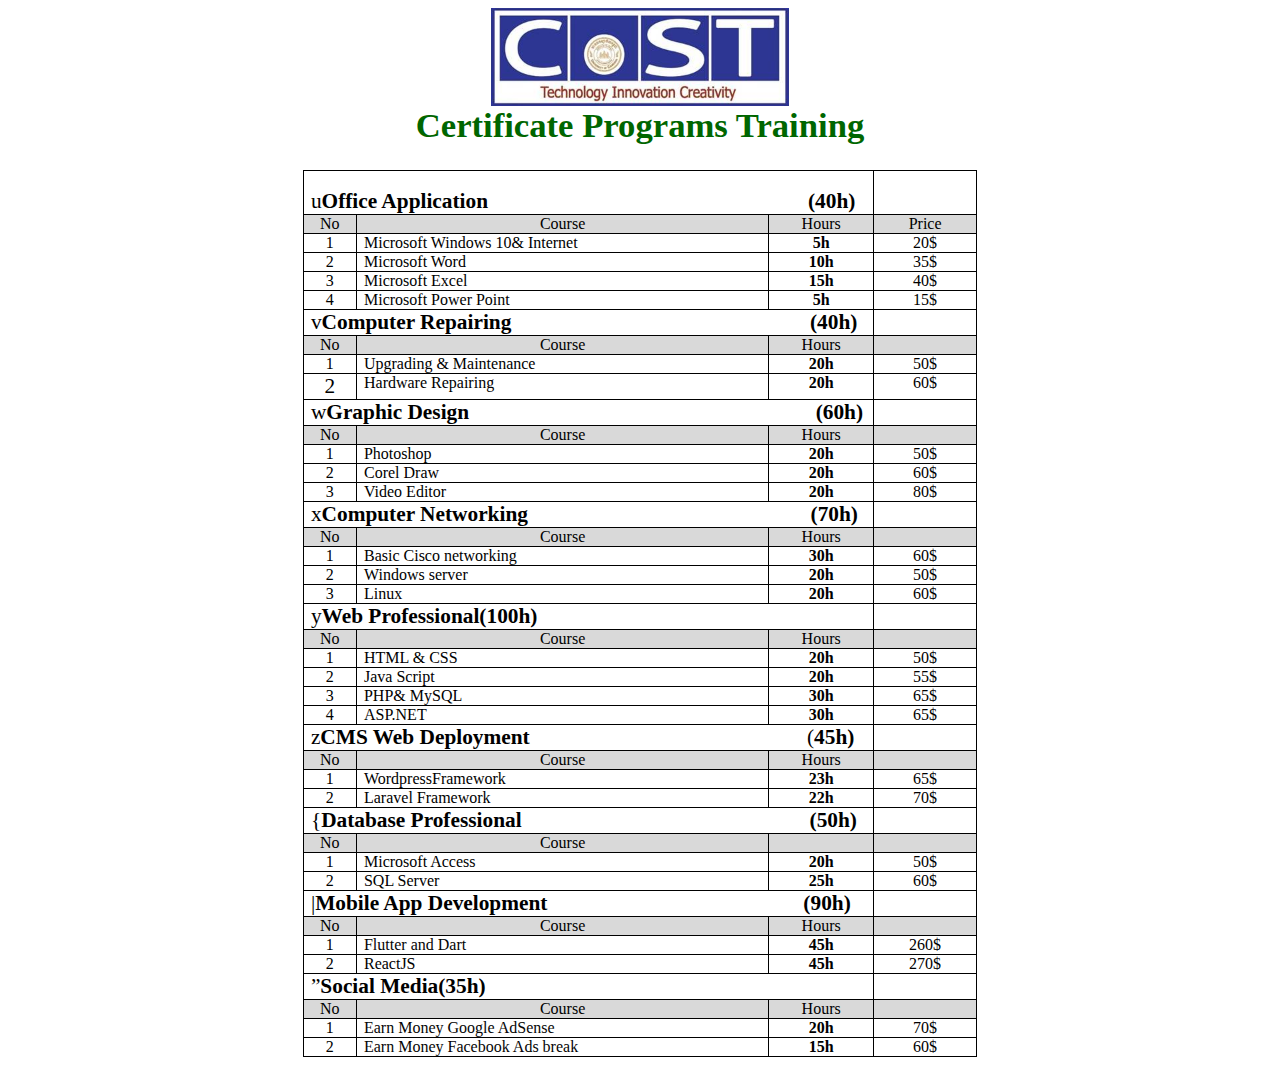
<file: training.htm>
<html xmlns:v="urn:schemas-microsoft-com:vml"
xmlns:o="urn:schemas-microsoft-com:office:office"
xmlns:w="urn:schemas-microsoft-com:office:word"
xmlns:m="http://schemas.microsoft.com/office/2004/12/omml"
xmlns="http://www.w3.org/TR/REC-html40">

<head>
<meta http-equiv=Content-Type content="text/html; charset=windows-1252">
<meta name=ProgId content=Word.Document>
<meta name=Generator content="Microsoft Word 15">
<meta name=Originator content="Microsoft Word 15">
<link rel=File-List href="training_files/filelist.xml">
<link rel=Edit-Time-Data href="training_files/editdata.mso">
<!--[if !mso]>
<style>
v\:* {behavior:url(#default#VML);}
o\:* {behavior:url(#default#VML);}
w\:* {behavior:url(#default#VML);}
.shape {behavior:url(#default#VML);}
</style>
<![endif]-->
<title>Microsoft Office 2000</title>
<!--[if gte mso 9]><xml>
 <o:DocumentProperties>
  <o:Subject>Use for Font Limon for Microsoft Office 2000.</o:Subject>
  <o:Author>pc</o:Author>
  <o:Keywords>Normal Template</o:Keywords>
  <o:LastAuthor>ASUS ROG STRIX G18</o:LastAuthor>
  <o:Revision>2</o:Revision>
  <o:TotalTime>9</o:TotalTime>
  <o:LastPrinted>2013-11-14T01:51:00Z</o:LastPrinted>
  <o:Created>2024-05-22T12:32:00Z</o:Created>
  <o:LastSaved>2024-05-22T12:32:00Z</o:LastSaved>
  <o:Pages>1</o:Pages>
  <o:Words>222</o:Words>
  <o:Characters>1271</o:Characters>
  <o:Lines>10</o:Lines>
  <o:Paragraphs>2</o:Paragraphs>
  <o:CharactersWithSpaces>1491</o:CharactersWithSpaces>
  <o:Version>16.00</o:Version>
 </o:DocumentProperties>
 <o:OfficeDocumentSettings>
  <o:AllowPNG/>
 </o:OfficeDocumentSettings>
</xml><![endif]-->
<link rel=dataStoreItem href="training_files/item0001.xml"
target="training_files/props002.xml">
<link rel=themeData href="training_files/themedata.thmx">
<link rel=colorSchemeMapping href="training_files/colorschememapping.xml">
<!--[if gte mso 9]><xml>
 <w:WordDocument>
  <w:TrackMoves>false</w:TrackMoves>
  <w:TrackFormatting/>
  <w:DisplayHorizontalDrawingGridEvery>0</w:DisplayHorizontalDrawingGridEvery>
  <w:DisplayVerticalDrawingGridEvery>0</w:DisplayVerticalDrawingGridEvery>
  <w:UseMarginsForDrawingGridOrigin/>
  <w:ValidateAgainstSchemas/>
  <w:SaveIfXMLInvalid>false</w:SaveIfXMLInvalid>
  <w:IgnoreMixedContent>false</w:IgnoreMixedContent>
  <w:AlwaysShowPlaceholderText>false</w:AlwaysShowPlaceholderText>
  <w:DoNotPromoteQF/>
  <w:LidThemeOther>EN-US</w:LidThemeOther>
  <w:LidThemeAsian>X-NONE</w:LidThemeAsian>
  <w:LidThemeComplexScript>KHM</w:LidThemeComplexScript>
  <w:Compatibility>
   <w:BreakWrappedTables/>
   <w:SnapToGridInCell/>
   <w:WrapTextWithPunct/>
   <w:UseAsianBreakRules/>
   <w:UseWord2010TableStyleRules/>
   <w:DontGrowAutofit/>
   <w:SplitPgBreakAndParaMark/>
  </w:Compatibility>
  <m:mathPr>
   <m:mathFont m:val="Cambria Math"/>
   <m:brkBin m:val="before"/>
   <m:brkBinSub m:val="&#45;-"/>
   <m:smallFrac/>
   <m:dispDef/>
   <m:lMargin m:val="0"/>
   <m:rMargin m:val="0"/>
   <m:defJc m:val="centerGroup"/>
   <m:wrapIndent m:val="1440"/>
   <m:intLim m:val="subSup"/>
   <m:naryLim m:val="undOvr"/>
  </m:mathPr></w:WordDocument>
</xml><![endif]--><!--[if gte mso 9]><xml>
 <w:LatentStyles DefLockedState="false" DefUnhideWhenUsed="false"
  DefSemiHidden="false" DefQFormat="false" DefPriority="99"
  LatentStyleCount="376">
  <w:LsdException Locked="false" Priority="0" QFormat="true" Name="Normal"/>
  <w:LsdException Locked="false" Priority="9" QFormat="true" Name="heading 1"/>
  <w:LsdException Locked="false" Priority="9" QFormat="true" Name="heading 2"/>
  <w:LsdException Locked="false" Priority="9" QFormat="true" Name="heading 3"/>
  <w:LsdException Locked="false" Priority="9" SemiHidden="true"
   UnhideWhenUsed="true" QFormat="true" Name="heading 4"/>
  <w:LsdException Locked="false" Priority="9" SemiHidden="true"
   UnhideWhenUsed="true" QFormat="true" Name="heading 5"/>
  <w:LsdException Locked="false" Priority="9" SemiHidden="true"
   UnhideWhenUsed="true" QFormat="true" Name="heading 6"/>
  <w:LsdException Locked="false" Priority="9" SemiHidden="true"
   UnhideWhenUsed="true" QFormat="true" Name="heading 7"/>
  <w:LsdException Locked="false" Priority="9" SemiHidden="true"
   UnhideWhenUsed="true" QFormat="true" Name="heading 8"/>
  <w:LsdException Locked="false" Priority="9" SemiHidden="true"
   UnhideWhenUsed="true" QFormat="true" Name="heading 9"/>
  <w:LsdException Locked="false" SemiHidden="true" UnhideWhenUsed="true"
   Name="index 1"/>
  <w:LsdException Locked="false" SemiHidden="true" UnhideWhenUsed="true"
   Name="index 2"/>
  <w:LsdException Locked="false" SemiHidden="true" UnhideWhenUsed="true"
   Name="index 3"/>
  <w:LsdException Locked="false" SemiHidden="true" UnhideWhenUsed="true"
   Name="index 4"/>
  <w:LsdException Locked="false" SemiHidden="true" UnhideWhenUsed="true"
   Name="index 5"/>
  <w:LsdException Locked="false" SemiHidden="true" UnhideWhenUsed="true"
   Name="index 6"/>
  <w:LsdException Locked="false" SemiHidden="true" UnhideWhenUsed="true"
   Name="index 7"/>
  <w:LsdException Locked="false" SemiHidden="true" UnhideWhenUsed="true"
   Name="index 8"/>
  <w:LsdException Locked="false" SemiHidden="true" UnhideWhenUsed="true"
   Name="index 9"/>
  <w:LsdException Locked="false" Priority="39" SemiHidden="true"
   UnhideWhenUsed="true" Name="toc 1"/>
  <w:LsdException Locked="false" Priority="39" SemiHidden="true"
   UnhideWhenUsed="true" Name="toc 2"/>
  <w:LsdException Locked="false" Priority="39" SemiHidden="true"
   UnhideWhenUsed="true" Name="toc 3"/>
  <w:LsdException Locked="false" Priority="39" SemiHidden="true"
   UnhideWhenUsed="true" Name="toc 4"/>
  <w:LsdException Locked="false" Priority="39" SemiHidden="true"
   UnhideWhenUsed="true" Name="toc 5"/>
  <w:LsdException Locked="false" Priority="39" SemiHidden="true"
   UnhideWhenUsed="true" Name="toc 6"/>
  <w:LsdException Locked="false" Priority="39" SemiHidden="true"
   UnhideWhenUsed="true" Name="toc 7"/>
  <w:LsdException Locked="false" Priority="39" SemiHidden="true"
   UnhideWhenUsed="true" Name="toc 8"/>
  <w:LsdException Locked="false" Priority="39" SemiHidden="true"
   UnhideWhenUsed="true" Name="toc 9"/>
  <w:LsdException Locked="false" SemiHidden="true" UnhideWhenUsed="true"
   Name="Normal Indent"/>
  <w:LsdException Locked="false" SemiHidden="true" UnhideWhenUsed="true"
   Name="footnote text"/>
  <w:LsdException Locked="false" SemiHidden="true" UnhideWhenUsed="true"
   Name="annotation text"/>
  <w:LsdException Locked="false" SemiHidden="true" UnhideWhenUsed="true"
   Name="header"/>
  <w:LsdException Locked="false" SemiHidden="true" UnhideWhenUsed="true"
   Name="footer"/>
  <w:LsdException Locked="false" SemiHidden="true" UnhideWhenUsed="true"
   Name="index heading"/>
  <w:LsdException Locked="false" Priority="35" SemiHidden="true"
   UnhideWhenUsed="true" QFormat="true" Name="caption"/>
  <w:LsdException Locked="false" SemiHidden="true" UnhideWhenUsed="true"
   Name="table of figures"/>
  <w:LsdException Locked="false" SemiHidden="true" UnhideWhenUsed="true"
   Name="envelope address"/>
  <w:LsdException Locked="false" SemiHidden="true" UnhideWhenUsed="true"
   Name="envelope return"/>
  <w:LsdException Locked="false" SemiHidden="true" UnhideWhenUsed="true"
   Name="footnote reference"/>
  <w:LsdException Locked="false" SemiHidden="true" UnhideWhenUsed="true"
   Name="annotation reference"/>
  <w:LsdException Locked="false" SemiHidden="true" UnhideWhenUsed="true"
   Name="line number"/>
  <w:LsdException Locked="false" SemiHidden="true" UnhideWhenUsed="true"
   Name="page number"/>
  <w:LsdException Locked="false" SemiHidden="true" UnhideWhenUsed="true"
   Name="endnote reference"/>
  <w:LsdException Locked="false" SemiHidden="true" UnhideWhenUsed="true"
   Name="endnote text"/>
  <w:LsdException Locked="false" SemiHidden="true" UnhideWhenUsed="true"
   Name="table of authorities"/>
  <w:LsdException Locked="false" SemiHidden="true" UnhideWhenUsed="true"
   Name="macro"/>
  <w:LsdException Locked="false" SemiHidden="true" UnhideWhenUsed="true"
   Name="toa heading"/>
  <w:LsdException Locked="false" SemiHidden="true" UnhideWhenUsed="true"
   Name="List"/>
  <w:LsdException Locked="false" SemiHidden="true" UnhideWhenUsed="true"
   Name="List Bullet"/>
  <w:LsdException Locked="false" SemiHidden="true" UnhideWhenUsed="true"
   Name="List Number"/>
  <w:LsdException Locked="false" SemiHidden="true" UnhideWhenUsed="true"
   Name="List 2"/>
  <w:LsdException Locked="false" SemiHidden="true" UnhideWhenUsed="true"
   Name="List 3"/>
  <w:LsdException Locked="false" SemiHidden="true" UnhideWhenUsed="true"
   Name="List 4"/>
  <w:LsdException Locked="false" SemiHidden="true" UnhideWhenUsed="true"
   Name="List 5"/>
  <w:LsdException Locked="false" SemiHidden="true" UnhideWhenUsed="true"
   Name="List Bullet 2"/>
  <w:LsdException Locked="false" SemiHidden="true" UnhideWhenUsed="true"
   Name="List Bullet 3"/>
  <w:LsdException Locked="false" SemiHidden="true" UnhideWhenUsed="true"
   Name="List Bullet 4"/>
  <w:LsdException Locked="false" SemiHidden="true" UnhideWhenUsed="true"
   Name="List Bullet 5"/>
  <w:LsdException Locked="false" SemiHidden="true" UnhideWhenUsed="true"
   Name="List Number 2"/>
  <w:LsdException Locked="false" SemiHidden="true" UnhideWhenUsed="true"
   Name="List Number 3"/>
  <w:LsdException Locked="false" SemiHidden="true" UnhideWhenUsed="true"
   Name="List Number 4"/>
  <w:LsdException Locked="false" SemiHidden="true" UnhideWhenUsed="true"
   Name="List Number 5"/>
  <w:LsdException Locked="false" Priority="10" QFormat="true" Name="Title"/>
  <w:LsdException Locked="false" SemiHidden="true" UnhideWhenUsed="true"
   Name="Closing"/>
  <w:LsdException Locked="false" SemiHidden="true" UnhideWhenUsed="true"
   Name="Signature"/>
  <w:LsdException Locked="false" Priority="1" SemiHidden="true"
   UnhideWhenUsed="true" Name="Default Paragraph Font"/>
  <w:LsdException Locked="false" SemiHidden="true" UnhideWhenUsed="true"
   Name="Body Text"/>
  <w:LsdException Locked="false" SemiHidden="true" UnhideWhenUsed="true"
   Name="Body Text Indent"/>
  <w:LsdException Locked="false" SemiHidden="true" UnhideWhenUsed="true"
   Name="List Continue"/>
  <w:LsdException Locked="false" SemiHidden="true" UnhideWhenUsed="true"
   Name="List Continue 2"/>
  <w:LsdException Locked="false" SemiHidden="true" UnhideWhenUsed="true"
   Name="List Continue 3"/>
  <w:LsdException Locked="false" SemiHidden="true" UnhideWhenUsed="true"
   Name="List Continue 4"/>
  <w:LsdException Locked="false" SemiHidden="true" UnhideWhenUsed="true"
   Name="List Continue 5"/>
  <w:LsdException Locked="false" SemiHidden="true" UnhideWhenUsed="true"
   Name="Message Header"/>
  <w:LsdException Locked="false" Priority="11" QFormat="true" Name="Subtitle"/>
  <w:LsdException Locked="false" SemiHidden="true" UnhideWhenUsed="true"
   Name="Salutation"/>
  <w:LsdException Locked="false" SemiHidden="true" UnhideWhenUsed="true"
   Name="Date"/>
  <w:LsdException Locked="false" SemiHidden="true" UnhideWhenUsed="true"
   Name="Body Text First Indent"/>
  <w:LsdException Locked="false" SemiHidden="true" UnhideWhenUsed="true"
   Name="Body Text First Indent 2"/>
  <w:LsdException Locked="false" SemiHidden="true" UnhideWhenUsed="true"
   Name="Note Heading"/>
  <w:LsdException Locked="false" SemiHidden="true" UnhideWhenUsed="true"
   Name="Body Text 2"/>
  <w:LsdException Locked="false" SemiHidden="true" UnhideWhenUsed="true"
   Name="Body Text 3"/>
  <w:LsdException Locked="false" SemiHidden="true" UnhideWhenUsed="true"
   Name="Body Text Indent 2"/>
  <w:LsdException Locked="false" SemiHidden="true" UnhideWhenUsed="true"
   Name="Body Text Indent 3"/>
  <w:LsdException Locked="false" SemiHidden="true" UnhideWhenUsed="true"
   Name="Block Text"/>
  <w:LsdException Locked="false" SemiHidden="true" UnhideWhenUsed="true"
   Name="Hyperlink"/>
  <w:LsdException Locked="false" SemiHidden="true" UnhideWhenUsed="true"
   Name="FollowedHyperlink"/>
  <w:LsdException Locked="false" Priority="22" QFormat="true" Name="Strong"/>
  <w:LsdException Locked="false" Priority="20" QFormat="true" Name="Emphasis"/>
  <w:LsdException Locked="false" SemiHidden="true" UnhideWhenUsed="true"
   Name="Document Map"/>
  <w:LsdException Locked="false" SemiHidden="true" UnhideWhenUsed="true"
   Name="Plain Text"/>
  <w:LsdException Locked="false" SemiHidden="true" UnhideWhenUsed="true"
   Name="E-mail Signature"/>
  <w:LsdException Locked="false" SemiHidden="true" UnhideWhenUsed="true"
   Name="HTML Top of Form"/>
  <w:LsdException Locked="false" SemiHidden="true" UnhideWhenUsed="true"
   Name="HTML Bottom of Form"/>
  <w:LsdException Locked="false" SemiHidden="true" UnhideWhenUsed="true"
   Name="Normal (Web)"/>
  <w:LsdException Locked="false" SemiHidden="true" UnhideWhenUsed="true"
   Name="HTML Acronym"/>
  <w:LsdException Locked="false" SemiHidden="true" UnhideWhenUsed="true"
   Name="HTML Address"/>
  <w:LsdException Locked="false" SemiHidden="true" UnhideWhenUsed="true"
   Name="HTML Cite"/>
  <w:LsdException Locked="false" SemiHidden="true" UnhideWhenUsed="true"
   Name="HTML Code"/>
  <w:LsdException Locked="false" SemiHidden="true" UnhideWhenUsed="true"
   Name="HTML Definition"/>
  <w:LsdException Locked="false" SemiHidden="true" UnhideWhenUsed="true"
   Name="HTML Keyboard"/>
  <w:LsdException Locked="false" SemiHidden="true" UnhideWhenUsed="true"
   Name="HTML Preformatted"/>
  <w:LsdException Locked="false" SemiHidden="true" UnhideWhenUsed="true"
   Name="HTML Sample"/>
  <w:LsdException Locked="false" SemiHidden="true" UnhideWhenUsed="true"
   Name="HTML Typewriter"/>
  <w:LsdException Locked="false" SemiHidden="true" UnhideWhenUsed="true"
   Name="HTML Variable"/>
  <w:LsdException Locked="false" SemiHidden="true" UnhideWhenUsed="true"
   Name="Normal Table"/>
  <w:LsdException Locked="false" SemiHidden="true" UnhideWhenUsed="true"
   Name="annotation subject"/>
  <w:LsdException Locked="false" SemiHidden="true" UnhideWhenUsed="true"
   Name="No List"/>
  <w:LsdException Locked="false" SemiHidden="true" UnhideWhenUsed="true"
   Name="Outline List 1"/>
  <w:LsdException Locked="false" SemiHidden="true" UnhideWhenUsed="true"
   Name="Outline List 2"/>
  <w:LsdException Locked="false" SemiHidden="true" UnhideWhenUsed="true"
   Name="Outline List 3"/>
  <w:LsdException Locked="false" SemiHidden="true" UnhideWhenUsed="true"
   Name="Table Simple 1"/>
  <w:LsdException Locked="false" SemiHidden="true" UnhideWhenUsed="true"
   Name="Table Simple 2"/>
  <w:LsdException Locked="false" SemiHidden="true" UnhideWhenUsed="true"
   Name="Table Simple 3"/>
  <w:LsdException Locked="false" SemiHidden="true" UnhideWhenUsed="true"
   Name="Table Classic 1"/>
  <w:LsdException Locked="false" SemiHidden="true" UnhideWhenUsed="true"
   Name="Table Classic 2"/>
  <w:LsdException Locked="false" SemiHidden="true" UnhideWhenUsed="true"
   Name="Table Classic 3"/>
  <w:LsdException Locked="false" SemiHidden="true" UnhideWhenUsed="true"
   Name="Table Classic 4"/>
  <w:LsdException Locked="false" SemiHidden="true" UnhideWhenUsed="true"
   Name="Table Colorful 1"/>
  <w:LsdException Locked="false" SemiHidden="true" UnhideWhenUsed="true"
   Name="Table Colorful 2"/>
  <w:LsdException Locked="false" SemiHidden="true" UnhideWhenUsed="true"
   Name="Table Colorful 3"/>
  <w:LsdException Locked="false" SemiHidden="true" UnhideWhenUsed="true"
   Name="Table Columns 1"/>
  <w:LsdException Locked="false" SemiHidden="true" UnhideWhenUsed="true"
   Name="Table Columns 2"/>
  <w:LsdException Locked="false" SemiHidden="true" UnhideWhenUsed="true"
   Name="Table Columns 3"/>
  <w:LsdException Locked="false" SemiHidden="true" UnhideWhenUsed="true"
   Name="Table Columns 4"/>
  <w:LsdException Locked="false" SemiHidden="true" UnhideWhenUsed="true"
   Name="Table Columns 5"/>
  <w:LsdException Locked="false" SemiHidden="true" UnhideWhenUsed="true"
   Name="Table Grid 1"/>
  <w:LsdException Locked="false" SemiHidden="true" UnhideWhenUsed="true"
   Name="Table Grid 2"/>
  <w:LsdException Locked="false" SemiHidden="true" UnhideWhenUsed="true"
   Name="Table Grid 3"/>
  <w:LsdException Locked="false" SemiHidden="true" UnhideWhenUsed="true"
   Name="Table Grid 4"/>
  <w:LsdException Locked="false" SemiHidden="true" UnhideWhenUsed="true"
   Name="Table Grid 5"/>
  <w:LsdException Locked="false" SemiHidden="true" UnhideWhenUsed="true"
   Name="Table Grid 6"/>
  <w:LsdException Locked="false" SemiHidden="true" UnhideWhenUsed="true"
   Name="Table Grid 7"/>
  <w:LsdException Locked="false" SemiHidden="true" UnhideWhenUsed="true"
   Name="Table Grid 8"/>
  <w:LsdException Locked="false" SemiHidden="true" UnhideWhenUsed="true"
   Name="Table List 1"/>
  <w:LsdException Locked="false" SemiHidden="true" UnhideWhenUsed="true"
   Name="Table List 2"/>
  <w:LsdException Locked="false" SemiHidden="true" UnhideWhenUsed="true"
   Name="Table List 3"/>
  <w:LsdException Locked="false" SemiHidden="true" UnhideWhenUsed="true"
   Name="Table List 4"/>
  <w:LsdException Locked="false" SemiHidden="true" UnhideWhenUsed="true"
   Name="Table List 5"/>
  <w:LsdException Locked="false" SemiHidden="true" UnhideWhenUsed="true"
   Name="Table List 6"/>
  <w:LsdException Locked="false" SemiHidden="true" UnhideWhenUsed="true"
   Name="Table List 7"/>
  <w:LsdException Locked="false" SemiHidden="true" UnhideWhenUsed="true"
   Name="Table List 8"/>
  <w:LsdException Locked="false" SemiHidden="true" UnhideWhenUsed="true"
   Name="Table 3D effects 1"/>
  <w:LsdException Locked="false" SemiHidden="true" UnhideWhenUsed="true"
   Name="Table 3D effects 2"/>
  <w:LsdException Locked="false" SemiHidden="true" UnhideWhenUsed="true"
   Name="Table 3D effects 3"/>
  <w:LsdException Locked="false" SemiHidden="true" UnhideWhenUsed="true"
   Name="Table Contemporary"/>
  <w:LsdException Locked="false" SemiHidden="true" UnhideWhenUsed="true"
   Name="Table Elegant"/>
  <w:LsdException Locked="false" SemiHidden="true" UnhideWhenUsed="true"
   Name="Table Professional"/>
  <w:LsdException Locked="false" SemiHidden="true" UnhideWhenUsed="true"
   Name="Table Subtle 1"/>
  <w:LsdException Locked="false" SemiHidden="true" UnhideWhenUsed="true"
   Name="Table Subtle 2"/>
  <w:LsdException Locked="false" SemiHidden="true" UnhideWhenUsed="true"
   Name="Table Web 1"/>
  <w:LsdException Locked="false" SemiHidden="true" UnhideWhenUsed="true"
   Name="Table Web 2"/>
  <w:LsdException Locked="false" SemiHidden="true" UnhideWhenUsed="true"
   Name="Table Web 3"/>
  <w:LsdException Locked="false" SemiHidden="true" UnhideWhenUsed="true"
   Name="Balloon Text"/>
  <w:LsdException Locked="false" Priority="59" Name="Table Grid"/>
  <w:LsdException Locked="false" SemiHidden="true" UnhideWhenUsed="true"
   Name="Table Theme"/>
  <w:LsdException Locked="false" SemiHidden="true" Name="Placeholder Text"/>
  <w:LsdException Locked="false" Priority="1" QFormat="true" Name="No Spacing"/>
  <w:LsdException Locked="false" Priority="60" Name="Light Shading"/>
  <w:LsdException Locked="false" Priority="61" Name="Light List"/>
  <w:LsdException Locked="false" Priority="62" Name="Light Grid"/>
  <w:LsdException Locked="false" Priority="63" Name="Medium Shading 1"/>
  <w:LsdException Locked="false" Priority="64" Name="Medium Shading 2"/>
  <w:LsdException Locked="false" Priority="65" Name="Medium List 1"/>
  <w:LsdException Locked="false" Priority="66" Name="Medium List 2"/>
  <w:LsdException Locked="false" Priority="67" Name="Medium Grid 1"/>
  <w:LsdException Locked="false" Priority="68" Name="Medium Grid 2"/>
  <w:LsdException Locked="false" Priority="69" Name="Medium Grid 3"/>
  <w:LsdException Locked="false" Priority="70" Name="Dark List"/>
  <w:LsdException Locked="false" Priority="71" Name="Colorful Shading"/>
  <w:LsdException Locked="false" Priority="72" Name="Colorful List"/>
  <w:LsdException Locked="false" Priority="73" Name="Colorful Grid"/>
  <w:LsdException Locked="false" Priority="60" Name="Light Shading Accent 1"/>
  <w:LsdException Locked="false" Priority="61" Name="Light List Accent 1"/>
  <w:LsdException Locked="false" Priority="62" Name="Light Grid Accent 1"/>
  <w:LsdException Locked="false" Priority="63" Name="Medium Shading 1 Accent 1"/>
  <w:LsdException Locked="false" Priority="64" Name="Medium Shading 2 Accent 1"/>
  <w:LsdException Locked="false" Priority="65" Name="Medium List 1 Accent 1"/>
  <w:LsdException Locked="false" SemiHidden="true" Name="Revision"/>
  <w:LsdException Locked="false" Priority="34" QFormat="true"
   Name="List Paragraph"/>
  <w:LsdException Locked="false" Priority="29" QFormat="true" Name="Quote"/>
  <w:LsdException Locked="false" Priority="30" QFormat="true"
   Name="Intense Quote"/>
  <w:LsdException Locked="false" Priority="66" Name="Medium List 2 Accent 1"/>
  <w:LsdException Locked="false" Priority="67" Name="Medium Grid 1 Accent 1"/>
  <w:LsdException Locked="false" Priority="68" Name="Medium Grid 2 Accent 1"/>
  <w:LsdException Locked="false" Priority="69" Name="Medium Grid 3 Accent 1"/>
  <w:LsdException Locked="false" Priority="70" Name="Dark List Accent 1"/>
  <w:LsdException Locked="false" Priority="71" Name="Colorful Shading Accent 1"/>
  <w:LsdException Locked="false" Priority="72" Name="Colorful List Accent 1"/>
  <w:LsdException Locked="false" Priority="73" Name="Colorful Grid Accent 1"/>
  <w:LsdException Locked="false" Priority="60" Name="Light Shading Accent 2"/>
  <w:LsdException Locked="false" Priority="61" Name="Light List Accent 2"/>
  <w:LsdException Locked="false" Priority="62" Name="Light Grid Accent 2"/>
  <w:LsdException Locked="false" Priority="63" Name="Medium Shading 1 Accent 2"/>
  <w:LsdException Locked="false" Priority="64" Name="Medium Shading 2 Accent 2"/>
  <w:LsdException Locked="false" Priority="65" Name="Medium List 1 Accent 2"/>
  <w:LsdException Locked="false" Priority="66" Name="Medium List 2 Accent 2"/>
  <w:LsdException Locked="false" Priority="67" Name="Medium Grid 1 Accent 2"/>
  <w:LsdException Locked="false" Priority="68" Name="Medium Grid 2 Accent 2"/>
  <w:LsdException Locked="false" Priority="69" Name="Medium Grid 3 Accent 2"/>
  <w:LsdException Locked="false" Priority="70" Name="Dark List Accent 2"/>
  <w:LsdException Locked="false" Priority="71" Name="Colorful Shading Accent 2"/>
  <w:LsdException Locked="false" Priority="72" Name="Colorful List Accent 2"/>
  <w:LsdException Locked="false" Priority="73" Name="Colorful Grid Accent 2"/>
  <w:LsdException Locked="false" Priority="60" Name="Light Shading Accent 3"/>
  <w:LsdException Locked="false" Priority="61" Name="Light List Accent 3"/>
  <w:LsdException Locked="false" Priority="62" Name="Light Grid Accent 3"/>
  <w:LsdException Locked="false" Priority="63" Name="Medium Shading 1 Accent 3"/>
  <w:LsdException Locked="false" Priority="64" Name="Medium Shading 2 Accent 3"/>
  <w:LsdException Locked="false" Priority="65" Name="Medium List 1 Accent 3"/>
  <w:LsdException Locked="false" Priority="66" Name="Medium List 2 Accent 3"/>
  <w:LsdException Locked="false" Priority="67" Name="Medium Grid 1 Accent 3"/>
  <w:LsdException Locked="false" Priority="68" Name="Medium Grid 2 Accent 3"/>
  <w:LsdException Locked="false" Priority="69" Name="Medium Grid 3 Accent 3"/>
  <w:LsdException Locked="false" Priority="70" Name="Dark List Accent 3"/>
  <w:LsdException Locked="false" Priority="71" Name="Colorful Shading Accent 3"/>
  <w:LsdException Locked="false" Priority="72" Name="Colorful List Accent 3"/>
  <w:LsdException Locked="false" Priority="73" Name="Colorful Grid Accent 3"/>
  <w:LsdException Locked="false" Priority="60" Name="Light Shading Accent 4"/>
  <w:LsdException Locked="false" Priority="61" Name="Light List Accent 4"/>
  <w:LsdException Locked="false" Priority="62" Name="Light Grid Accent 4"/>
  <w:LsdException Locked="false" Priority="63" Name="Medium Shading 1 Accent 4"/>
  <w:LsdException Locked="false" Priority="64" Name="Medium Shading 2 Accent 4"/>
  <w:LsdException Locked="false" Priority="65" Name="Medium List 1 Accent 4"/>
  <w:LsdException Locked="false" Priority="66" Name="Medium List 2 Accent 4"/>
  <w:LsdException Locked="false" Priority="67" Name="Medium Grid 1 Accent 4"/>
  <w:LsdException Locked="false" Priority="68" Name="Medium Grid 2 Accent 4"/>
  <w:LsdException Locked="false" Priority="69" Name="Medium Grid 3 Accent 4"/>
  <w:LsdException Locked="false" Priority="70" Name="Dark List Accent 4"/>
  <w:LsdException Locked="false" Priority="71" Name="Colorful Shading Accent 4"/>
  <w:LsdException Locked="false" Priority="72" Name="Colorful List Accent 4"/>
  <w:LsdException Locked="false" Priority="73" Name="Colorful Grid Accent 4"/>
  <w:LsdException Locked="false" Priority="60" Name="Light Shading Accent 5"/>
  <w:LsdException Locked="false" Priority="61" Name="Light List Accent 5"/>
  <w:LsdException Locked="false" Priority="62" Name="Light Grid Accent 5"/>
  <w:LsdException Locked="false" Priority="63" Name="Medium Shading 1 Accent 5"/>
  <w:LsdException Locked="false" Priority="64" Name="Medium Shading 2 Accent 5"/>
  <w:LsdException Locked="false" Priority="65" Name="Medium List 1 Accent 5"/>
  <w:LsdException Locked="false" Priority="66" Name="Medium List 2 Accent 5"/>
  <w:LsdException Locked="false" Priority="67" Name="Medium Grid 1 Accent 5"/>
  <w:LsdException Locked="false" Priority="68" Name="Medium Grid 2 Accent 5"/>
  <w:LsdException Locked="false" Priority="69" Name="Medium Grid 3 Accent 5"/>
  <w:LsdException Locked="false" Priority="70" Name="Dark List Accent 5"/>
  <w:LsdException Locked="false" Priority="71" Name="Colorful Shading Accent 5"/>
  <w:LsdException Locked="false" Priority="72" Name="Colorful List Accent 5"/>
  <w:LsdException Locked="false" Priority="73" Name="Colorful Grid Accent 5"/>
  <w:LsdException Locked="false" Priority="60" Name="Light Shading Accent 6"/>
  <w:LsdException Locked="false" Priority="61" Name="Light List Accent 6"/>
  <w:LsdException Locked="false" Priority="62" Name="Light Grid Accent 6"/>
  <w:LsdException Locked="false" Priority="63" Name="Medium Shading 1 Accent 6"/>
  <w:LsdException Locked="false" Priority="64" Name="Medium Shading 2 Accent 6"/>
  <w:LsdException Locked="false" Priority="65" Name="Medium List 1 Accent 6"/>
  <w:LsdException Locked="false" Priority="66" Name="Medium List 2 Accent 6"/>
  <w:LsdException Locked="false" Priority="67" Name="Medium Grid 1 Accent 6"/>
  <w:LsdException Locked="false" Priority="68" Name="Medium Grid 2 Accent 6"/>
  <w:LsdException Locked="false" Priority="69" Name="Medium Grid 3 Accent 6"/>
  <w:LsdException Locked="false" Priority="70" Name="Dark List Accent 6"/>
  <w:LsdException Locked="false" Priority="71" Name="Colorful Shading Accent 6"/>
  <w:LsdException Locked="false" Priority="72" Name="Colorful List Accent 6"/>
  <w:LsdException Locked="false" Priority="73" Name="Colorful Grid Accent 6"/>
  <w:LsdException Locked="false" Priority="19" QFormat="true"
   Name="Subtle Emphasis"/>
  <w:LsdException Locked="false" Priority="21" QFormat="true"
   Name="Intense Emphasis"/>
  <w:LsdException Locked="false" Priority="31" QFormat="true"
   Name="Subtle Reference"/>
  <w:LsdException Locked="false" Priority="32" QFormat="true"
   Name="Intense Reference"/>
  <w:LsdException Locked="false" Priority="33" QFormat="true" Name="Book Title"/>
  <w:LsdException Locked="false" Priority="37" SemiHidden="true"
   UnhideWhenUsed="true" Name="Bibliography"/>
  <w:LsdException Locked="false" Priority="39" SemiHidden="true"
   UnhideWhenUsed="true" QFormat="true" Name="TOC Heading"/>
  <w:LsdException Locked="false" Priority="41" Name="Plain Table 1"/>
  <w:LsdException Locked="false" Priority="42" Name="Plain Table 2"/>
  <w:LsdException Locked="false" Priority="43" Name="Plain Table 3"/>
  <w:LsdException Locked="false" Priority="44" Name="Plain Table 4"/>
  <w:LsdException Locked="false" Priority="45" Name="Plain Table 5"/>
  <w:LsdException Locked="false" Priority="40" Name="Grid Table Light"/>
  <w:LsdException Locked="false" Priority="46" Name="Grid Table 1 Light"/>
  <w:LsdException Locked="false" Priority="47" Name="Grid Table 2"/>
  <w:LsdException Locked="false" Priority="48" Name="Grid Table 3"/>
  <w:LsdException Locked="false" Priority="49" Name="Grid Table 4"/>
  <w:LsdException Locked="false" Priority="50" Name="Grid Table 5 Dark"/>
  <w:LsdException Locked="false" Priority="51" Name="Grid Table 6 Colorful"/>
  <w:LsdException Locked="false" Priority="52" Name="Grid Table 7 Colorful"/>
  <w:LsdException Locked="false" Priority="46"
   Name="Grid Table 1 Light Accent 1"/>
  <w:LsdException Locked="false" Priority="47" Name="Grid Table 2 Accent 1"/>
  <w:LsdException Locked="false" Priority="48" Name="Grid Table 3 Accent 1"/>
  <w:LsdException Locked="false" Priority="49" Name="Grid Table 4 Accent 1"/>
  <w:LsdException Locked="false" Priority="50" Name="Grid Table 5 Dark Accent 1"/>
  <w:LsdException Locked="false" Priority="51"
   Name="Grid Table 6 Colorful Accent 1"/>
  <w:LsdException Locked="false" Priority="52"
   Name="Grid Table 7 Colorful Accent 1"/>
  <w:LsdException Locked="false" Priority="46"
   Name="Grid Table 1 Light Accent 2"/>
  <w:LsdException Locked="false" Priority="47" Name="Grid Table 2 Accent 2"/>
  <w:LsdException Locked="false" Priority="48" Name="Grid Table 3 Accent 2"/>
  <w:LsdException Locked="false" Priority="49" Name="Grid Table 4 Accent 2"/>
  <w:LsdException Locked="false" Priority="50" Name="Grid Table 5 Dark Accent 2"/>
  <w:LsdException Locked="false" Priority="51"
   Name="Grid Table 6 Colorful Accent 2"/>
  <w:LsdException Locked="false" Priority="52"
   Name="Grid Table 7 Colorful Accent 2"/>
  <w:LsdException Locked="false" Priority="46"
   Name="Grid Table 1 Light Accent 3"/>
  <w:LsdException Locked="false" Priority="47" Name="Grid Table 2 Accent 3"/>
  <w:LsdException Locked="false" Priority="48" Name="Grid Table 3 Accent 3"/>
  <w:LsdException Locked="false" Priority="49" Name="Grid Table 4 Accent 3"/>
  <w:LsdException Locked="false" Priority="50" Name="Grid Table 5 Dark Accent 3"/>
  <w:LsdException Locked="false" Priority="51"
   Name="Grid Table 6 Colorful Accent 3"/>
  <w:LsdException Locked="false" Priority="52"
   Name="Grid Table 7 Colorful Accent 3"/>
  <w:LsdException Locked="false" Priority="46"
   Name="Grid Table 1 Light Accent 4"/>
  <w:LsdException Locked="false" Priority="47" Name="Grid Table 2 Accent 4"/>
  <w:LsdException Locked="false" Priority="48" Name="Grid Table 3 Accent 4"/>
  <w:LsdException Locked="false" Priority="49" Name="Grid Table 4 Accent 4"/>
  <w:LsdException Locked="false" Priority="50" Name="Grid Table 5 Dark Accent 4"/>
  <w:LsdException Locked="false" Priority="51"
   Name="Grid Table 6 Colorful Accent 4"/>
  <w:LsdException Locked="false" Priority="52"
   Name="Grid Table 7 Colorful Accent 4"/>
  <w:LsdException Locked="false" Priority="46"
   Name="Grid Table 1 Light Accent 5"/>
  <w:LsdException Locked="false" Priority="47" Name="Grid Table 2 Accent 5"/>
  <w:LsdException Locked="false" Priority="48" Name="Grid Table 3 Accent 5"/>
  <w:LsdException Locked="false" Priority="49" Name="Grid Table 4 Accent 5"/>
  <w:LsdException Locked="false" Priority="50" Name="Grid Table 5 Dark Accent 5"/>
  <w:LsdException Locked="false" Priority="51"
   Name="Grid Table 6 Colorful Accent 5"/>
  <w:LsdException Locked="false" Priority="52"
   Name="Grid Table 7 Colorful Accent 5"/>
  <w:LsdException Locked="false" Priority="46"
   Name="Grid Table 1 Light Accent 6"/>
  <w:LsdException Locked="false" Priority="47" Name="Grid Table 2 Accent 6"/>
  <w:LsdException Locked="false" Priority="48" Name="Grid Table 3 Accent 6"/>
  <w:LsdException Locked="false" Priority="49" Name="Grid Table 4 Accent 6"/>
  <w:LsdException Locked="false" Priority="50" Name="Grid Table 5 Dark Accent 6"/>
  <w:LsdException Locked="false" Priority="51"
   Name="Grid Table 6 Colorful Accent 6"/>
  <w:LsdException Locked="false" Priority="52"
   Name="Grid Table 7 Colorful Accent 6"/>
  <w:LsdException Locked="false" Priority="46" Name="List Table 1 Light"/>
  <w:LsdException Locked="false" Priority="47" Name="List Table 2"/>
  <w:LsdException Locked="false" Priority="48" Name="List Table 3"/>
  <w:LsdException Locked="false" Priority="49" Name="List Table 4"/>
  <w:LsdException Locked="false" Priority="50" Name="List Table 5 Dark"/>
  <w:LsdException Locked="false" Priority="51" Name="List Table 6 Colorful"/>
  <w:LsdException Locked="false" Priority="52" Name="List Table 7 Colorful"/>
  <w:LsdException Locked="false" Priority="46"
   Name="List Table 1 Light Accent 1"/>
  <w:LsdException Locked="false" Priority="47" Name="List Table 2 Accent 1"/>
  <w:LsdException Locked="false" Priority="48" Name="List Table 3 Accent 1"/>
  <w:LsdException Locked="false" Priority="49" Name="List Table 4 Accent 1"/>
  <w:LsdException Locked="false" Priority="50" Name="List Table 5 Dark Accent 1"/>
  <w:LsdException Locked="false" Priority="51"
   Name="List Table 6 Colorful Accent 1"/>
  <w:LsdException Locked="false" Priority="52"
   Name="List Table 7 Colorful Accent 1"/>
  <w:LsdException Locked="false" Priority="46"
   Name="List Table 1 Light Accent 2"/>
  <w:LsdException Locked="false" Priority="47" Name="List Table 2 Accent 2"/>
  <w:LsdException Locked="false" Priority="48" Name="List Table 3 Accent 2"/>
  <w:LsdException Locked="false" Priority="49" Name="List Table 4 Accent 2"/>
  <w:LsdException Locked="false" Priority="50" Name="List Table 5 Dark Accent 2"/>
  <w:LsdException Locked="false" Priority="51"
   Name="List Table 6 Colorful Accent 2"/>
  <w:LsdException Locked="false" Priority="52"
   Name="List Table 7 Colorful Accent 2"/>
  <w:LsdException Locked="false" Priority="46"
   Name="List Table 1 Light Accent 3"/>
  <w:LsdException Locked="false" Priority="47" Name="List Table 2 Accent 3"/>
  <w:LsdException Locked="false" Priority="48" Name="List Table 3 Accent 3"/>
  <w:LsdException Locked="false" Priority="49" Name="List Table 4 Accent 3"/>
  <w:LsdException Locked="false" Priority="50" Name="List Table 5 Dark Accent 3"/>
  <w:LsdException Locked="false" Priority="51"
   Name="List Table 6 Colorful Accent 3"/>
  <w:LsdException Locked="false" Priority="52"
   Name="List Table 7 Colorful Accent 3"/>
  <w:LsdException Locked="false" Priority="46"
   Name="List Table 1 Light Accent 4"/>
  <w:LsdException Locked="false" Priority="47" Name="List Table 2 Accent 4"/>
  <w:LsdException Locked="false" Priority="48" Name="List Table 3 Accent 4"/>
  <w:LsdException Locked="false" Priority="49" Name="List Table 4 Accent 4"/>
  <w:LsdException Locked="false" Priority="50" Name="List Table 5 Dark Accent 4"/>
  <w:LsdException Locked="false" Priority="51"
   Name="List Table 6 Colorful Accent 4"/>
  <w:LsdException Locked="false" Priority="52"
   Name="List Table 7 Colorful Accent 4"/>
  <w:LsdException Locked="false" Priority="46"
   Name="List Table 1 Light Accent 5"/>
  <w:LsdException Locked="false" Priority="47" Name="List Table 2 Accent 5"/>
  <w:LsdException Locked="false" Priority="48" Name="List Table 3 Accent 5"/>
  <w:LsdException Locked="false" Priority="49" Name="List Table 4 Accent 5"/>
  <w:LsdException Locked="false" Priority="50" Name="List Table 5 Dark Accent 5"/>
  <w:LsdException Locked="false" Priority="51"
   Name="List Table 6 Colorful Accent 5"/>
  <w:LsdException Locked="false" Priority="52"
   Name="List Table 7 Colorful Accent 5"/>
  <w:LsdException Locked="false" Priority="46"
   Name="List Table 1 Light Accent 6"/>
  <w:LsdException Locked="false" Priority="47" Name="List Table 2 Accent 6"/>
  <w:LsdException Locked="false" Priority="48" Name="List Table 3 Accent 6"/>
  <w:LsdException Locked="false" Priority="49" Name="List Table 4 Accent 6"/>
  <w:LsdException Locked="false" Priority="50" Name="List Table 5 Dark Accent 6"/>
  <w:LsdException Locked="false" Priority="51"
   Name="List Table 6 Colorful Accent 6"/>
  <w:LsdException Locked="false" Priority="52"
   Name="List Table 7 Colorful Accent 6"/>
  <w:LsdException Locked="false" SemiHidden="true" UnhideWhenUsed="true"
   Name="Mention"/>
  <w:LsdException Locked="false" SemiHidden="true" UnhideWhenUsed="true"
   Name="Smart Hyperlink"/>
  <w:LsdException Locked="false" SemiHidden="true" UnhideWhenUsed="true"
   Name="Hashtag"/>
  <w:LsdException Locked="false" SemiHidden="true" UnhideWhenUsed="true"
   Name="Unresolved Mention"/>
  <w:LsdException Locked="false" SemiHidden="true" UnhideWhenUsed="true"
   Name="Smart Link"/>
 </w:LatentStyles>
</xml><![endif]-->
<style>
<!--
 /* Font Definitions */
 @font-face
	{font-family:Wingdings;
	panose-1:5 0 0 0 0 0 0 0 0 0;
	mso-font-charset:2;
	mso-generic-font-family:auto;
	mso-font-pitch:variable;
	mso-font-signature:0 268435456 0 0 -2147483648 0;}
@font-face
	{font-family:"Cambria Math";
	panose-1:2 4 5 3 5 4 6 3 2 4;
	mso-font-charset:0;
	mso-generic-font-family:roman;
	mso-font-pitch:variable;
	mso-font-signature:-536869121 1107305727 33554432 0 415 0;}
@font-face
	{font-family:DaunPenh;
	panose-1:1 1 1 1 1 1 1 1 1 1;
	mso-font-charset:0;
	mso-generic-font-family:auto;
	mso-font-pitch:variable;
	mso-font-signature:-1610612729 0 65536 0 273 0;}
@font-face
	{font-family:"Wingdings 2";
	panose-1:5 2 1 2 1 5 7 7 7 7;
	mso-font-charset:2;
	mso-generic-font-family:roman;
	mso-font-pitch:variable;
	mso-font-signature:0 268435456 0 0 -2147483648 0;}
 /* Style Definitions */
 p.MsoNormal, li.MsoNormal, div.MsoNormal
	{mso-style-unhide:no;
	mso-style-qformat:yes;
	mso-style-parent:"";
	margin:0in;
	mso-pagination:widow-orphan;
	font-size:20.0pt;
	font-family:"Times New Roman",serif;
	mso-fareast-font-family:"Times New Roman";
	mso-bidi-language:HE;}
h1
	{mso-style-priority:9;
	mso-style-unhide:no;
	mso-style-qformat:yes;
	mso-style-link:"Heading 1 Char";
	mso-style-next:Normal;
	margin-top:12.0pt;
	margin-right:0in;
	margin-bottom:0in;
	margin-left:0in;
	mso-pagination:widow-orphan lines-together;
	page-break-after:avoid;
	mso-outline-level:1;
	font-size:16.0pt;
	font-family:"Cambria",serif;
	mso-ascii-font-family:Cambria;
	mso-ascii-theme-font:major-latin;
	mso-fareast-font-family:"Times New Roman";
	mso-fareast-theme-font:major-fareast;
	mso-hansi-font-family:Cambria;
	mso-hansi-theme-font:major-latin;
	mso-bidi-font-family:MoolBoran;
	mso-bidi-theme-font:major-bidi;
	color:#365F91;
	mso-themecolor:accent1;
	mso-themeshade:191;
	mso-font-kerning:0pt;
	mso-bidi-language:HE;
	font-weight:normal;}
h2
	{mso-style-unhide:no;
	mso-style-qformat:yes;
	mso-style-next:Normal;
	margin-top:12.0pt;
	margin-right:0in;
	margin-bottom:3.0pt;
	margin-left:0in;
	mso-pagination:widow-orphan;
	page-break-after:avoid;
	mso-outline-level:2;
	font-size:14.0pt;
	font-family:"Arial",sans-serif;
	mso-bidi-language:HE;
	font-style:italic;}
h3
	{mso-style-unhide:no;
	mso-style-qformat:yes;
	mso-style-next:Normal;
	margin-top:12.0pt;
	margin-right:0in;
	margin-bottom:3.0pt;
	margin-left:0in;
	mso-pagination:widow-orphan;
	page-break-after:avoid;
	mso-outline-level:3;
	font-size:13.0pt;
	font-family:"Arial",sans-serif;
	mso-bidi-language:HE;}
p.MsoHeader, li.MsoHeader, div.MsoHeader
	{mso-style-priority:99;
	mso-style-link:"Header Char";
	margin:0in;
	mso-pagination:widow-orphan;
	tab-stops:center 3.25in right 6.5in;
	font-size:20.0pt;
	font-family:"Times New Roman",serif;
	mso-fareast-font-family:"Times New Roman";
	mso-bidi-language:HE;}
p.MsoFooter, li.MsoFooter, div.MsoFooter
	{mso-style-priority:99;
	mso-style-link:"Footer Char";
	margin:0in;
	mso-pagination:widow-orphan;
	tab-stops:center 3.25in right 6.5in;
	font-size:20.0pt;
	font-family:"Times New Roman",serif;
	mso-fareast-font-family:"Times New Roman";
	mso-bidi-language:HE;}
p.MsoListParagraph, li.MsoListParagraph, div.MsoListParagraph
	{mso-style-priority:34;
	mso-style-unhide:no;
	mso-style-qformat:yes;
	margin-top:0in;
	margin-right:0in;
	margin-bottom:0in;
	margin-left:.5in;
	mso-add-space:auto;
	mso-pagination:widow-orphan;
	font-size:20.0pt;
	font-family:"Times New Roman",serif;
	mso-fareast-font-family:"Times New Roman";
	mso-bidi-language:HE;}
p.MsoListParagraphCxSpFirst, li.MsoListParagraphCxSpFirst, div.MsoListParagraphCxSpFirst
	{mso-style-priority:34;
	mso-style-unhide:no;
	mso-style-qformat:yes;
	mso-style-type:export-only;
	margin-top:0in;
	margin-right:0in;
	margin-bottom:0in;
	margin-left:.5in;
	mso-add-space:auto;
	mso-pagination:widow-orphan;
	font-size:20.0pt;
	font-family:"Times New Roman",serif;
	mso-fareast-font-family:"Times New Roman";
	mso-bidi-language:HE;}
p.MsoListParagraphCxSpMiddle, li.MsoListParagraphCxSpMiddle, div.MsoListParagraphCxSpMiddle
	{mso-style-priority:34;
	mso-style-unhide:no;
	mso-style-qformat:yes;
	mso-style-type:export-only;
	margin-top:0in;
	margin-right:0in;
	margin-bottom:0in;
	margin-left:.5in;
	mso-add-space:auto;
	mso-pagination:widow-orphan;
	font-size:20.0pt;
	font-family:"Times New Roman",serif;
	mso-fareast-font-family:"Times New Roman";
	mso-bidi-language:HE;}
p.MsoListParagraphCxSpLast, li.MsoListParagraphCxSpLast, div.MsoListParagraphCxSpLast
	{mso-style-priority:34;
	mso-style-unhide:no;
	mso-style-qformat:yes;
	mso-style-type:export-only;
	margin-top:0in;
	margin-right:0in;
	margin-bottom:0in;
	margin-left:.5in;
	mso-add-space:auto;
	mso-pagination:widow-orphan;
	font-size:20.0pt;
	font-family:"Times New Roman",serif;
	mso-fareast-font-family:"Times New Roman";
	mso-bidi-language:HE;}
span.HeaderChar
	{mso-style-name:"Header Char";
	mso-style-priority:99;
	mso-style-unhide:no;
	mso-style-locked:yes;
	mso-style-link:Header;
	mso-ansi-font-size:20.0pt;
	mso-bidi-font-size:20.0pt;
	mso-bidi-language:HE;}
span.FooterChar
	{mso-style-name:"Footer Char";
	mso-style-priority:99;
	mso-style-unhide:no;
	mso-style-locked:yes;
	mso-style-link:Footer;
	mso-ansi-font-size:20.0pt;
	mso-bidi-font-size:20.0pt;
	mso-bidi-language:HE;}
span.Heading1Char
	{mso-style-name:"Heading 1 Char";
	mso-style-priority:9;
	mso-style-unhide:no;
	mso-style-locked:yes;
	mso-style-link:"Heading 1";
	mso-ansi-font-size:16.0pt;
	mso-bidi-font-size:16.0pt;
	font-family:"Cambria",serif;
	mso-ascii-font-family:Cambria;
	mso-ascii-theme-font:major-latin;
	mso-fareast-font-family:"Times New Roman";
	mso-fareast-theme-font:major-fareast;
	mso-hansi-font-family:Cambria;
	mso-hansi-theme-font:major-latin;
	mso-bidi-font-family:MoolBoran;
	mso-bidi-theme-font:major-bidi;
	color:#365F91;
	mso-themecolor:accent1;
	mso-themeshade:191;
	mso-bidi-language:HE;}
.MsoChpDefault
	{mso-style-type:export-only;
	mso-default-props:yes;
	font-size:10.0pt;
	mso-ansi-font-size:10.0pt;
	mso-bidi-font-size:10.0pt;
	mso-font-kerning:0pt;
	mso-ligatures:none;
	mso-bidi-language:AR-SA;}
 /* Page Definitions */
 @page
	{mso-footnote-separator:url("training_files/header.htm") fs;
	mso-footnote-continuation-separator:url("training_files/header.htm") fcs;
	mso-endnote-separator:url("training_files/header.htm") es;
	mso-endnote-continuation-separator:url("training_files/header.htm") ecs;}
@page WordSection1
	{size:595.35pt 842.0pt;
	margin:42.55pt 28.35pt 42.55pt 28.35pt;
	mso-header-margin:.5in;
	mso-footer-margin:.5in;
	mso-paper-source:0;}
div.WordSection1
	{page:WordSection1;}
 /* List Definitions */
 @list l0
	{mso-list-id:559168243;
	mso-list-type:hybrid;
	mso-list-template-ids:-682968574 723278320 67698691 67698693 67698689 67698691 67698693 67698689 67698691 67698693;}
@list l0:level1
	{mso-level-start-at:0;
	mso-level-number-format:bullet;
	mso-level-text:-;
	mso-level-tab-stop:none;
	mso-level-number-position:left;
	text-indent:-.25in;
	font-family:"Times New Roman",serif;
	mso-fareast-font-family:"Times New Roman";}
@list l0:level2
	{mso-level-number-format:bullet;
	mso-level-text:o;
	mso-level-tab-stop:none;
	mso-level-number-position:left;
	text-indent:-.25in;
	font-family:"Courier New";}
@list l0:level3
	{mso-level-number-format:bullet;
	mso-level-text:\F0A7;
	mso-level-tab-stop:none;
	mso-level-number-position:left;
	text-indent:-.25in;
	font-family:Wingdings;}
@list l0:level4
	{mso-level-number-format:bullet;
	mso-level-text:\F0B7;
	mso-level-tab-stop:none;
	mso-level-number-position:left;
	text-indent:-.25in;
	font-family:Symbol;}
@list l0:level5
	{mso-level-number-format:bullet;
	mso-level-text:o;
	mso-level-tab-stop:none;
	mso-level-number-position:left;
	text-indent:-.25in;
	font-family:"Courier New";}
@list l0:level6
	{mso-level-number-format:bullet;
	mso-level-text:\F0A7;
	mso-level-tab-stop:none;
	mso-level-number-position:left;
	text-indent:-.25in;
	font-family:Wingdings;}
@list l0:level7
	{mso-level-number-format:bullet;
	mso-level-text:\F0B7;
	mso-level-tab-stop:none;
	mso-level-number-position:left;
	text-indent:-.25in;
	font-family:Symbol;}
@list l0:level8
	{mso-level-number-format:bullet;
	mso-level-text:o;
	mso-level-tab-stop:none;
	mso-level-number-position:left;
	text-indent:-.25in;
	font-family:"Courier New";}
@list l0:level9
	{mso-level-number-format:bullet;
	mso-level-text:\F0A7;
	mso-level-tab-stop:none;
	mso-level-number-position:left;
	text-indent:-.25in;
	font-family:Wingdings;}
@list l1
	{mso-list-id:709111647;
	mso-list-type:hybrid;
	mso-list-template-ids:-141106622 723278320 67698691 67698693 67698689 67698691 67698693 67698689 67698691 67698693;}
@list l1:level1
	{mso-level-start-at:0;
	mso-level-number-format:bullet;
	mso-level-text:-;
	mso-level-tab-stop:none;
	mso-level-number-position:left;
	text-indent:-.25in;
	font-family:"Times New Roman",serif;
	mso-fareast-font-family:"Times New Roman";}
@list l1:level2
	{mso-level-number-format:bullet;
	mso-level-text:o;
	mso-level-tab-stop:none;
	mso-level-number-position:left;
	text-indent:-.25in;
	font-family:"Courier New";}
@list l1:level3
	{mso-level-number-format:bullet;
	mso-level-text:\F0A7;
	mso-level-tab-stop:none;
	mso-level-number-position:left;
	text-indent:-.25in;
	font-family:Wingdings;}
@list l1:level4
	{mso-level-number-format:bullet;
	mso-level-text:\F0B7;
	mso-level-tab-stop:none;
	mso-level-number-position:left;
	text-indent:-.25in;
	font-family:Symbol;}
@list l1:level5
	{mso-level-number-format:bullet;
	mso-level-text:o;
	mso-level-tab-stop:none;
	mso-level-number-position:left;
	text-indent:-.25in;
	font-family:"Courier New";}
@list l1:level6
	{mso-level-number-format:bullet;
	mso-level-text:\F0A7;
	mso-level-tab-stop:none;
	mso-level-number-position:left;
	text-indent:-.25in;
	font-family:Wingdings;}
@list l1:level7
	{mso-level-number-format:bullet;
	mso-level-text:\F0B7;
	mso-level-tab-stop:none;
	mso-level-number-position:left;
	text-indent:-.25in;
	font-family:Symbol;}
@list l1:level8
	{mso-level-number-format:bullet;
	mso-level-text:o;
	mso-level-tab-stop:none;
	mso-level-number-position:left;
	text-indent:-.25in;
	font-family:"Courier New";}
@list l1:level9
	{mso-level-number-format:bullet;
	mso-level-text:\F0A7;
	mso-level-tab-stop:none;
	mso-level-number-position:left;
	text-indent:-.25in;
	font-family:Wingdings;}
@list l2
	{mso-list-id:982394894;
	mso-list-type:hybrid;
	mso-list-template-ids:-1583440782 67698693 67698691 67698693 67698689 67698691 67698693 67698689 67698691 67698693;}
@list l2:level1
	{mso-level-number-format:bullet;
	mso-level-text:\F0A7;
	mso-level-tab-stop:none;
	mso-level-number-position:left;
	text-indent:-.25in;
	font-family:Wingdings;}
@list l2:level2
	{mso-level-number-format:bullet;
	mso-level-text:o;
	mso-level-tab-stop:none;
	mso-level-number-position:left;
	text-indent:-.25in;
	font-family:"Courier New";}
@list l2:level3
	{mso-level-number-format:bullet;
	mso-level-text:\F0A7;
	mso-level-tab-stop:none;
	mso-level-number-position:left;
	text-indent:-.25in;
	font-family:Wingdings;}
@list l2:level4
	{mso-level-number-format:bullet;
	mso-level-text:\F0B7;
	mso-level-tab-stop:none;
	mso-level-number-position:left;
	text-indent:-.25in;
	font-family:Symbol;}
@list l2:level5
	{mso-level-number-format:bullet;
	mso-level-text:o;
	mso-level-tab-stop:none;
	mso-level-number-position:left;
	text-indent:-.25in;
	font-family:"Courier New";}
@list l2:level6
	{mso-level-number-format:bullet;
	mso-level-text:\F0A7;
	mso-level-tab-stop:none;
	mso-level-number-position:left;
	text-indent:-.25in;
	font-family:Wingdings;}
@list l2:level7
	{mso-level-number-format:bullet;
	mso-level-text:\F0B7;
	mso-level-tab-stop:none;
	mso-level-number-position:left;
	text-indent:-.25in;
	font-family:Symbol;}
@list l2:level8
	{mso-level-number-format:bullet;
	mso-level-text:o;
	mso-level-tab-stop:none;
	mso-level-number-position:left;
	text-indent:-.25in;
	font-family:"Courier New";}
@list l2:level9
	{mso-level-number-format:bullet;
	mso-level-text:\F0A7;
	mso-level-tab-stop:none;
	mso-level-number-position:left;
	text-indent:-.25in;
	font-family:Wingdings;}
@list l3
	{mso-list-id:1243222044;
	mso-list-type:hybrid;
	mso-list-template-ids:1889065274 723278320 67698691 67698693 67698689 67698691 67698693 67698689 67698691 67698693;}
@list l3:level1
	{mso-level-start-at:0;
	mso-level-number-format:bullet;
	mso-level-text:-;
	mso-level-tab-stop:none;
	mso-level-number-position:left;
	text-indent:-.25in;
	font-family:"Times New Roman",serif;
	mso-fareast-font-family:"Times New Roman";}
@list l3:level2
	{mso-level-number-format:bullet;
	mso-level-text:o;
	mso-level-tab-stop:none;
	mso-level-number-position:left;
	text-indent:-.25in;
	font-family:"Courier New";}
@list l3:level3
	{mso-level-number-format:bullet;
	mso-level-text:\F0A7;
	mso-level-tab-stop:none;
	mso-level-number-position:left;
	text-indent:-.25in;
	font-family:Wingdings;}
@list l3:level4
	{mso-level-number-format:bullet;
	mso-level-text:\F0B7;
	mso-level-tab-stop:none;
	mso-level-number-position:left;
	text-indent:-.25in;
	font-family:Symbol;}
@list l3:level5
	{mso-level-number-format:bullet;
	mso-level-text:o;
	mso-level-tab-stop:none;
	mso-level-number-position:left;
	text-indent:-.25in;
	font-family:"Courier New";}
@list l3:level6
	{mso-level-number-format:bullet;
	mso-level-text:\F0A7;
	mso-level-tab-stop:none;
	mso-level-number-position:left;
	text-indent:-.25in;
	font-family:Wingdings;}
@list l3:level7
	{mso-level-number-format:bullet;
	mso-level-text:\F0B7;
	mso-level-tab-stop:none;
	mso-level-number-position:left;
	text-indent:-.25in;
	font-family:Symbol;}
@list l3:level8
	{mso-level-number-format:bullet;
	mso-level-text:o;
	mso-level-tab-stop:none;
	mso-level-number-position:left;
	text-indent:-.25in;
	font-family:"Courier New";}
@list l3:level9
	{mso-level-number-format:bullet;
	mso-level-text:\F0A7;
	mso-level-tab-stop:none;
	mso-level-number-position:left;
	text-indent:-.25in;
	font-family:Wingdings;}
@list l4
	{mso-list-id:1338776433;
	mso-list-type:hybrid;
	mso-list-template-ids:-232383418 67698693 67698691 67698693 67698689 67698691 67698693 67698689 67698691 67698693;}
@list l4:level1
	{mso-level-number-format:bullet;
	mso-level-text:\F0A7;
	mso-level-tab-stop:none;
	mso-level-number-position:left;
	text-indent:-.25in;
	font-family:Wingdings;}
@list l4:level2
	{mso-level-number-format:bullet;
	mso-level-text:o;
	mso-level-tab-stop:none;
	mso-level-number-position:left;
	text-indent:-.25in;
	font-family:"Courier New";}
@list l4:level3
	{mso-level-number-format:bullet;
	mso-level-text:\F0A7;
	mso-level-tab-stop:none;
	mso-level-number-position:left;
	text-indent:-.25in;
	font-family:Wingdings;}
@list l4:level4
	{mso-level-number-format:bullet;
	mso-level-text:\F0B7;
	mso-level-tab-stop:none;
	mso-level-number-position:left;
	text-indent:-.25in;
	font-family:Symbol;}
@list l4:level5
	{mso-level-number-format:bullet;
	mso-level-text:o;
	mso-level-tab-stop:none;
	mso-level-number-position:left;
	text-indent:-.25in;
	font-family:"Courier New";}
@list l4:level6
	{mso-level-number-format:bullet;
	mso-level-text:\F0A7;
	mso-level-tab-stop:none;
	mso-level-number-position:left;
	text-indent:-.25in;
	font-family:Wingdings;}
@list l4:level7
	{mso-level-number-format:bullet;
	mso-level-text:\F0B7;
	mso-level-tab-stop:none;
	mso-level-number-position:left;
	text-indent:-.25in;
	font-family:Symbol;}
@list l4:level8
	{mso-level-number-format:bullet;
	mso-level-text:o;
	mso-level-tab-stop:none;
	mso-level-number-position:left;
	text-indent:-.25in;
	font-family:"Courier New";}
@list l4:level9
	{mso-level-number-format:bullet;
	mso-level-text:\F0A7;
	mso-level-tab-stop:none;
	mso-level-number-position:left;
	text-indent:-.25in;
	font-family:Wingdings;}
@list l5
	{mso-list-id:1535730555;
	mso-list-type:hybrid;
	mso-list-template-ids:1103395886 723278320 67698691 67698693 67698689 67698691 67698693 67698689 67698691 67698693;}
@list l5:level1
	{mso-level-start-at:0;
	mso-level-number-format:bullet;
	mso-level-text:-;
	mso-level-tab-stop:none;
	mso-level-number-position:left;
	text-indent:-.25in;
	font-family:"Times New Roman",serif;
	mso-fareast-font-family:"Times New Roman";}
@list l5:level2
	{mso-level-number-format:bullet;
	mso-level-text:o;
	mso-level-tab-stop:none;
	mso-level-number-position:left;
	text-indent:-.25in;
	font-family:"Courier New";}
@list l5:level3
	{mso-level-number-format:bullet;
	mso-level-text:\F0A7;
	mso-level-tab-stop:none;
	mso-level-number-position:left;
	text-indent:-.25in;
	font-family:Wingdings;}
@list l5:level4
	{mso-level-number-format:bullet;
	mso-level-text:\F0B7;
	mso-level-tab-stop:none;
	mso-level-number-position:left;
	text-indent:-.25in;
	font-family:Symbol;}
@list l5:level5
	{mso-level-number-format:bullet;
	mso-level-text:o;
	mso-level-tab-stop:none;
	mso-level-number-position:left;
	text-indent:-.25in;
	font-family:"Courier New";}
@list l5:level6
	{mso-level-number-format:bullet;
	mso-level-text:\F0A7;
	mso-level-tab-stop:none;
	mso-level-number-position:left;
	text-indent:-.25in;
	font-family:Wingdings;}
@list l5:level7
	{mso-level-number-format:bullet;
	mso-level-text:\F0B7;
	mso-level-tab-stop:none;
	mso-level-number-position:left;
	text-indent:-.25in;
	font-family:Symbol;}
@list l5:level8
	{mso-level-number-format:bullet;
	mso-level-text:o;
	mso-level-tab-stop:none;
	mso-level-number-position:left;
	text-indent:-.25in;
	font-family:"Courier New";}
@list l5:level9
	{mso-level-number-format:bullet;
	mso-level-text:\F0A7;
	mso-level-tab-stop:none;
	mso-level-number-position:left;
	text-indent:-.25in;
	font-family:Wingdings;}
ol
	{margin-bottom:0in;}
ul
	{margin-bottom:0in;}
-->
</style>
<!--[if gte mso 10]>
<style>
 /* Style Definitions */
 table.MsoNormalTable
	{mso-style-name:"Table Normal";
	mso-tstyle-rowband-size:0;
	mso-tstyle-colband-size:0;
	mso-style-noshow:yes;
	mso-style-priority:99;
	mso-style-parent:"";
	mso-padding-alt:0in 5.4pt 0in 5.4pt;
	mso-para-margin:0in;
	mso-pagination:widow-orphan;
	font-size:10.0pt;
	font-family:"Times New Roman",serif;
	mso-bidi-language:AR-SA;}
table.MsoTableGrid
	{mso-style-name:"Table Grid";
	mso-tstyle-rowband-size:0;
	mso-tstyle-colband-size:0;
	mso-style-priority:59;
	mso-style-unhide:no;
	border:solid windowtext 1.0pt;
	mso-border-alt:solid windowtext .5pt;
	mso-padding-alt:0in 5.4pt 0in 5.4pt;
	mso-border-insideh:.5pt solid windowtext;
	mso-border-insidev:.5pt solid windowtext;
	mso-para-margin:0in;
	mso-pagination:widow-orphan;
	font-size:10.0pt;
	font-family:"Times New Roman",serif;
	mso-bidi-language:AR-SA;}
</style>
<![endif]--><!--[if gte mso 9]><xml>
 <o:shapedefaults v:ext="edit" spidmax="1026"/>
</xml><![endif]--><!--[if gte mso 9]><xml>
 <o:shapelayout v:ext="edit">
  <o:idmap v:ext="edit" data="1"/>
 </o:shapelayout></xml><![endif]-->
</head>

<body lang=EN-US style='tab-interval:.5in;word-wrap:break-word'>

<div class=WordSection1>

<p class=MsoNormal align=center style='text-align:center'><span
style='mso-no-proof:yes'><!--[if gte vml 1]><v:shapetype id="_x0000_t75"
 coordsize="21600,21600" o:spt="75" o:preferrelative="t" path="m@4@5l@4@11@9@11@9@5xe"
 filled="f" stroked="f">
 <v:stroke joinstyle="miter"/>
 <v:formulas>
  <v:f eqn="if lineDrawn pixelLineWidth 0"/>
  <v:f eqn="sum @0 1 0"/>
  <v:f eqn="sum 0 0 @1"/>
  <v:f eqn="prod @2 1 2"/>
  <v:f eqn="prod @3 21600 pixelWidth"/>
  <v:f eqn="prod @3 21600 pixelHeight"/>
  <v:f eqn="sum @0 0 1"/>
  <v:f eqn="prod @6 1 2"/>
  <v:f eqn="prod @7 21600 pixelWidth"/>
  <v:f eqn="sum @8 21600 0"/>
  <v:f eqn="prod @7 21600 pixelHeight"/>
  <v:f eqn="sum @10 21600 0"/>
 </v:formulas>
 <v:path o:extrusionok="f" gradientshapeok="t" o:connecttype="rect"/>
 <o:lock v:ext="edit" aspectratio="t"/>
</v:shapetype><v:shape id="Picture_x0020_1" o:spid="_x0000_i1025" type="#_x0000_t75"
 style='width:223.5pt;height:73.5pt;visibility:visible;mso-wrap-style:square'>
 <v:imagedata src="training_files/image001.jpg" o:title=""/>
</v:shape><![endif]--><![if !vml]><img width=298 height=98
src="training_files/image002.jpg" v:shapes="Picture_x0020_1"><![endif]></span><b
style='mso-bidi-font-weight:normal'><span style='font-size:26.0pt;color:#006600'><o:p></o:p></span></b></p>

<p class=MsoNormal align=center style='text-align:center'><b style='mso-bidi-font-weight:
normal'><span style='font-size:26.0pt;color:#006600'>Certificate Programs Training<o:p></o:p></span></b></p>

<p class=MsoNormal style='text-align:justify'><span style='font-size:16.0pt'><o:p>&nbsp;</o:p></span></p>

<div align=center>

<table class=MsoTableGrid border=1 cellspacing=0 cellpadding=0 width=675
 style='width:505.95pt;border-collapse:collapse;border:none;mso-border-alt:
 solid windowtext .5pt;mso-yfti-tbllook:1184;mso-padding-alt:0in 5.4pt 0in 5.4pt'>
 <tr style='mso-yfti-irow:0;mso-yfti-firstrow:yes'>
  <td width=571 colspan=3 valign=top style='width:428.0pt;border:solid windowtext 1.0pt;
  mso-border-alt:solid windowtext .5pt;padding:0in 5.4pt 0in 5.4pt'>
  <p class=MsoNormal style='text-align:justify'><span style='font-size:12.0pt'><o:p>&nbsp;</o:p></span></p>
  <p class=MsoNormal style='text-align:justify'><span style='font-size:16.0pt;
  font-family:"Wingdings 2";mso-ascii-font-family:"Times New Roman";mso-hansi-font-family:
  "Times New Roman";mso-char-type:symbol;mso-symbol-font-family:"Wingdings 2"'><span
  style='mso-char-type:symbol;mso-symbol-font-family:"Wingdings 2"'>u</span></span><b
  style='mso-bidi-font-weight:normal'><span style='font-size:16.0pt'>Office
  Application<span
  style='mso-spacerun:yes'>������������������������������������������������
  </span><span style='mso-spacerun:yes'>�����������</span>(40h)</span></b><span
  style='font-size:16.0pt'><o:p></o:p></span></p>
  </td>
  <td width=104 valign=top style='width:77.95pt;border:solid windowtext 1.0pt;
  border-left:none;mso-border-left-alt:solid windowtext .5pt;mso-border-alt:
  solid windowtext .5pt;padding:0in 5.4pt 0in 5.4pt'>
  <p class=MsoNormal style='text-align:justify'><span style='font-size:12.0pt'><o:p>&nbsp;</o:p></span></p>
  </td>
 </tr>
 <tr style='mso-yfti-irow:1'>
  <td width=40 valign=top style='width:30.25pt;border:solid windowtext 1.0pt;
  border-top:none;mso-border-top-alt:solid windowtext .5pt;mso-border-alt:solid windowtext .5pt;
  background:#D9D9D9;mso-background-themecolor:background1;mso-background-themeshade:
  217;padding:0in 5.4pt 0in 5.4pt'>
  <p class=MsoNormal align=center style='text-align:center'><span
  style='font-size:12.0pt;color:black;mso-color-alt:windowtext'>No</span><span
  style='font-size:12.0pt'><o:p></o:p></span></p>
  </td>
  <td width=434 valign=top style='width:325.5pt;border-top:none;border-left:
  none;border-bottom:solid windowtext 1.0pt;border-right:solid windowtext 1.0pt;
  mso-border-top-alt:solid windowtext .5pt;mso-border-left-alt:solid windowtext .5pt;
  mso-border-alt:solid windowtext .5pt;background:#D9D9D9;mso-background-themecolor:
  background1;mso-background-themeshade:217;padding:0in 5.4pt 0in 5.4pt'>
  <p class=MsoNormal align=center style='text-align:center'><span
  style='font-size:12.0pt;color:black;mso-color-alt:windowtext'>Course</span><span
  style='font-size:12.0pt'><o:p></o:p></span></p>
  </td>
  <td width=96 valign=top style='width:72.25pt;border-top:none;border-left:
  none;border-bottom:solid windowtext 1.0pt;border-right:solid windowtext 1.0pt;
  mso-border-top-alt:solid windowtext .5pt;mso-border-left-alt:solid windowtext .5pt;
  mso-border-alt:solid windowtext .5pt;background:#D9D9D9;mso-background-themecolor:
  background1;mso-background-themeshade:217;padding:0in 5.4pt 0in 5.4pt'>
  <p class=MsoNormal align=center style='text-align:center'><span
  style='font-size:12.0pt;color:black;mso-color-alt:windowtext'>Hours </span><span
  style='font-size:12.0pt'><o:p></o:p></span></p>
  </td>
  <td width=104 valign=top style='width:77.95pt;border-top:none;border-left:
  none;border-bottom:solid windowtext 1.0pt;border-right:solid windowtext 1.0pt;
  mso-border-top-alt:solid windowtext .5pt;mso-border-left-alt:solid windowtext .5pt;
  mso-border-alt:solid windowtext .5pt;background:#D9D9D9;mso-background-themecolor:
  background1;mso-background-themeshade:217;padding:0in 5.4pt 0in 5.4pt'>
  <p class=MsoNormal align=center style='text-align:center'><span
  style='font-size:12.0pt;color:black;mso-color-alt:windowtext'>Price</span><span
  style='font-size:12.0pt'><o:p></o:p></span></p>
  </td>
 </tr>
 <tr style='mso-yfti-irow:2'>
  <td width=40 valign=top style='width:30.25pt;border:solid windowtext 1.0pt;
  border-top:none;mso-border-top-alt:solid windowtext .5pt;mso-border-alt:solid windowtext .5pt;
  padding:0in 5.4pt 0in 5.4pt'>
  <p class=MsoNormal align=center style='text-align:center'><span
  style='font-size:12.0pt'>1<o:p></o:p></span></p>
  </td>
  <td width=434 valign=top style='width:325.5pt;border-top:none;border-left:
  none;border-bottom:solid windowtext 1.0pt;border-right:solid windowtext 1.0pt;
  mso-border-top-alt:solid windowtext .5pt;mso-border-left-alt:solid windowtext .5pt;
  mso-border-alt:solid windowtext .5pt;padding:0in 5.4pt 0in 5.4pt'>
  <p class=MsoNormal style='text-align:justify'><span style='font-size:12.0pt;
  mso-bidi-font-weight:bold'>Microsoft Windows 10&amp; Internet<o:p></o:p></span></p>
  </td>
  <td width=96 valign=top style='width:72.25pt;border-top:none;border-left:
  none;border-bottom:solid windowtext 1.0pt;border-right:solid windowtext 1.0pt;
  mso-border-top-alt:solid windowtext .5pt;mso-border-left-alt:solid windowtext .5pt;
  mso-border-alt:solid windowtext .5pt;padding:0in 5.4pt 0in 5.4pt'>
  <p class=MsoNormal align=center style='text-align:center'><b
  style='mso-bidi-font-weight:normal'><span style='font-size:12.0pt'>5h<o:p></o:p></span></b></p>
  </td>
  <td width=104 valign=top style='width:77.95pt;border-top:none;border-left:
  none;border-bottom:solid windowtext 1.0pt;border-right:solid windowtext 1.0pt;
  mso-border-top-alt:solid windowtext .5pt;mso-border-left-alt:solid windowtext .5pt;
  mso-border-alt:solid windowtext .5pt;padding:0in 5.4pt 0in 5.4pt'>
  <p class=MsoNormal align=center style='text-align:center'><span
  style='font-size:12.0pt;mso-bidi-font-weight:bold'>20$<o:p></o:p></span></p>
  </td>
 </tr>
 <tr style='mso-yfti-irow:3'>
  <td width=40 valign=top style='width:30.25pt;border:solid windowtext 1.0pt;
  border-top:none;mso-border-top-alt:solid windowtext .5pt;mso-border-alt:solid windowtext .5pt;
  padding:0in 5.4pt 0in 5.4pt'>
  <p class=MsoNormal align=center style='text-align:center'><span
  style='font-size:12.0pt'>2<o:p></o:p></span></p>
  </td>
  <td width=434 valign=top style='width:325.5pt;border-top:none;border-left:
  none;border-bottom:solid windowtext 1.0pt;border-right:solid windowtext 1.0pt;
  mso-border-top-alt:solid windowtext .5pt;mso-border-left-alt:solid windowtext .5pt;
  mso-border-alt:solid windowtext .5pt;padding:0in 5.4pt 0in 5.4pt'>
  <p class=MsoNormal style='text-align:justify'><span style='font-size:12.0pt;
  mso-bidi-font-weight:bold'>Microsoft Word <o:p></o:p></span></p>
  </td>
  <td width=96 valign=top style='width:72.25pt;border-top:none;border-left:
  none;border-bottom:solid windowtext 1.0pt;border-right:solid windowtext 1.0pt;
  mso-border-top-alt:solid windowtext .5pt;mso-border-left-alt:solid windowtext .5pt;
  mso-border-alt:solid windowtext .5pt;padding:0in 5.4pt 0in 5.4pt'>
  <p class=MsoNormal align=center style='text-align:center'><b
  style='mso-bidi-font-weight:normal'><span style='font-size:12.0pt'>10h<o:p></o:p></span></b></p>
  </td>
  <td width=104 valign=top style='width:77.95pt;border-top:none;border-left:
  none;border-bottom:solid windowtext 1.0pt;border-right:solid windowtext 1.0pt;
  mso-border-top-alt:solid windowtext .5pt;mso-border-left-alt:solid windowtext .5pt;
  mso-border-alt:solid windowtext .5pt;padding:0in 5.4pt 0in 5.4pt'>
  <p class=MsoNormal align=center style='text-align:center'><span
  style='font-size:12.0pt;mso-bidi-font-weight:bold'>35$<o:p></o:p></span></p>
  </td>
 </tr>
 <tr style='mso-yfti-irow:4'>
  <td width=40 valign=top style='width:30.25pt;border:solid windowtext 1.0pt;
  border-top:none;mso-border-top-alt:solid windowtext .5pt;mso-border-alt:solid windowtext .5pt;
  padding:0in 5.4pt 0in 5.4pt'>
  <p class=MsoNormal align=center style='text-align:center'><span
  style='font-size:12.0pt'>3<o:p></o:p></span></p>
  </td>
  <td width=434 valign=top style='width:325.5pt;border-top:none;border-left:
  none;border-bottom:solid windowtext 1.0pt;border-right:solid windowtext 1.0pt;
  mso-border-top-alt:solid windowtext .5pt;mso-border-left-alt:solid windowtext .5pt;
  mso-border-alt:solid windowtext .5pt;padding:0in 5.4pt 0in 5.4pt'>
  <p class=MsoNormal style='text-align:justify'><span style='font-size:12.0pt;
  mso-bidi-font-weight:bold'>Microsoft Excel<o:p></o:p></span></p>
  </td>
  <td width=96 valign=top style='width:72.25pt;border-top:none;border-left:
  none;border-bottom:solid windowtext 1.0pt;border-right:solid windowtext 1.0pt;
  mso-border-top-alt:solid windowtext .5pt;mso-border-left-alt:solid windowtext .5pt;
  mso-border-alt:solid windowtext .5pt;padding:0in 5.4pt 0in 5.4pt'>
  <p class=MsoNormal align=center style='text-align:center'><b
  style='mso-bidi-font-weight:normal'><span style='font-size:12.0pt'>15h<o:p></o:p></span></b></p>
  </td>
  <td width=104 valign=top style='width:77.95pt;border-top:none;border-left:
  none;border-bottom:solid windowtext 1.0pt;border-right:solid windowtext 1.0pt;
  mso-border-top-alt:solid windowtext .5pt;mso-border-left-alt:solid windowtext .5pt;
  mso-border-alt:solid windowtext .5pt;padding:0in 5.4pt 0in 5.4pt'>
  <p class=MsoNormal align=center style='text-align:center'><span
  style='font-size:12.0pt;mso-bidi-font-weight:bold'>40$<o:p></o:p></span></p>
  </td>
 </tr>
 <tr style='mso-yfti-irow:5'>
  <td width=40 valign=top style='width:30.25pt;border:solid windowtext 1.0pt;
  border-top:none;mso-border-top-alt:solid windowtext .5pt;mso-border-alt:solid windowtext .5pt;
  padding:0in 5.4pt 0in 5.4pt'>
  <p class=MsoNormal align=center style='text-align:center'><span
  style='font-size:12.0pt'>4<o:p></o:p></span></p>
  </td>
  <td width=434 valign=top style='width:325.5pt;border-top:none;border-left:
  none;border-bottom:solid windowtext 1.0pt;border-right:solid windowtext 1.0pt;
  mso-border-top-alt:solid windowtext .5pt;mso-border-left-alt:solid windowtext .5pt;
  mso-border-alt:solid windowtext .5pt;padding:0in 5.4pt 0in 5.4pt'>
  <p class=MsoNormal style='text-align:justify'><span style='font-size:12.0pt;
  mso-bidi-font-weight:bold'>Microsoft Power Point<o:p></o:p></span></p>
  </td>
  <td width=96 valign=top style='width:72.25pt;border-top:none;border-left:
  none;border-bottom:solid windowtext 1.0pt;border-right:solid windowtext 1.0pt;
  mso-border-top-alt:solid windowtext .5pt;mso-border-left-alt:solid windowtext .5pt;
  mso-border-alt:solid windowtext .5pt;padding:0in 5.4pt 0in 5.4pt'>
  <p class=MsoNormal align=center style='text-align:center'><b
  style='mso-bidi-font-weight:normal'><span style='font-size:12.0pt'>5h<o:p></o:p></span></b></p>
  </td>
  <td width=104 valign=top style='width:77.95pt;border-top:none;border-left:
  none;border-bottom:solid windowtext 1.0pt;border-right:solid windowtext 1.0pt;
  mso-border-top-alt:solid windowtext .5pt;mso-border-left-alt:solid windowtext .5pt;
  mso-border-alt:solid windowtext .5pt;padding:0in 5.4pt 0in 5.4pt'>
  <p class=MsoNormal align=center style='text-align:center'><span
  style='font-size:12.0pt;mso-bidi-font-weight:bold'>15$<o:p></o:p></span></p>
  </td>
 </tr>
 <tr style='mso-yfti-irow:6'>
  <td width=571 colspan=3 style='width:428.0pt;border:solid windowtext 1.0pt;
  border-top:none;mso-border-top-alt:solid windowtext .5pt;mso-border-alt:solid windowtext .5pt;
  padding:0in 5.4pt 0in 5.4pt'>
  <p class=MsoNormal><span style='font-size:16.0pt;font-family:"Wingdings 2";
  mso-ascii-font-family:"Times New Roman";mso-hansi-font-family:"Times New Roman";
  mso-char-type:symbol;mso-symbol-font-family:"Wingdings 2"'><span
  style='mso-char-type:symbol;mso-symbol-font-family:"Wingdings 2"'>v</span></span><b
  style='mso-bidi-font-weight:normal'><span style='font-size:16.0pt'>Computer
  Repairing<span
  style='mso-spacerun:yes'>�������������������������������������������� </span><span
  style='mso-spacerun:yes'>�����������</span>(40h)</span></b><span
  style='font-size:16.0pt'><o:p></o:p></span></p>
  </td>
  <td width=104 valign=top style='width:77.95pt;border-top:none;border-left:
  none;border-bottom:solid windowtext 1.0pt;border-right:solid windowtext 1.0pt;
  mso-border-top-alt:solid windowtext .5pt;mso-border-left-alt:solid windowtext .5pt;
  mso-border-alt:solid windowtext .5pt;padding:0in 5.4pt 0in 5.4pt'>
  <p class=MsoNormal><span style='font-size:16.0pt;mso-bidi-font-weight:bold'><o:p>&nbsp;</o:p></span></p>
  </td>
 </tr>
 <tr style='mso-yfti-irow:7'>
  <td width=40 valign=top style='width:30.25pt;border:solid windowtext 1.0pt;
  border-top:none;mso-border-top-alt:solid windowtext .5pt;mso-border-alt:solid windowtext .5pt;
  background:#D9D9D9;mso-background-themecolor:background1;mso-background-themeshade:
  217;padding:0in 5.4pt 0in 5.4pt'>
  <p class=MsoNormal align=center style='text-align:center'><span
  style='font-size:12.0pt;color:black;mso-color-alt:windowtext'>No</span><span
  style='font-size:12.0pt'><o:p></o:p></span></p>
  </td>
  <td width=434 valign=top style='width:325.5pt;border-top:none;border-left:
  none;border-bottom:solid windowtext 1.0pt;border-right:solid windowtext 1.0pt;
  mso-border-top-alt:solid windowtext .5pt;mso-border-left-alt:solid windowtext .5pt;
  mso-border-alt:solid windowtext .5pt;background:#D9D9D9;mso-background-themecolor:
  background1;mso-background-themeshade:217;padding:0in 5.4pt 0in 5.4pt'>
  <p class=MsoNormal align=center style='text-align:center'><span
  style='font-size:12.0pt;color:black;mso-color-alt:windowtext'>Course</span><span
  style='font-size:12.0pt'><o:p></o:p></span></p>
  </td>
  <td width=96 valign=top style='width:72.25pt;border-top:none;border-left:
  none;border-bottom:solid windowtext 1.0pt;border-right:solid windowtext 1.0pt;
  mso-border-top-alt:solid windowtext .5pt;mso-border-left-alt:solid windowtext .5pt;
  mso-border-alt:solid windowtext .5pt;background:#D9D9D9;mso-background-themecolor:
  background1;mso-background-themeshade:217;padding:0in 5.4pt 0in 5.4pt'>
  <p class=MsoNormal align=center style='text-align:center'><span
  style='font-size:12.0pt;color:black;mso-color-alt:windowtext'>Hours </span><span
  style='font-size:12.0pt'><o:p></o:p></span></p>
  </td>
  <td width=104 valign=top style='width:77.95pt;border-top:none;border-left:
  none;border-bottom:solid windowtext 1.0pt;border-right:solid windowtext 1.0pt;
  mso-border-top-alt:solid windowtext .5pt;mso-border-left-alt:solid windowtext .5pt;
  mso-border-alt:solid windowtext .5pt;background:#D9D9D9;mso-background-themecolor:
  background1;mso-background-themeshade:217;padding:0in 5.4pt 0in 5.4pt'>
  <p class=MsoNormal align=center style='text-align:center'><span
  style='font-size:12.0pt;mso-bidi-font-weight:bold'><o:p>&nbsp;</o:p></span></p>
  </td>
 </tr>
 <tr style='mso-yfti-irow:8'>
  <td width=40 valign=top style='width:30.25pt;border:solid windowtext 1.0pt;
  border-top:none;mso-border-top-alt:solid windowtext .5pt;mso-border-alt:solid windowtext .5pt;
  padding:0in 5.4pt 0in 5.4pt'>
  <p class=MsoNormal align=center style='text-align:center'><span
  style='font-size:12.0pt'>1<o:p></o:p></span></p>
  </td>
  <td width=434 valign=top style='width:325.5pt;border-top:none;border-left:
  none;border-bottom:solid windowtext 1.0pt;border-right:solid windowtext 1.0pt;
  mso-border-top-alt:solid windowtext .5pt;mso-border-left-alt:solid windowtext .5pt;
  mso-border-alt:solid windowtext .5pt;padding:0in 5.4pt 0in 5.4pt'>
  <p class=MsoNormal style='text-align:justify'><span style='font-size:12.0pt;
  mso-bidi-font-weight:bold'>Upgrading &amp; Maintenance <o:p></o:p></span></p>
  </td>
  <td width=96 valign=top style='width:72.25pt;border-top:none;border-left:
  none;border-bottom:solid windowtext 1.0pt;border-right:solid windowtext 1.0pt;
  mso-border-top-alt:solid windowtext .5pt;mso-border-left-alt:solid windowtext .5pt;
  mso-border-alt:solid windowtext .5pt;padding:0in 5.4pt 0in 5.4pt'>
  <p class=MsoNormal align=center style='text-align:center'><b
  style='mso-bidi-font-weight:normal'><span style='font-size:12.0pt'>20h<o:p></o:p></span></b></p>
  </td>
  <td width=104 valign=top style='width:77.95pt;border-top:none;border-left:
  none;border-bottom:solid windowtext 1.0pt;border-right:solid windowtext 1.0pt;
  mso-border-top-alt:solid windowtext .5pt;mso-border-left-alt:solid windowtext .5pt;
  mso-border-alt:solid windowtext .5pt;padding:0in 5.4pt 0in 5.4pt'>
  <p class=MsoNormal align=center style='text-align:center'><span
  style='font-size:12.0pt;mso-bidi-font-weight:bold'>50$<o:p></o:p></span></p>
  </td>
 </tr>
 <tr style='mso-yfti-irow:9'>
  <td width=40 valign=top style='width:30.25pt;border:solid windowtext 1.0pt;
  border-top:none;mso-border-top-alt:solid windowtext .5pt;mso-border-alt:solid windowtext .5pt;
  padding:0in 5.4pt 0in 5.4pt'>
  <p class=MsoNormal align=center style='text-align:center'><span
  style='font-size:16.0pt'>2<o:p></o:p></span></p>
  </td>
  <td width=434 valign=top style='width:325.5pt;border-top:none;border-left:
  none;border-bottom:solid windowtext 1.0pt;border-right:solid windowtext 1.0pt;
  mso-border-top-alt:solid windowtext .5pt;mso-border-left-alt:solid windowtext .5pt;
  mso-border-alt:solid windowtext .5pt;padding:0in 5.4pt 0in 5.4pt'>
  <p class=MsoNormal style='text-align:justify'><span style='font-size:12.0pt;
  mso-bidi-font-weight:bold'>Hardware Repairing <o:p></o:p></span></p>
  </td>
  <td width=96 valign=top style='width:72.25pt;border-top:none;border-left:
  none;border-bottom:solid windowtext 1.0pt;border-right:solid windowtext 1.0pt;
  mso-border-top-alt:solid windowtext .5pt;mso-border-left-alt:solid windowtext .5pt;
  mso-border-alt:solid windowtext .5pt;padding:0in 5.4pt 0in 5.4pt'>
  <p class=MsoNormal align=center style='text-align:center'><b
  style='mso-bidi-font-weight:normal'><span style='font-size:12.0pt'>20h<o:p></o:p></span></b></p>
  </td>
  <td width=104 valign=top style='width:77.95pt;border-top:none;border-left:
  none;border-bottom:solid windowtext 1.0pt;border-right:solid windowtext 1.0pt;
  mso-border-top-alt:solid windowtext .5pt;mso-border-left-alt:solid windowtext .5pt;
  mso-border-alt:solid windowtext .5pt;padding:0in 5.4pt 0in 5.4pt'>
  <p class=MsoNormal align=center style='text-align:center'><span
  style='font-size:12.0pt;mso-bidi-font-weight:bold'>60$<o:p></o:p></span></p>
  </td>
 </tr>
 <tr style='mso-yfti-irow:10'>
  <td width=571 colspan=3 valign=top style='width:428.0pt;border:solid windowtext 1.0pt;
  border-top:none;mso-border-top-alt:solid windowtext .5pt;mso-border-alt:solid windowtext .5pt;
  padding:0in 5.4pt 0in 5.4pt'>
  <p class=MsoNormal style='text-align:justify'><span style='font-size:16.0pt;
  font-family:"Wingdings 2";mso-ascii-font-family:"Times New Roman";mso-hansi-font-family:
  "Times New Roman";mso-char-type:symbol;mso-symbol-font-family:"Wingdings 2"'><span
  style='mso-char-type:symbol;mso-symbol-font-family:"Wingdings 2"'>w</span></span><b
  style='mso-bidi-font-weight:normal'><span style='font-size:16.0pt'>Graphic
  Design<span
  style='mso-spacerun:yes'>����������������������������������������������������
  </span><span style='mso-spacerun:yes'>������������</span>(60h)</span></b><span
  style='font-size:16.0pt'><o:p></o:p></span></p>
  </td>
  <td width=104 valign=top style='width:77.95pt;border-top:none;border-left:
  none;border-bottom:solid windowtext 1.0pt;border-right:solid windowtext 1.0pt;
  mso-border-top-alt:solid windowtext .5pt;mso-border-left-alt:solid windowtext .5pt;
  mso-border-alt:solid windowtext .5pt;padding:0in 5.4pt 0in 5.4pt'>
  <p class=MsoNormal style='text-align:justify'><span style='font-size:16.0pt;
  mso-bidi-font-weight:bold'><o:p>&nbsp;</o:p></span></p>
  </td>
 </tr>
 <tr style='mso-yfti-irow:11'>
  <td width=40 valign=top style='width:30.25pt;border:solid windowtext 1.0pt;
  border-top:none;mso-border-top-alt:solid windowtext .5pt;mso-border-alt:solid windowtext .5pt;
  background:#D9D9D9;mso-background-themecolor:background1;mso-background-themeshade:
  217;padding:0in 5.4pt 0in 5.4pt'>
  <p class=MsoNormal align=center style='text-align:center'><span
  style='font-size:12.0pt;color:black;mso-color-alt:windowtext'>No</span><span
  style='font-size:12.0pt'><o:p></o:p></span></p>
  </td>
  <td width=434 valign=top style='width:325.5pt;border-top:none;border-left:
  none;border-bottom:solid windowtext 1.0pt;border-right:solid windowtext 1.0pt;
  mso-border-top-alt:solid windowtext .5pt;mso-border-left-alt:solid windowtext .5pt;
  mso-border-alt:solid windowtext .5pt;background:#D9D9D9;mso-background-themecolor:
  background1;mso-background-themeshade:217;padding:0in 5.4pt 0in 5.4pt'>
  <p class=MsoNormal align=center style='text-align:center'><span
  style='font-size:12.0pt;color:black;mso-color-alt:windowtext'>Course</span><span
  style='font-size:12.0pt'><o:p></o:p></span></p>
  </td>
  <td width=96 valign=top style='width:72.25pt;border-top:none;border-left:
  none;border-bottom:solid windowtext 1.0pt;border-right:solid windowtext 1.0pt;
  mso-border-top-alt:solid windowtext .5pt;mso-border-left-alt:solid windowtext .5pt;
  mso-border-alt:solid windowtext .5pt;background:#D9D9D9;mso-background-themecolor:
  background1;mso-background-themeshade:217;padding:0in 5.4pt 0in 5.4pt'>
  <p class=MsoNormal align=center style='text-align:center'><span
  style='font-size:12.0pt;color:black;mso-color-alt:windowtext'>Hours </span><span
  style='font-size:12.0pt'><o:p></o:p></span></p>
  </td>
  <td width=104 valign=top style='width:77.95pt;border-top:none;border-left:
  none;border-bottom:solid windowtext 1.0pt;border-right:solid windowtext 1.0pt;
  mso-border-top-alt:solid windowtext .5pt;mso-border-left-alt:solid windowtext .5pt;
  mso-border-alt:solid windowtext .5pt;background:#D9D9D9;mso-background-themecolor:
  background1;mso-background-themeshade:217;padding:0in 5.4pt 0in 5.4pt'>
  <p class=MsoNormal align=center style='text-align:center'><span
  style='font-size:12.0pt;mso-bidi-font-weight:bold'><o:p>&nbsp;</o:p></span></p>
  </td>
 </tr>
 <tr style='mso-yfti-irow:12'>
  <td width=40 valign=top style='width:30.25pt;border:solid windowtext 1.0pt;
  border-top:none;mso-border-top-alt:solid windowtext .5pt;mso-border-alt:solid windowtext .5pt;
  padding:0in 5.4pt 0in 5.4pt'>
  <p class=MsoNormal align=center style='text-align:center'><span
  style='font-size:12.0pt'>1<o:p></o:p></span></p>
  </td>
  <td width=434 valign=top style='width:325.5pt;border-top:none;border-left:
  none;border-bottom:solid windowtext 1.0pt;border-right:solid windowtext 1.0pt;
  mso-border-top-alt:solid windowtext .5pt;mso-border-left-alt:solid windowtext .5pt;
  mso-border-alt:solid windowtext .5pt;padding:0in 5.4pt 0in 5.4pt'>
  <p class=MsoNormal style='text-align:justify'><span style='font-size:12.0pt;
  mso-bidi-font-weight:bold'>Photoshop<o:p></o:p></span></p>
  </td>
  <td width=96 valign=top style='width:72.25pt;border-top:none;border-left:
  none;border-bottom:solid windowtext 1.0pt;border-right:solid windowtext 1.0pt;
  mso-border-top-alt:solid windowtext .5pt;mso-border-left-alt:solid windowtext .5pt;
  mso-border-alt:solid windowtext .5pt;padding:0in 5.4pt 0in 5.4pt'>
  <p class=MsoNormal align=center style='text-align:center'><b
  style='mso-bidi-font-weight:normal'><span style='font-size:12.0pt'>20h<o:p></o:p></span></b></p>
  </td>
  <td width=104 valign=top style='width:77.95pt;border-top:none;border-left:
  none;border-bottom:solid windowtext 1.0pt;border-right:solid windowtext 1.0pt;
  mso-border-top-alt:solid windowtext .5pt;mso-border-left-alt:solid windowtext .5pt;
  mso-border-alt:solid windowtext .5pt;padding:0in 5.4pt 0in 5.4pt'>
  <p class=MsoNormal align=center style='text-align:center'><span
  style='font-size:12.0pt;mso-bidi-font-weight:bold'>50$<o:p></o:p></span></p>
  </td>
 </tr>
 <tr style='mso-yfti-irow:13'>
  <td width=40 valign=top style='width:30.25pt;border:solid windowtext 1.0pt;
  border-top:none;mso-border-top-alt:solid windowtext .5pt;mso-border-alt:solid windowtext .5pt;
  padding:0in 5.4pt 0in 5.4pt'>
  <p class=MsoNormal align=center style='text-align:center'><span
  style='font-size:12.0pt'>2<o:p></o:p></span></p>
  </td>
  <td width=434 valign=top style='width:325.5pt;border-top:none;border-left:
  none;border-bottom:solid windowtext 1.0pt;border-right:solid windowtext 1.0pt;
  mso-border-top-alt:solid windowtext .5pt;mso-border-left-alt:solid windowtext .5pt;
  mso-border-alt:solid windowtext .5pt;padding:0in 5.4pt 0in 5.4pt'>
  <p class=MsoNormal style='text-align:justify'><span style='font-size:12.0pt;
  mso-bidi-font-weight:bold'>Corel Draw<o:p></o:p></span></p>
  </td>
  <td width=96 valign=top style='width:72.25pt;border-top:none;border-left:
  none;border-bottom:solid windowtext 1.0pt;border-right:solid windowtext 1.0pt;
  mso-border-top-alt:solid windowtext .5pt;mso-border-left-alt:solid windowtext .5pt;
  mso-border-alt:solid windowtext .5pt;padding:0in 5.4pt 0in 5.4pt'>
  <p class=MsoNormal align=center style='text-align:center'><b
  style='mso-bidi-font-weight:normal'><span style='font-size:12.0pt'>20h<o:p></o:p></span></b></p>
  </td>
  <td width=104 valign=top style='width:77.95pt;border-top:none;border-left:
  none;border-bottom:solid windowtext 1.0pt;border-right:solid windowtext 1.0pt;
  mso-border-top-alt:solid windowtext .5pt;mso-border-left-alt:solid windowtext .5pt;
  mso-border-alt:solid windowtext .5pt;padding:0in 5.4pt 0in 5.4pt'>
  <p class=MsoNormal align=center style='text-align:center'><span
  style='font-size:12.0pt;mso-bidi-font-weight:bold'>60$<o:p></o:p></span></p>
  </td>
 </tr>
 <tr style='mso-yfti-irow:14'>
  <td width=40 valign=top style='width:30.25pt;border:solid windowtext 1.0pt;
  border-top:none;mso-border-top-alt:solid windowtext .5pt;mso-border-alt:solid windowtext .5pt;
  padding:0in 5.4pt 0in 5.4pt'>
  <p class=MsoNormal align=center style='text-align:center'><span
  style='font-size:12.0pt'>3<o:p></o:p></span></p>
  </td>
  <td width=434 valign=top style='width:325.5pt;border-top:none;border-left:
  none;border-bottom:solid windowtext 1.0pt;border-right:solid windowtext 1.0pt;
  mso-border-top-alt:solid windowtext .5pt;mso-border-left-alt:solid windowtext .5pt;
  mso-border-alt:solid windowtext .5pt;padding:0in 5.4pt 0in 5.4pt'>
  <p class=MsoNormal style='text-align:justify'><span style='font-size:12.0pt;
  mso-bidi-font-weight:bold'>Video Editor<o:p></o:p></span></p>
  </td>
  <td width=96 valign=top style='width:72.25pt;border-top:none;border-left:
  none;border-bottom:solid windowtext 1.0pt;border-right:solid windowtext 1.0pt;
  mso-border-top-alt:solid windowtext .5pt;mso-border-left-alt:solid windowtext .5pt;
  mso-border-alt:solid windowtext .5pt;padding:0in 5.4pt 0in 5.4pt'>
  <p class=MsoNormal align=center style='text-align:center'><b
  style='mso-bidi-font-weight:normal'><span style='font-size:12.0pt'>20h<o:p></o:p></span></b></p>
  </td>
  <td width=104 valign=top style='width:77.95pt;border-top:none;border-left:
  none;border-bottom:solid windowtext 1.0pt;border-right:solid windowtext 1.0pt;
  mso-border-top-alt:solid windowtext .5pt;mso-border-left-alt:solid windowtext .5pt;
  mso-border-alt:solid windowtext .5pt;padding:0in 5.4pt 0in 5.4pt'>
  <p class=MsoNormal align=center style='text-align:center'><span
  style='font-size:12.0pt;mso-bidi-font-weight:bold'>80$<o:p></o:p></span></p>
  </td>
 </tr>
 <tr style='mso-yfti-irow:15'>
  <td width=571 colspan=3 valign=top style='width:428.0pt;border:solid windowtext 1.0pt;
  border-top:none;mso-border-top-alt:solid windowtext .5pt;mso-border-alt:solid windowtext .5pt;
  padding:0in 5.4pt 0in 5.4pt'>
  <p class=MsoNormal style='text-align:justify'><span style='font-size:16.0pt;
  font-family:"Wingdings 2";mso-ascii-font-family:"Times New Roman";mso-hansi-font-family:
  "Times New Roman";mso-char-type:symbol;mso-symbol-font-family:"Wingdings 2"'><span
  style='mso-char-type:symbol;mso-symbol-font-family:"Wingdings 2"'>x</span></span><b
  style='mso-bidi-font-weight:normal'><span style='font-size:16.0pt'>Computer
  Networking<span style='mso-spacerun:yes'>������������ </span><span
  style='mso-spacerun:yes'>����������������������������������������</span>(70h)</span></b><span
  style='font-size:16.0pt'><o:p></o:p></span></p>
  </td>
  <td width=104 valign=top style='width:77.95pt;border-top:none;border-left:
  none;border-bottom:solid windowtext 1.0pt;border-right:solid windowtext 1.0pt;
  mso-border-top-alt:solid windowtext .5pt;mso-border-left-alt:solid windowtext .5pt;
  mso-border-alt:solid windowtext .5pt;padding:0in 5.4pt 0in 5.4pt'>
  <p class=MsoNormal style='text-align:justify'><span style='font-size:16.0pt;
  mso-bidi-font-weight:bold'><o:p>&nbsp;</o:p></span></p>
  </td>
 </tr>
 <tr style='mso-yfti-irow:16'>
  <td width=40 valign=top style='width:30.25pt;border:solid windowtext 1.0pt;
  border-top:none;mso-border-top-alt:solid windowtext .5pt;mso-border-alt:solid windowtext .5pt;
  background:#D9D9D9;mso-background-themecolor:background1;mso-background-themeshade:
  217;padding:0in 5.4pt 0in 5.4pt'>
  <p class=MsoNormal align=center style='text-align:center'><span
  style='font-size:12.0pt;color:black;mso-color-alt:windowtext'>No</span><span
  style='font-size:12.0pt'><o:p></o:p></span></p>
  </td>
  <td width=434 valign=top style='width:325.5pt;border-top:none;border-left:
  none;border-bottom:solid windowtext 1.0pt;border-right:solid windowtext 1.0pt;
  mso-border-top-alt:solid windowtext .5pt;mso-border-left-alt:solid windowtext .5pt;
  mso-border-alt:solid windowtext .5pt;background:#D9D9D9;mso-background-themecolor:
  background1;mso-background-themeshade:217;padding:0in 5.4pt 0in 5.4pt'>
  <p class=MsoNormal align=center style='text-align:center'><span
  style='font-size:12.0pt;color:black;mso-color-alt:windowtext'>Course</span><span
  style='font-size:12.0pt'><o:p></o:p></span></p>
  </td>
  <td width=96 valign=top style='width:72.25pt;border-top:none;border-left:
  none;border-bottom:solid windowtext 1.0pt;border-right:solid windowtext 1.0pt;
  mso-border-top-alt:solid windowtext .5pt;mso-border-left-alt:solid windowtext .5pt;
  mso-border-alt:solid windowtext .5pt;background:#D9D9D9;mso-background-themecolor:
  background1;mso-background-themeshade:217;padding:0in 5.4pt 0in 5.4pt'>
  <p class=MsoNormal align=center style='text-align:center'><span
  style='font-size:12.0pt;color:black;mso-color-alt:windowtext'>Hours </span><span
  style='font-size:12.0pt'><o:p></o:p></span></p>
  </td>
  <td width=104 valign=top style='width:77.95pt;border-top:none;border-left:
  none;border-bottom:solid windowtext 1.0pt;border-right:solid windowtext 1.0pt;
  mso-border-top-alt:solid windowtext .5pt;mso-border-left-alt:solid windowtext .5pt;
  mso-border-alt:solid windowtext .5pt;background:#D9D9D9;mso-background-themecolor:
  background1;mso-background-themeshade:217;padding:0in 5.4pt 0in 5.4pt'>
  <p class=MsoNormal align=center style='text-align:center'><span
  style='font-size:12.0pt;mso-bidi-font-weight:bold'><o:p>&nbsp;</o:p></span></p>
  </td>
 </tr>
 <tr style='mso-yfti-irow:17'>
  <td width=40 valign=top style='width:30.25pt;border:solid windowtext 1.0pt;
  border-top:none;mso-border-top-alt:solid windowtext .5pt;mso-border-alt:solid windowtext .5pt;
  padding:0in 5.4pt 0in 5.4pt'>
  <p class=MsoNormal align=center style='text-align:center'><span
  style='font-size:12.0pt'>1<o:p></o:p></span></p>
  </td>
  <td width=434 valign=top style='width:325.5pt;border-top:none;border-left:
  none;border-bottom:solid windowtext 1.0pt;border-right:solid windowtext 1.0pt;
  mso-border-top-alt:solid windowtext .5pt;mso-border-left-alt:solid windowtext .5pt;
  mso-border-alt:solid windowtext .5pt;padding:0in 5.4pt 0in 5.4pt'>
  <p class=MsoNormal style='text-align:justify'><span style='font-size:12.0pt;
  mso-bidi-font-weight:bold'>Basic Cisco networking<o:p></o:p></span></p>
  </td>
  <td width=96 valign=top style='width:72.25pt;border-top:none;border-left:
  none;border-bottom:solid windowtext 1.0pt;border-right:solid windowtext 1.0pt;
  mso-border-top-alt:solid windowtext .5pt;mso-border-left-alt:solid windowtext .5pt;
  mso-border-alt:solid windowtext .5pt;padding:0in 5.4pt 0in 5.4pt'>
  <p class=MsoNormal align=center style='text-align:center'><b
  style='mso-bidi-font-weight:normal'><span style='font-size:12.0pt'>30h<o:p></o:p></span></b></p>
  </td>
  <td width=104 valign=top style='width:77.95pt;border-top:none;border-left:
  none;border-bottom:solid windowtext 1.0pt;border-right:solid windowtext 1.0pt;
  mso-border-top-alt:solid windowtext .5pt;mso-border-left-alt:solid windowtext .5pt;
  mso-border-alt:solid windowtext .5pt;padding:0in 5.4pt 0in 5.4pt'>
  <p class=MsoNormal align=center style='text-align:center'><span
  style='font-size:12.0pt;mso-bidi-font-weight:bold'>60$<o:p></o:p></span></p>
  </td>
 </tr>
 <tr style='mso-yfti-irow:18'>
  <td width=40 valign=top style='width:30.25pt;border:solid windowtext 1.0pt;
  border-top:none;mso-border-top-alt:solid windowtext .5pt;mso-border-alt:solid windowtext .5pt;
  padding:0in 5.4pt 0in 5.4pt'>
  <p class=MsoNormal align=center style='text-align:center'><span
  style='font-size:12.0pt'>2<o:p></o:p></span></p>
  </td>
  <td width=434 valign=top style='width:325.5pt;border-top:none;border-left:
  none;border-bottom:solid windowtext 1.0pt;border-right:solid windowtext 1.0pt;
  mso-border-top-alt:solid windowtext .5pt;mso-border-left-alt:solid windowtext .5pt;
  mso-border-alt:solid windowtext .5pt;padding:0in 5.4pt 0in 5.4pt'>
  <p class=MsoNormal style='text-align:justify'><span style='font-size:12.0pt;
  mso-bidi-font-weight:bold'>Windows server<o:p></o:p></span></p>
  </td>
  <td width=96 valign=top style='width:72.25pt;border-top:none;border-left:
  none;border-bottom:solid windowtext 1.0pt;border-right:solid windowtext 1.0pt;
  mso-border-top-alt:solid windowtext .5pt;mso-border-left-alt:solid windowtext .5pt;
  mso-border-alt:solid windowtext .5pt;padding:0in 5.4pt 0in 5.4pt'>
  <p class=MsoNormal align=center style='text-align:center'><b
  style='mso-bidi-font-weight:normal'><span style='font-size:12.0pt;mso-bidi-font-size:
  19.5pt;mso-bidi-font-family:DaunPenh;mso-bidi-theme-font:minor-bidi;
  mso-bidi-language:KHM'>20</span></b><b style='mso-bidi-font-weight:normal'><span
  style='font-size:12.0pt'>h<o:p></o:p></span></b></p>
  </td>
  <td width=104 valign=top style='width:77.95pt;border-top:none;border-left:
  none;border-bottom:solid windowtext 1.0pt;border-right:solid windowtext 1.0pt;
  mso-border-top-alt:solid windowtext .5pt;mso-border-left-alt:solid windowtext .5pt;
  mso-border-alt:solid windowtext .5pt;padding:0in 5.4pt 0in 5.4pt'>
  <p class=MsoNormal align=center style='text-align:center'><span
  style='font-size:12.0pt;mso-bidi-font-weight:bold'>50$<o:p></o:p></span></p>
  </td>
 </tr>
 <tr style='mso-yfti-irow:19'>
  <td width=40 valign=top style='width:30.25pt;border:solid windowtext 1.0pt;
  border-top:none;mso-border-top-alt:solid windowtext .5pt;mso-border-alt:solid windowtext .5pt;
  padding:0in 5.4pt 0in 5.4pt'>
  <p class=MsoNormal align=center style='text-align:center'><span
  style='font-size:12.0pt'>3<o:p></o:p></span></p>
  </td>
  <td width=434 valign=top style='width:325.5pt;border-top:none;border-left:
  none;border-bottom:solid windowtext 1.0pt;border-right:solid windowtext 1.0pt;
  mso-border-top-alt:solid windowtext .5pt;mso-border-left-alt:solid windowtext .5pt;
  mso-border-alt:solid windowtext .5pt;padding:0in 5.4pt 0in 5.4pt'>
  <p class=MsoNormal style='text-align:justify'><span style='font-size:12.0pt;
  mso-bidi-font-weight:bold'>Linux<o:p></o:p></span></p>
  </td>
  <td width=96 valign=top style='width:72.25pt;border-top:none;border-left:
  none;border-bottom:solid windowtext 1.0pt;border-right:solid windowtext 1.0pt;
  mso-border-top-alt:solid windowtext .5pt;mso-border-left-alt:solid windowtext .5pt;
  mso-border-alt:solid windowtext .5pt;padding:0in 5.4pt 0in 5.4pt'>
  <p class=MsoNormal align=center style='text-align:center'><b
  style='mso-bidi-font-weight:normal'><span style='font-size:12.0pt'>20h<o:p></o:p></span></b></p>
  </td>
  <td width=104 valign=top style='width:77.95pt;border-top:none;border-left:
  none;border-bottom:solid windowtext 1.0pt;border-right:solid windowtext 1.0pt;
  mso-border-top-alt:solid windowtext .5pt;mso-border-left-alt:solid windowtext .5pt;
  mso-border-alt:solid windowtext .5pt;padding:0in 5.4pt 0in 5.4pt'>
  <p class=MsoNormal align=center style='text-align:center'><span
  style='font-size:12.0pt;mso-bidi-font-weight:bold'>60$<o:p></o:p></span></p>
  </td>
 </tr>
 <tr style='mso-yfti-irow:20'>
  <td width=571 colspan=3 valign=top style='width:428.0pt;border:solid windowtext 1.0pt;
  border-top:none;mso-border-top-alt:solid windowtext .5pt;mso-border-alt:solid windowtext .5pt;
  padding:0in 5.4pt 0in 5.4pt'>
  <p class=MsoNormal style='text-align:justify'><span style='font-size:16.0pt;
  font-family:"Wingdings 2";mso-ascii-font-family:"Times New Roman";mso-hansi-font-family:
  "Times New Roman";mso-char-type:symbol;mso-symbol-font-family:"Wingdings 2"'><span
  style='mso-char-type:symbol;mso-symbol-font-family:"Wingdings 2"'>y</span></span><b><span
  style='font-size:16.0pt'>Web Professional</span></b><b style='mso-bidi-font-weight:
  normal'><span style='font-size:16.0pt'>(</span></b><b style='mso-bidi-font-weight:
  normal'><span style='font-size:16.0pt;mso-bidi-font-size:26.0pt;mso-bidi-font-family:
  DaunPenh;mso-bidi-theme-font:minor-bidi;mso-bidi-language:KHM'>10</span></b><b
  style='mso-bidi-font-weight:normal'><span style='font-size:16.0pt'>0h)</span></b><span
  style='font-size:16.0pt'><o:p></o:p></span></p>
  </td>
  <td width=104 valign=top style='width:77.95pt;border-top:none;border-left:
  none;border-bottom:solid windowtext 1.0pt;border-right:solid windowtext 1.0pt;
  mso-border-top-alt:solid windowtext .5pt;mso-border-left-alt:solid windowtext .5pt;
  mso-border-alt:solid windowtext .5pt;padding:0in 5.4pt 0in 5.4pt'>
  <p class=MsoNormal style='text-align:justify'><span style='font-size:16.0pt;
  mso-bidi-font-weight:bold'><o:p>&nbsp;</o:p></span></p>
  </td>
 </tr>
 <tr style='mso-yfti-irow:21'>
  <td width=40 valign=top style='width:30.25pt;border:solid windowtext 1.0pt;
  border-top:none;mso-border-top-alt:solid windowtext .5pt;mso-border-alt:solid windowtext .5pt;
  background:#D9D9D9;mso-background-themecolor:background1;mso-background-themeshade:
  217;padding:0in 5.4pt 0in 5.4pt'>
  <p class=MsoNormal align=center style='text-align:center'><span
  style='font-size:12.0pt;color:black;mso-color-alt:windowtext'>No</span><span
  style='font-size:12.0pt'><o:p></o:p></span></p>
  </td>
  <td width=434 valign=top style='width:325.5pt;border-top:none;border-left:
  none;border-bottom:solid windowtext 1.0pt;border-right:solid windowtext 1.0pt;
  mso-border-top-alt:solid windowtext .5pt;mso-border-left-alt:solid windowtext .5pt;
  mso-border-alt:solid windowtext .5pt;background:#D9D9D9;mso-background-themecolor:
  background1;mso-background-themeshade:217;padding:0in 5.4pt 0in 5.4pt'>
  <p class=MsoNormal align=center style='text-align:center'><span
  style='font-size:12.0pt;color:black;mso-color-alt:windowtext'>Course</span><span
  style='font-size:12.0pt'><o:p></o:p></span></p>
  </td>
  <td width=96 valign=top style='width:72.25pt;border-top:none;border-left:
  none;border-bottom:solid windowtext 1.0pt;border-right:solid windowtext 1.0pt;
  mso-border-top-alt:solid windowtext .5pt;mso-border-left-alt:solid windowtext .5pt;
  mso-border-alt:solid windowtext .5pt;background:#D9D9D9;mso-background-themecolor:
  background1;mso-background-themeshade:217;padding:0in 5.4pt 0in 5.4pt'>
  <p class=MsoNormal align=center style='text-align:center'><span
  style='font-size:12.0pt;color:black;mso-color-alt:windowtext'>Hours </span><span
  style='font-size:12.0pt'><o:p></o:p></span></p>
  </td>
  <td width=104 valign=top style='width:77.95pt;border-top:none;border-left:
  none;border-bottom:solid windowtext 1.0pt;border-right:solid windowtext 1.0pt;
  mso-border-top-alt:solid windowtext .5pt;mso-border-left-alt:solid windowtext .5pt;
  mso-border-alt:solid windowtext .5pt;background:#D9D9D9;mso-background-themecolor:
  background1;mso-background-themeshade:217;padding:0in 5.4pt 0in 5.4pt'>
  <p class=MsoNormal align=center style='text-align:center'><span
  style='font-size:12.0pt;mso-bidi-font-weight:bold'><o:p>&nbsp;</o:p></span></p>
  </td>
 </tr>
 <tr style='mso-yfti-irow:22'>
  <td width=40 valign=top style='width:30.25pt;border:solid windowtext 1.0pt;
  border-top:none;mso-border-top-alt:solid windowtext .5pt;mso-border-alt:solid windowtext .5pt;
  padding:0in 5.4pt 0in 5.4pt'>
  <p class=MsoNormal align=center style='text-align:center'><span
  style='font-size:12.0pt'>1<o:p></o:p></span></p>
  </td>
  <td width=434 valign=top style='width:325.5pt;border-top:none;border-left:
  none;border-bottom:solid windowtext 1.0pt;border-right:solid windowtext 1.0pt;
  mso-border-top-alt:solid windowtext .5pt;mso-border-left-alt:solid windowtext .5pt;
  mso-border-alt:solid windowtext .5pt;padding:0in 5.4pt 0in 5.4pt'>
  <p class=MsoNormal style='text-align:justify'><span style='font-size:12.0pt;
  mso-bidi-font-weight:bold'>HTML &amp; CSS<o:p></o:p></span></p>
  </td>
  <td width=96 valign=top style='width:72.25pt;border-top:none;border-left:
  none;border-bottom:solid windowtext 1.0pt;border-right:solid windowtext 1.0pt;
  mso-border-top-alt:solid windowtext .5pt;mso-border-left-alt:solid windowtext .5pt;
  mso-border-alt:solid windowtext .5pt;padding:0in 5.4pt 0in 5.4pt'>
  <p class=MsoNormal align=center style='text-align:center'><b
  style='mso-bidi-font-weight:normal'><span style='font-size:12.0pt'>20h<o:p></o:p></span></b></p>
  </td>
  <td width=104 valign=top style='width:77.95pt;border-top:none;border-left:
  none;border-bottom:solid windowtext 1.0pt;border-right:solid windowtext 1.0pt;
  mso-border-top-alt:solid windowtext .5pt;mso-border-left-alt:solid windowtext .5pt;
  mso-border-alt:solid windowtext .5pt;padding:0in 5.4pt 0in 5.4pt'>
  <p class=MsoNormal align=center style='text-align:center'><span
  style='font-size:12.0pt;mso-bidi-font-weight:bold'>50$<o:p></o:p></span></p>
  </td>
 </tr>
 <tr style='mso-yfti-irow:23'>
  <td width=40 valign=top style='width:30.25pt;border:solid windowtext 1.0pt;
  border-top:none;mso-border-top-alt:solid windowtext .5pt;mso-border-alt:solid windowtext .5pt;
  padding:0in 5.4pt 0in 5.4pt'>
  <p class=MsoNormal align=center style='text-align:center'><span
  style='font-size:12.0pt'>2<o:p></o:p></span></p>
  </td>
  <td width=434 valign=top style='width:325.5pt;border-top:none;border-left:
  none;border-bottom:solid windowtext 1.0pt;border-right:solid windowtext 1.0pt;
  mso-border-top-alt:solid windowtext .5pt;mso-border-left-alt:solid windowtext .5pt;
  mso-border-alt:solid windowtext .5pt;padding:0in 5.4pt 0in 5.4pt'>
  <p class=MsoNormal style='text-align:justify'><span style='font-size:12.0pt;
  mso-bidi-font-weight:bold'>Java Script<o:p></o:p></span></p>
  </td>
  <td width=96 valign=top style='width:72.25pt;border-top:none;border-left:
  none;border-bottom:solid windowtext 1.0pt;border-right:solid windowtext 1.0pt;
  mso-border-top-alt:solid windowtext .5pt;mso-border-left-alt:solid windowtext .5pt;
  mso-border-alt:solid windowtext .5pt;padding:0in 5.4pt 0in 5.4pt'>
  <p class=MsoNormal align=center style='text-align:center'><b
  style='mso-bidi-font-weight:normal'><span style='font-size:12.0pt'>20h<o:p></o:p></span></b></p>
  </td>
  <td width=104 valign=top style='width:77.95pt;border-top:none;border-left:
  none;border-bottom:solid windowtext 1.0pt;border-right:solid windowtext 1.0pt;
  mso-border-top-alt:solid windowtext .5pt;mso-border-left-alt:solid windowtext .5pt;
  mso-border-alt:solid windowtext .5pt;padding:0in 5.4pt 0in 5.4pt'>
  <p class=MsoNormal align=center style='text-align:center'><span
  style='font-size:12.0pt;mso-bidi-font-weight:bold'>55$<o:p></o:p></span></p>
  </td>
 </tr>
 <tr style='mso-yfti-irow:24'>
  <td width=40 valign=top style='width:30.25pt;border:solid windowtext 1.0pt;
  border-top:none;mso-border-top-alt:solid windowtext .5pt;mso-border-alt:solid windowtext .5pt;
  padding:0in 5.4pt 0in 5.4pt'>
  <p class=MsoNormal align=center style='text-align:center'><span
  style='font-size:12.0pt'>3<o:p></o:p></span></p>
  </td>
  <td width=434 valign=top style='width:325.5pt;border-top:none;border-left:
  none;border-bottom:solid windowtext 1.0pt;border-right:solid windowtext 1.0pt;
  mso-border-top-alt:solid windowtext .5pt;mso-border-left-alt:solid windowtext .5pt;
  mso-border-alt:solid windowtext .5pt;padding:0in 5.4pt 0in 5.4pt'>
  <p class=MsoNormal style='text-align:justify'><span style='font-size:12.0pt;
  mso-bidi-font-weight:bold'>PHP&amp; MySQL<o:p></o:p></span></p>
  </td>
  <td width=96 valign=top style='width:72.25pt;border-top:none;border-left:
  none;border-bottom:solid windowtext 1.0pt;border-right:solid windowtext 1.0pt;
  mso-border-top-alt:solid windowtext .5pt;mso-border-left-alt:solid windowtext .5pt;
  mso-border-alt:solid windowtext .5pt;padding:0in 5.4pt 0in 5.4pt'>
  <p class=MsoNormal align=center style='text-align:center'><b
  style='mso-bidi-font-weight:normal'><span style='font-size:12.0pt'>30h<o:p></o:p></span></b></p>
  </td>
  <td width=104 valign=top style='width:77.95pt;border-top:none;border-left:
  none;border-bottom:solid windowtext 1.0pt;border-right:solid windowtext 1.0pt;
  mso-border-top-alt:solid windowtext .5pt;mso-border-left-alt:solid windowtext .5pt;
  mso-border-alt:solid windowtext .5pt;padding:0in 5.4pt 0in 5.4pt'>
  <p class=MsoNormal align=center style='text-align:center'><span
  style='font-size:12.0pt;mso-bidi-font-weight:bold'>65$<o:p></o:p></span></p>
  </td>
 </tr>
 <tr style='mso-yfti-irow:25'>
  <td width=40 valign=top style='width:30.25pt;border:solid windowtext 1.0pt;
  border-top:none;mso-border-top-alt:solid windowtext .5pt;mso-border-alt:solid windowtext .5pt;
  padding:0in 5.4pt 0in 5.4pt'>
  <p class=MsoNormal align=center style='text-align:center'><span
  style='font-size:12.0pt'>4<o:p></o:p></span></p>
  </td>
  <td width=434 valign=top style='width:325.5pt;border-top:none;border-left:
  none;border-bottom:solid windowtext 1.0pt;border-right:solid windowtext 1.0pt;
  mso-border-top-alt:solid windowtext .5pt;mso-border-left-alt:solid windowtext .5pt;
  mso-border-alt:solid windowtext .5pt;padding:0in 5.4pt 0in 5.4pt'>
  <p class=MsoNormal style='text-align:justify'><span style='font-size:12.0pt;
  mso-bidi-font-weight:bold'>ASP.NET<o:p></o:p></span></p>
  </td>
  <td width=96 valign=top style='width:72.25pt;border-top:none;border-left:
  none;border-bottom:solid windowtext 1.0pt;border-right:solid windowtext 1.0pt;
  mso-border-top-alt:solid windowtext .5pt;mso-border-left-alt:solid windowtext .5pt;
  mso-border-alt:solid windowtext .5pt;padding:0in 5.4pt 0in 5.4pt'>
  <p class=MsoNormal align=center style='text-align:center'><b
  style='mso-bidi-font-weight:normal'><span style='font-size:12.0pt'>30h<o:p></o:p></span></b></p>
  </td>
  <td width=104 valign=top style='width:77.95pt;border-top:none;border-left:
  none;border-bottom:solid windowtext 1.0pt;border-right:solid windowtext 1.0pt;
  mso-border-top-alt:solid windowtext .5pt;mso-border-left-alt:solid windowtext .5pt;
  mso-border-alt:solid windowtext .5pt;padding:0in 5.4pt 0in 5.4pt'>
  <p class=MsoNormal align=center style='text-align:center'><span
  style='font-size:12.0pt;mso-bidi-font-weight:bold'>65$<o:p></o:p></span></p>
  </td>
 </tr>
 <tr style='mso-yfti-irow:26'>
  <td width=571 colspan=3 valign=top style='width:428.0pt;border:solid windowtext 1.0pt;
  border-top:none;mso-border-top-alt:solid windowtext .5pt;mso-border-alt:solid windowtext .5pt;
  padding:0in 5.4pt 0in 5.4pt'>
  <p class=MsoNormal style='text-align:justify'><span style='font-size:16.0pt;
  font-family:"Wingdings 2";mso-ascii-font-family:"Times New Roman";mso-hansi-font-family:
  "Times New Roman";mso-char-type:symbol;mso-symbol-font-family:"Wingdings 2"'><span
  style='mso-char-type:symbol;mso-symbol-font-family:"Wingdings 2"'>z</span></span><strong><span
  style='font-size:16.0pt'>CMS Web Deployment </span></strong><span
  style='font-size:16.0pt'><span
  style='mso-spacerun:yes'>���������������������������������������</span><span
  style='mso-spacerun:yes'>������������</span>(<b style='mso-bidi-font-weight:
  normal'>45h)</b><o:p></o:p></span></p>
  </td>
  <td width=104 valign=top style='width:77.95pt;border-top:none;border-left:
  none;border-bottom:solid windowtext 1.0pt;border-right:solid windowtext 1.0pt;
  mso-border-top-alt:solid windowtext .5pt;mso-border-left-alt:solid windowtext .5pt;
  mso-border-alt:solid windowtext .5pt;padding:0in 5.4pt 0in 5.4pt'>
  <p class=MsoNormal style='text-align:justify'><span style='font-size:16.0pt;
  mso-bidi-font-weight:bold'><o:p>&nbsp;</o:p></span></p>
  </td>
 </tr>
 <tr style='mso-yfti-irow:27'>
  <td width=40 valign=top style='width:30.25pt;border:solid windowtext 1.0pt;
  border-top:none;mso-border-top-alt:solid windowtext .5pt;mso-border-alt:solid windowtext .5pt;
  background:#D9D9D9;mso-background-themecolor:background1;mso-background-themeshade:
  217;padding:0in 5.4pt 0in 5.4pt'>
  <p class=MsoNormal align=center style='text-align:center'><span
  style='font-size:12.0pt;color:black;mso-color-alt:windowtext'>No</span><span
  style='font-size:12.0pt'><o:p></o:p></span></p>
  </td>
  <td width=434 valign=top style='width:325.5pt;border-top:none;border-left:
  none;border-bottom:solid windowtext 1.0pt;border-right:solid windowtext 1.0pt;
  mso-border-top-alt:solid windowtext .5pt;mso-border-left-alt:solid windowtext .5pt;
  mso-border-alt:solid windowtext .5pt;background:#D9D9D9;mso-background-themecolor:
  background1;mso-background-themeshade:217;padding:0in 5.4pt 0in 5.4pt'>
  <p class=MsoNormal align=center style='text-align:center'><span
  style='font-size:12.0pt;color:black;mso-color-alt:windowtext'>Course</span><span
  style='font-size:12.0pt'><o:p></o:p></span></p>
  </td>
  <td width=96 valign=top style='width:72.25pt;border-top:none;border-left:
  none;border-bottom:solid windowtext 1.0pt;border-right:solid windowtext 1.0pt;
  mso-border-top-alt:solid windowtext .5pt;mso-border-left-alt:solid windowtext .5pt;
  mso-border-alt:solid windowtext .5pt;background:#D9D9D9;mso-background-themecolor:
  background1;mso-background-themeshade:217;padding:0in 5.4pt 0in 5.4pt'>
  <p class=MsoNormal align=center style='text-align:center'><span
  style='font-size:12.0pt;color:black;mso-color-alt:windowtext'>Hours </span><span
  style='font-size:12.0pt'><o:p></o:p></span></p>
  </td>
  <td width=104 valign=top style='width:77.95pt;border-top:none;border-left:
  none;border-bottom:solid windowtext 1.0pt;border-right:solid windowtext 1.0pt;
  mso-border-top-alt:solid windowtext .5pt;mso-border-left-alt:solid windowtext .5pt;
  mso-border-alt:solid windowtext .5pt;background:#D9D9D9;mso-background-themecolor:
  background1;mso-background-themeshade:217;padding:0in 5.4pt 0in 5.4pt'>
  <p class=MsoNormal align=center style='text-align:center'><span
  style='font-size:12.0pt;mso-bidi-font-weight:bold'><o:p>&nbsp;</o:p></span></p>
  </td>
 </tr>
 <tr style='mso-yfti-irow:28'>
  <td width=40 valign=top style='width:30.25pt;border:solid windowtext 1.0pt;
  border-top:none;mso-border-top-alt:solid windowtext .5pt;mso-border-alt:solid windowtext .5pt;
  padding:0in 5.4pt 0in 5.4pt'>
  <p class=MsoNormal align=center style='text-align:center'><span
  style='font-size:12.0pt'>1<o:p></o:p></span></p>
  </td>
  <td width=434 valign=top style='width:325.5pt;border-top:none;border-left:
  none;border-bottom:solid windowtext 1.0pt;border-right:solid windowtext 1.0pt;
  mso-border-top-alt:solid windowtext .5pt;mso-border-left-alt:solid windowtext .5pt;
  mso-border-alt:solid windowtext .5pt;padding:0in 5.4pt 0in 5.4pt'>
  <p class=MsoNormal style='text-align:justify'><span style='font-size:12.0pt'>Wordpress</span><span
  style='font-size:12.0pt;mso-bidi-font-family:DaunPenh;mso-bidi-theme-font:
  minor-bidi;mso-bidi-language:KHM;mso-bidi-font-weight:bold'>Framework</span><span
  style='font-size:12.0pt;mso-bidi-font-weight:bold'><o:p></o:p></span></p>
  </td>
  <td width=96 valign=top style='width:72.25pt;border-top:none;border-left:
  none;border-bottom:solid windowtext 1.0pt;border-right:solid windowtext 1.0pt;
  mso-border-top-alt:solid windowtext .5pt;mso-border-left-alt:solid windowtext .5pt;
  mso-border-alt:solid windowtext .5pt;padding:0in 5.4pt 0in 5.4pt'>
  <p class=MsoNormal align=center style='text-align:center'><b
  style='mso-bidi-font-weight:normal'><span style='font-size:12.0pt'>23h<o:p></o:p></span></b></p>
  </td>
  <td width=104 valign=top style='width:77.95pt;border-top:none;border-left:
  none;border-bottom:solid windowtext 1.0pt;border-right:solid windowtext 1.0pt;
  mso-border-top-alt:solid windowtext .5pt;mso-border-left-alt:solid windowtext .5pt;
  mso-border-alt:solid windowtext .5pt;padding:0in 5.4pt 0in 5.4pt'>
  <p class=MsoNormal align=center style='text-align:center'><span
  style='font-size:12.0pt;mso-bidi-font-weight:bold'>65$<o:p></o:p></span></p>
  </td>
 </tr>
 <tr style='mso-yfti-irow:29'>
  <td width=40 valign=top style='width:30.25pt;border:solid windowtext 1.0pt;
  border-top:none;mso-border-top-alt:solid windowtext .5pt;mso-border-alt:solid windowtext .5pt;
  padding:0in 5.4pt 0in 5.4pt'>
  <p class=MsoNormal align=center style='text-align:center'><span
  style='font-size:12.0pt'>2<o:p></o:p></span></p>
  </td>
  <td width=434 valign=top style='width:325.5pt;border-top:none;border-left:
  none;border-bottom:solid windowtext 1.0pt;border-right:solid windowtext 1.0pt;
  mso-border-top-alt:solid windowtext .5pt;mso-border-left-alt:solid windowtext .5pt;
  mso-border-alt:solid windowtext .5pt;padding:0in 5.4pt 0in 5.4pt'>
  <p class=MsoNormal style='text-align:justify'><span style='font-size:12.0pt;
  mso-bidi-font-family:DaunPenh;mso-bidi-theme-font:minor-bidi;mso-bidi-language:
  KHM;mso-bidi-font-weight:bold'>Laravel Framework</span><b style='mso-ansi-font-weight:
  normal'><span lang=KHM style='font-size:12.0pt;font-family:DaunPenh;
  mso-ascii-font-family:"Times New Roman";mso-hansi-font-family:"Times New Roman";
  mso-bidi-theme-font:minor-bidi;mso-bidi-language:KHM'><o:p></o:p></span></b></p>
  </td>
  <td width=96 valign=top style='width:72.25pt;border-top:none;border-left:
  none;border-bottom:solid windowtext 1.0pt;border-right:solid windowtext 1.0pt;
  mso-border-top-alt:solid windowtext .5pt;mso-border-left-alt:solid windowtext .5pt;
  mso-border-alt:solid windowtext .5pt;padding:0in 5.4pt 0in 5.4pt'>
  <p class=MsoNormal align=center style='text-align:center'><b
  style='mso-bidi-font-weight:normal'><span style='font-size:12.0pt'>22h<o:p></o:p></span></b></p>
  </td>
  <td width=104 valign=top style='width:77.95pt;border-top:none;border-left:
  none;border-bottom:solid windowtext 1.0pt;border-right:solid windowtext 1.0pt;
  mso-border-top-alt:solid windowtext .5pt;mso-border-left-alt:solid windowtext .5pt;
  mso-border-alt:solid windowtext .5pt;padding:0in 5.4pt 0in 5.4pt'>
  <p class=MsoNormal align=center style='text-align:center'><span
  style='font-size:12.0pt;mso-bidi-font-weight:bold'>70$<o:p></o:p></span></p>
  </td>
 </tr>
 <tr style='mso-yfti-irow:30'>
  <td width=571 colspan=3 valign=top style='width:428.0pt;border:solid windowtext 1.0pt;
  border-top:none;mso-border-top-alt:solid windowtext .5pt;mso-border-alt:solid windowtext .5pt;
  padding:0in 5.4pt 0in 5.4pt'>
  <p class=MsoNormal><span style='font-size:16.0pt;font-family:"Wingdings 2";
  mso-ascii-font-family:"Times New Roman";mso-hansi-font-family:"Times New Roman";
  mso-char-type:symbol;mso-symbol-font-family:"Wingdings 2"'><span
  style='mso-char-type:symbol;mso-symbol-font-family:"Wingdings 2"'>{</span></span><b><span
  style='font-size:16.0pt'>Database Professional<span
  style='mso-spacerun:yes'>�����������������������������������������������������
  </span></span></b><b style='mso-bidi-font-weight:normal'><span
  style='font-size:16.0pt'>(50h)</span></b><span style='font-size:16.0pt'><o:p></o:p></span></p>
  </td>
  <td width=104 valign=top style='width:77.95pt;border-top:none;border-left:
  none;border-bottom:solid windowtext 1.0pt;border-right:solid windowtext 1.0pt;
  mso-border-top-alt:solid windowtext .5pt;mso-border-left-alt:solid windowtext .5pt;
  mso-border-alt:solid windowtext .5pt;padding:0in 5.4pt 0in 5.4pt'>
  <p class=MsoNormal><span style='font-size:16.0pt;mso-bidi-font-weight:bold'><o:p>&nbsp;</o:p></span></p>
  </td>
 </tr>
 <tr style='mso-yfti-irow:31'>
  <td width=40 valign=top style='width:30.25pt;border:solid windowtext 1.0pt;
  border-top:none;mso-border-top-alt:solid windowtext .5pt;mso-border-alt:solid windowtext .5pt;
  background:#D9D9D9;mso-background-themecolor:background1;mso-background-themeshade:
  217;padding:0in 5.4pt 0in 5.4pt'>
  <p class=MsoNormal align=center style='text-align:center'><span
  style='font-size:12.0pt;color:black;mso-color-alt:windowtext'>No</span><span
  style='font-size:12.0pt'><o:p></o:p></span></p>
  </td>
  <td width=434 valign=top style='width:325.5pt;border-top:none;border-left:
  none;border-bottom:solid windowtext 1.0pt;border-right:solid windowtext 1.0pt;
  mso-border-top-alt:solid windowtext .5pt;mso-border-left-alt:solid windowtext .5pt;
  mso-border-alt:solid windowtext .5pt;background:#D9D9D9;mso-background-themecolor:
  background1;mso-background-themeshade:217;padding:0in 5.4pt 0in 5.4pt'>
  <p class=MsoNormal align=center style='text-align:center'><span
  style='font-size:12.0pt;color:black;mso-color-alt:windowtext'>Course</span><span
  style='font-size:12.0pt;mso-bidi-font-weight:bold'><o:p></o:p></span></p>
  </td>
  <td width=96 valign=top style='width:72.25pt;border-top:none;border-left:
  none;border-bottom:solid windowtext 1.0pt;border-right:solid windowtext 1.0pt;
  mso-border-top-alt:solid windowtext .5pt;mso-border-left-alt:solid windowtext .5pt;
  mso-border-alt:solid windowtext .5pt;background:#D9D9D9;mso-background-themecolor:
  background1;mso-background-themeshade:217;padding:0in 5.4pt 0in 5.4pt'>
  <p class=MsoNormal align=center style='text-align:center'><b
  style='mso-bidi-font-weight:normal'><span style='font-size:12.0pt'><o:p>&nbsp;</o:p></span></b></p>
  </td>
  <td width=104 valign=top style='width:77.95pt;border-top:none;border-left:
  none;border-bottom:solid windowtext 1.0pt;border-right:solid windowtext 1.0pt;
  mso-border-top-alt:solid windowtext .5pt;mso-border-left-alt:solid windowtext .5pt;
  mso-border-alt:solid windowtext .5pt;background:#D9D9D9;mso-background-themecolor:
  background1;mso-background-themeshade:217;padding:0in 5.4pt 0in 5.4pt'>
  <p class=MsoNormal align=center style='text-align:center'><span
  style='font-size:12.0pt;mso-bidi-font-weight:bold'><o:p>&nbsp;</o:p></span></p>
  </td>
 </tr>
 <tr style='mso-yfti-irow:32'>
  <td width=40 valign=top style='width:30.25pt;border:solid windowtext 1.0pt;
  border-top:none;mso-border-top-alt:solid windowtext .5pt;mso-border-alt:solid windowtext .5pt;
  padding:0in 5.4pt 0in 5.4pt'>
  <p class=MsoNormal align=center style='text-align:center'><span
  style='font-size:12.0pt'>1<o:p></o:p></span></p>
  </td>
  <td width=434 valign=top style='width:325.5pt;border-top:none;border-left:
  none;border-bottom:solid windowtext 1.0pt;border-right:solid windowtext 1.0pt;
  mso-border-top-alt:solid windowtext .5pt;mso-border-left-alt:solid windowtext .5pt;
  mso-border-alt:solid windowtext .5pt;padding:0in 5.4pt 0in 5.4pt'>
  <p class=MsoNormal style='text-align:justify'><span style='font-size:12.0pt;
  mso-bidi-font-weight:bold'>Microsoft Access<o:p></o:p></span></p>
  </td>
  <td width=96 valign=top style='width:72.25pt;border-top:none;border-left:
  none;border-bottom:solid windowtext 1.0pt;border-right:solid windowtext 1.0pt;
  mso-border-top-alt:solid windowtext .5pt;mso-border-left-alt:solid windowtext .5pt;
  mso-border-alt:solid windowtext .5pt;padding:0in 5.4pt 0in 5.4pt'>
  <p class=MsoNormal align=center style='text-align:center'><b
  style='mso-bidi-font-weight:normal'><span style='font-size:12.0pt'>20h<o:p></o:p></span></b></p>
  </td>
  <td width=104 valign=top style='width:77.95pt;border-top:none;border-left:
  none;border-bottom:solid windowtext 1.0pt;border-right:solid windowtext 1.0pt;
  mso-border-top-alt:solid windowtext .5pt;mso-border-left-alt:solid windowtext .5pt;
  mso-border-alt:solid windowtext .5pt;padding:0in 5.4pt 0in 5.4pt'>
  <p class=MsoNormal align=center style='text-align:center'><span
  style='font-size:12.0pt;mso-bidi-font-weight:bold'>50$<o:p></o:p></span></p>
  </td>
 </tr>
 <tr style='mso-yfti-irow:33'>
  <td width=40 valign=top style='width:30.25pt;border:solid windowtext 1.0pt;
  border-top:none;mso-border-top-alt:solid windowtext .5pt;mso-border-alt:solid windowtext .5pt;
  padding:0in 5.4pt 0in 5.4pt'>
  <p class=MsoNormal align=center style='text-align:center'><span
  style='font-size:12.0pt'>2<o:p></o:p></span></p>
  </td>
  <td width=434 valign=top style='width:325.5pt;border-top:none;border-left:
  none;border-bottom:solid windowtext 1.0pt;border-right:solid windowtext 1.0pt;
  mso-border-top-alt:solid windowtext .5pt;mso-border-left-alt:solid windowtext .5pt;
  mso-border-alt:solid windowtext .5pt;padding:0in 5.4pt 0in 5.4pt'>
  <p class=MsoNormal style='text-align:justify'><span style='font-size:12.0pt;
  mso-bidi-font-weight:bold'>SQL Server<o:p></o:p></span></p>
  </td>
  <td width=96 valign=top style='width:72.25pt;border-top:none;border-left:
  none;border-bottom:solid windowtext 1.0pt;border-right:solid windowtext 1.0pt;
  mso-border-top-alt:solid windowtext .5pt;mso-border-left-alt:solid windowtext .5pt;
  mso-border-alt:solid windowtext .5pt;padding:0in 5.4pt 0in 5.4pt'>
  <p class=MsoNormal align=center style='text-align:center'><b
  style='mso-bidi-font-weight:normal'><span style='font-size:12.0pt'>25h<o:p></o:p></span></b></p>
  </td>
  <td width=104 valign=top style='width:77.95pt;border-top:none;border-left:
  none;border-bottom:solid windowtext 1.0pt;border-right:solid windowtext 1.0pt;
  mso-border-top-alt:solid windowtext .5pt;mso-border-left-alt:solid windowtext .5pt;
  mso-border-alt:solid windowtext .5pt;padding:0in 5.4pt 0in 5.4pt'>
  <p class=MsoNormal align=center style='text-align:center'><span
  style='font-size:12.0pt;mso-bidi-font-weight:bold'>60$<o:p></o:p></span></p>
  </td>
 </tr>
 <tr style='mso-yfti-irow:34'>
  <td width=571 colspan=3 valign=top style='width:428.0pt;border:solid windowtext 1.0pt;
  border-top:none;mso-border-top-alt:solid windowtext .5pt;mso-border-alt:solid windowtext .5pt;
  padding:0in 5.4pt 0in 5.4pt'>
  <p class=MsoNormal><span style='font-size:16.0pt;font-family:"Wingdings 2";
  mso-ascii-font-family:"Times New Roman";mso-hansi-font-family:"Times New Roman";
  mso-char-type:symbol;mso-symbol-font-family:"Wingdings 2"'><span
  style='mso-char-type:symbol;mso-symbol-font-family:"Wingdings 2"'>|</span></span><strong><span
  style='font-size:16.0pt'>Mobile App Development<span
  style='mso-spacerun:yes'>�����������������������������������������������
  </span></span></strong><b style='mso-bidi-font-weight:normal'><span
  style='font-size:16.0pt'>(90h)</span></b><span style='font-size:16.0pt'><o:p></o:p></span></p>
  </td>
  <td width=104 valign=top style='width:77.95pt;border-top:none;border-left:
  none;border-bottom:solid windowtext 1.0pt;border-right:solid windowtext 1.0pt;
  mso-border-top-alt:solid windowtext .5pt;mso-border-left-alt:solid windowtext .5pt;
  mso-border-alt:solid windowtext .5pt;padding:0in 5.4pt 0in 5.4pt'>
  <p class=MsoNormal><span style='font-size:16.0pt;mso-bidi-font-weight:bold'><o:p>&nbsp;</o:p></span></p>
  </td>
 </tr>
 <tr style='mso-yfti-irow:35'>
  <td width=40 valign=top style='width:30.25pt;border:solid windowtext 1.0pt;
  border-top:none;mso-border-top-alt:solid windowtext .5pt;mso-border-alt:solid windowtext .5pt;
  background:#D9D9D9;mso-background-themecolor:background1;mso-background-themeshade:
  217;padding:0in 5.4pt 0in 5.4pt'>
  <p class=MsoNormal align=center style='text-align:center'><span
  style='font-size:12.0pt;color:black;mso-color-alt:windowtext'>No</span><span
  style='font-size:12.0pt'><o:p></o:p></span></p>
  </td>
  <td width=434 valign=top style='width:325.5pt;border-top:none;border-left:
  none;border-bottom:solid windowtext 1.0pt;border-right:solid windowtext 1.0pt;
  mso-border-top-alt:solid windowtext .5pt;mso-border-left-alt:solid windowtext .5pt;
  mso-border-alt:solid windowtext .5pt;background:#D9D9D9;mso-background-themecolor:
  background1;mso-background-themeshade:217;padding:0in 5.4pt 0in 5.4pt'>
  <p class=MsoNormal align=center style='text-align:center'><span
  style='font-size:12.0pt;color:black;mso-color-alt:windowtext'>Course</span><span
  style='font-size:12.0pt;mso-bidi-font-weight:bold'><o:p></o:p></span></p>
  </td>
  <td width=96 valign=top style='width:72.25pt;border-top:none;border-left:
  none;border-bottom:solid windowtext 1.0pt;border-right:solid windowtext 1.0pt;
  mso-border-top-alt:solid windowtext .5pt;mso-border-left-alt:solid windowtext .5pt;
  mso-border-alt:solid windowtext .5pt;background:#D9D9D9;mso-background-themecolor:
  background1;mso-background-themeshade:217;padding:0in 5.4pt 0in 5.4pt'>
  <p class=MsoNormal align=center style='text-align:center'><span
  style='font-size:12.0pt;color:black;mso-color-alt:windowtext'>Hours</span><b
  style='mso-bidi-font-weight:normal'><span style='font-size:12.0pt'><o:p></o:p></span></b></p>
  </td>
  <td width=104 valign=top style='width:77.95pt;border-top:none;border-left:
  none;border-bottom:solid windowtext 1.0pt;border-right:solid windowtext 1.0pt;
  mso-border-top-alt:solid windowtext .5pt;mso-border-left-alt:solid windowtext .5pt;
  mso-border-alt:solid windowtext .5pt;background:#D9D9D9;mso-background-themecolor:
  background1;mso-background-themeshade:217;padding:0in 5.4pt 0in 5.4pt'>
  <p class=MsoNormal align=center style='text-align:center'><span
  style='font-size:12.0pt;mso-bidi-font-weight:bold'><o:p>&nbsp;</o:p></span></p>
  </td>
 </tr>
 <tr style='mso-yfti-irow:36'>
  <td width=40 valign=top style='width:30.25pt;border:solid windowtext 1.0pt;
  border-top:none;mso-border-top-alt:solid windowtext .5pt;mso-border-alt:solid windowtext .5pt;
  padding:0in 5.4pt 0in 5.4pt'>
  <p class=MsoNormal align=center style='text-align:center'><span
  style='font-size:12.0pt'>1<o:p></o:p></span></p>
  </td>
  <td width=434 valign=top style='width:325.5pt;border-top:none;border-left:
  none;border-bottom:solid windowtext 1.0pt;border-right:solid windowtext 1.0pt;
  mso-border-top-alt:solid windowtext .5pt;mso-border-left-alt:solid windowtext .5pt;
  mso-border-alt:solid windowtext .5pt;padding:0in 5.4pt 0in 5.4pt'>
  <p class=MsoNormal style='text-align:justify'><span style='font-size:12.0pt;
  color:#050505;background:white'>Flutter and Dart&#8203;</span><span
  style='font-size:12.0pt;mso-bidi-font-weight:bold'><o:p></o:p></span></p>
  </td>
  <td width=96 valign=top style='width:72.25pt;border-top:none;border-left:
  none;border-bottom:solid windowtext 1.0pt;border-right:solid windowtext 1.0pt;
  mso-border-top-alt:solid windowtext .5pt;mso-border-left-alt:solid windowtext .5pt;
  mso-border-alt:solid windowtext .5pt;padding:0in 5.4pt 0in 5.4pt'>
  <p class=MsoNormal align=center style='text-align:center'><b
  style='mso-bidi-font-weight:normal'><span style='font-size:12.0pt'>45h<o:p></o:p></span></b></p>
  </td>
  <td width=104 valign=top style='width:77.95pt;border-top:none;border-left:
  none;border-bottom:solid windowtext 1.0pt;border-right:solid windowtext 1.0pt;
  mso-border-top-alt:solid windowtext .5pt;mso-border-left-alt:solid windowtext .5pt;
  mso-border-alt:solid windowtext .5pt;padding:0in 5.4pt 0in 5.4pt'>
  <p class=MsoNormal align=center style='text-align:center'><span
  style='font-size:12.0pt;mso-bidi-font-weight:bold'>260$<o:p></o:p></span></p>
  </td>
 </tr>
 <tr style='mso-yfti-irow:37'>
  <td width=40 valign=top style='width:30.25pt;border:solid windowtext 1.0pt;
  border-top:none;mso-border-top-alt:solid windowtext .5pt;mso-border-alt:solid windowtext .5pt;
  padding:0in 5.4pt 0in 5.4pt'>
  <p class=MsoNormal align=center style='text-align:center'><span
  style='font-size:12.0pt'>2<o:p></o:p></span></p>
  </td>
  <td width=434 valign=top style='width:325.5pt;border-top:none;border-left:
  none;border-bottom:solid windowtext 1.0pt;border-right:solid windowtext 1.0pt;
  mso-border-top-alt:solid windowtext .5pt;mso-border-left-alt:solid windowtext .5pt;
  mso-border-alt:solid windowtext .5pt;padding:0in 5.4pt 0in 5.4pt'>
  <p class=MsoNormal style='text-align:justify'><span style='font-size:12.0pt;
  mso-bidi-font-weight:bold'>ReactJS<o:p></o:p></span></p>
  </td>
  <td width=96 valign=top style='width:72.25pt;border-top:none;border-left:
  none;border-bottom:solid windowtext 1.0pt;border-right:solid windowtext 1.0pt;
  mso-border-top-alt:solid windowtext .5pt;mso-border-left-alt:solid windowtext .5pt;
  mso-border-alt:solid windowtext .5pt;padding:0in 5.4pt 0in 5.4pt'>
  <p class=MsoNormal align=center style='text-align:center'><b
  style='mso-bidi-font-weight:normal'><span style='font-size:12.0pt'>45h<o:p></o:p></span></b></p>
  </td>
  <td width=104 valign=top style='width:77.95pt;border-top:none;border-left:
  none;border-bottom:solid windowtext 1.0pt;border-right:solid windowtext 1.0pt;
  mso-border-top-alt:solid windowtext .5pt;mso-border-left-alt:solid windowtext .5pt;
  mso-border-alt:solid windowtext .5pt;padding:0in 5.4pt 0in 5.4pt'>
  <p class=MsoNormal align=center style='text-align:center'><span
  style='font-size:12.0pt;mso-bidi-font-weight:bold'>270$<o:p></o:p></span></p>
  </td>
 </tr>
 <tr style='mso-yfti-irow:38'>
  <td width=571 colspan=3 valign=top style='width:428.0pt;border:solid windowtext 1.0pt;
  border-top:none;mso-border-top-alt:solid windowtext .5pt;mso-border-alt:solid windowtext .5pt;
  padding:0in 5.4pt 0in 5.4pt'>
  <p class=MsoNormal><span style='font-size:16.0pt;font-family:Wingdings;
  mso-ascii-font-family:"Times New Roman";mso-hansi-font-family:"Times New Roman";
  mso-char-type:symbol;mso-symbol-font-family:Wingdings'><span
  style='mso-char-type:symbol;mso-symbol-font-family:Wingdings'>&#148;</span></span><b><span
  style='font-size:16.0pt'>Social Media</span></b><b style='mso-bidi-font-weight:
  normal'><span style='font-size:16.0pt'>(35h)</span></b><span
  style='font-size:16.0pt'><o:p></o:p></span></p>
  </td>
  <td width=104 valign=top style='width:77.95pt;border-top:none;border-left:
  none;border-bottom:solid windowtext 1.0pt;border-right:solid windowtext 1.0pt;
  mso-border-top-alt:solid windowtext .5pt;mso-border-left-alt:solid windowtext .5pt;
  mso-border-alt:solid windowtext .5pt;padding:0in 5.4pt 0in 5.4pt'>
  <p class=MsoNormal><span style='font-size:16.0pt;mso-bidi-font-weight:bold'><o:p>&nbsp;</o:p></span></p>
  </td>
 </tr>
 <tr style='mso-yfti-irow:39'>
  <td width=40 valign=top style='width:30.25pt;border:solid windowtext 1.0pt;
  border-top:none;mso-border-top-alt:solid windowtext .5pt;mso-border-alt:solid windowtext .5pt;
  background:#D9D9D9;mso-background-themecolor:background1;mso-background-themeshade:
  217;padding:0in 5.4pt 0in 5.4pt'>
  <p class=MsoNormal align=center style='text-align:center'><span
  style='font-size:12.0pt;color:black;mso-color-alt:windowtext'>No</span><span
  style='font-size:12.0pt'><o:p></o:p></span></p>
  </td>
  <td width=434 valign=top style='width:325.5pt;border-top:none;border-left:
  none;border-bottom:solid windowtext 1.0pt;border-right:solid windowtext 1.0pt;
  mso-border-top-alt:solid windowtext .5pt;mso-border-left-alt:solid windowtext .5pt;
  mso-border-alt:solid windowtext .5pt;background:#D9D9D9;mso-background-themecolor:
  background1;mso-background-themeshade:217;padding:0in 5.4pt 0in 5.4pt'>
  <p class=MsoNormal align=center style='text-align:center'><span
  style='font-size:12.0pt;color:black;mso-color-alt:windowtext'>Course</span><span
  style='font-size:12.0pt;mso-bidi-font-weight:bold'><o:p></o:p></span></p>
  </td>
  <td width=96 valign=top style='width:72.25pt;border-top:none;border-left:
  none;border-bottom:solid windowtext 1.0pt;border-right:solid windowtext 1.0pt;
  mso-border-top-alt:solid windowtext .5pt;mso-border-left-alt:solid windowtext .5pt;
  mso-border-alt:solid windowtext .5pt;background:#D9D9D9;mso-background-themecolor:
  background1;mso-background-themeshade:217;padding:0in 5.4pt 0in 5.4pt'>
  <p class=MsoNormal align=center style='text-align:center'><span
  style='font-size:12.0pt;color:black;mso-color-alt:windowtext'>Hours</span><b
  style='mso-bidi-font-weight:normal'><span style='font-size:12.0pt'><o:p></o:p></span></b></p>
  </td>
  <td width=104 valign=top style='width:77.95pt;border-top:none;border-left:
  none;border-bottom:solid windowtext 1.0pt;border-right:solid windowtext 1.0pt;
  mso-border-top-alt:solid windowtext .5pt;mso-border-left-alt:solid windowtext .5pt;
  mso-border-alt:solid windowtext .5pt;background:#D9D9D9;mso-background-themecolor:
  background1;mso-background-themeshade:217;padding:0in 5.4pt 0in 5.4pt'>
  <p class=MsoNormal align=center style='text-align:center'><span
  style='font-size:12.0pt;mso-bidi-font-weight:bold'><o:p>&nbsp;</o:p></span></p>
  </td>
 </tr>
 <tr style='mso-yfti-irow:40'>
  <td width=40 valign=top style='width:30.25pt;border:solid windowtext 1.0pt;
  border-top:none;mso-border-top-alt:solid windowtext .5pt;mso-border-alt:solid windowtext .5pt;
  padding:0in 5.4pt 0in 5.4pt'>
  <p class=MsoNormal align=center style='text-align:center'><span
  style='font-size:12.0pt'>1<o:p></o:p></span></p>
  </td>
  <td width=434 valign=top style='width:325.5pt;border-top:none;border-left:
  none;border-bottom:solid windowtext 1.0pt;border-right:solid windowtext 1.0pt;
  mso-border-top-alt:solid windowtext .5pt;mso-border-left-alt:solid windowtext .5pt;
  mso-border-alt:solid windowtext .5pt;padding:0in 5.4pt 0in 5.4pt'>
  <p class=MsoNormal style='text-align:justify'><span style='font-size:12.0pt;
  color:#050505;background:white'>&#8203;Earn Money Google AdSense</span><span
  style='font-size:12.0pt;mso-bidi-font-weight:bold'><o:p></o:p></span></p>
  </td>
  <td width=96 valign=top style='width:72.25pt;border-top:none;border-left:
  none;border-bottom:solid windowtext 1.0pt;border-right:solid windowtext 1.0pt;
  mso-border-top-alt:solid windowtext .5pt;mso-border-left-alt:solid windowtext .5pt;
  mso-border-alt:solid windowtext .5pt;padding:0in 5.4pt 0in 5.4pt'>
  <p class=MsoNormal align=center style='text-align:center'><b
  style='mso-bidi-font-weight:normal'><span style='font-size:12.0pt'>20h<o:p></o:p></span></b></p>
  </td>
  <td width=104 valign=top style='width:77.95pt;border-top:none;border-left:
  none;border-bottom:solid windowtext 1.0pt;border-right:solid windowtext 1.0pt;
  mso-border-top-alt:solid windowtext .5pt;mso-border-left-alt:solid windowtext .5pt;
  mso-border-alt:solid windowtext .5pt;padding:0in 5.4pt 0in 5.4pt'>
  <p class=MsoNormal align=center style='text-align:center'><span
  style='font-size:12.0pt;mso-bidi-font-weight:bold'>70$<o:p></o:p></span></p>
  </td>
 </tr>
 <tr style='mso-yfti-irow:41;mso-yfti-lastrow:yes'>
  <td width=40 valign=top style='width:30.25pt;border:solid windowtext 1.0pt;
  border-top:none;mso-border-top-alt:solid windowtext .5pt;mso-border-alt:solid windowtext .5pt;
  padding:0in 5.4pt 0in 5.4pt'>
  <p class=MsoNormal align=center style='text-align:center'><span
  style='font-size:12.0pt'>2<o:p></o:p></span></p>
  </td>
  <td width=434 valign=top style='width:325.5pt;border-top:none;border-left:
  none;border-bottom:solid windowtext 1.0pt;border-right:solid windowtext 1.0pt;
  mso-border-top-alt:solid windowtext .5pt;mso-border-left-alt:solid windowtext .5pt;
  mso-border-alt:solid windowtext .5pt;padding:0in 5.4pt 0in 5.4pt'>
  <p class=MsoNormal style='text-align:justify'><span style='font-size:12.0pt;
  color:#050505;background:white'>Earn Money Facebook Ads break</span><span
  style='font-size:12.0pt;mso-bidi-font-weight:bold'><o:p></o:p></span></p>
  </td>
  <td width=96 valign=top style='width:72.25pt;border-top:none;border-left:
  none;border-bottom:solid windowtext 1.0pt;border-right:solid windowtext 1.0pt;
  mso-border-top-alt:solid windowtext .5pt;mso-border-left-alt:solid windowtext .5pt;
  mso-border-alt:solid windowtext .5pt;padding:0in 5.4pt 0in 5.4pt'>
  <p class=MsoNormal align=center style='text-align:center'><b
  style='mso-bidi-font-weight:normal'><span style='font-size:12.0pt'>15h<o:p></o:p></span></b></p>
  </td>
  <td width=104 valign=top style='width:77.95pt;border-top:none;border-left:
  none;border-bottom:solid windowtext 1.0pt;border-right:solid windowtext 1.0pt;
  mso-border-top-alt:solid windowtext .5pt;mso-border-left-alt:solid windowtext .5pt;
  mso-border-alt:solid windowtext .5pt;padding:0in 5.4pt 0in 5.4pt'>
  <p class=MsoNormal align=center style='text-align:center'><span
  style='font-size:12.0pt;mso-bidi-font-weight:bold'>60$<o:p></o:p></span></p>
  </td>
 </tr>
</table>

</div>

<p class=MsoNormal style='text-align:justify'><span style='font-size:16.0pt'><o:p>&nbsp;</o:p></span></p>

</div>

</body>

</html>
</file>
